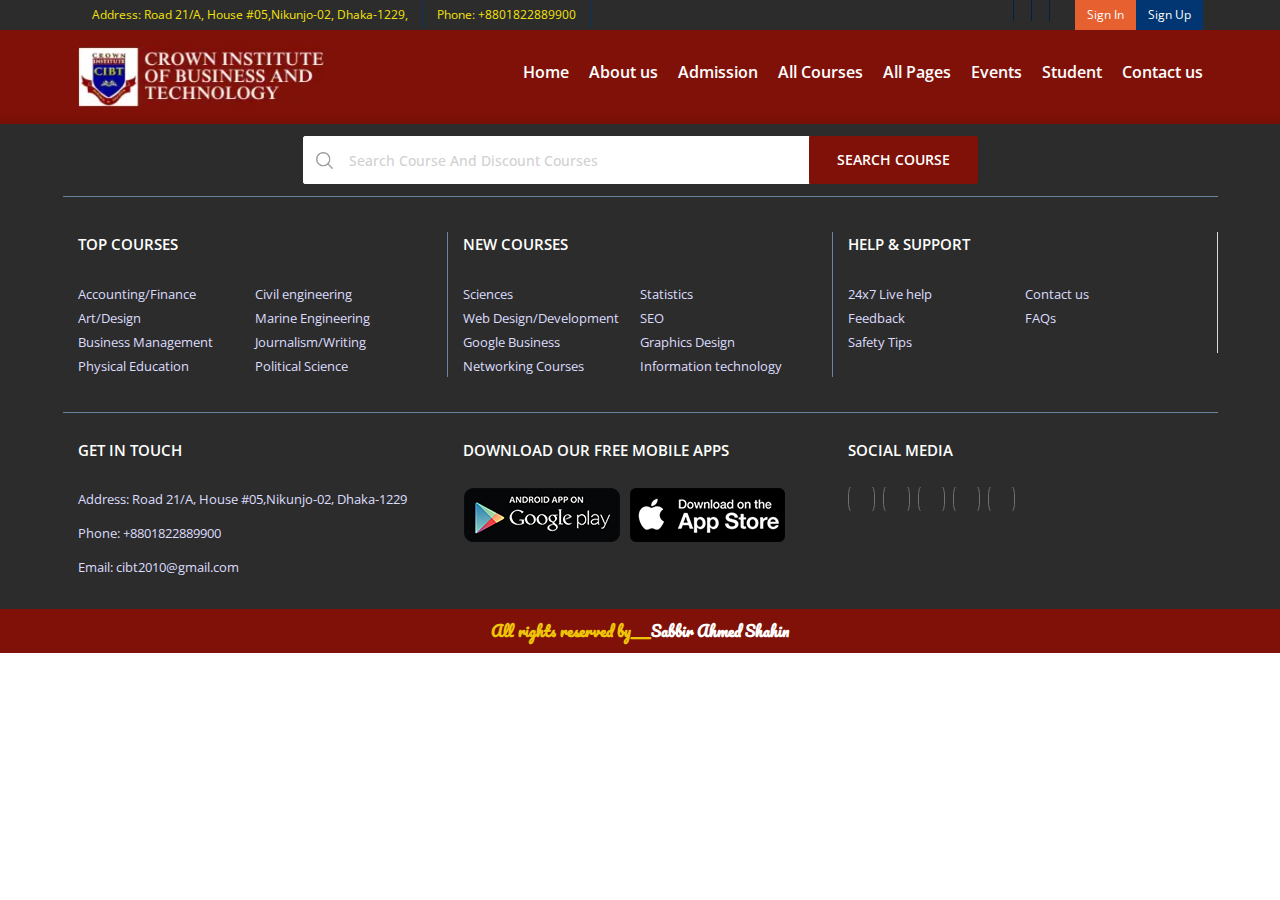
<file: db-courses.html>
<!DOCTYPE html>
<html lang="en">
<head>
    <title>CIBT</title>
    <!-- META TAGS -->
    <meta charset="utf-8">
    <meta http-equiv="X-UA-Compatible" content="IE=edge">
    <meta name="viewport" content="width=device-width, initial-scale=1">
    <meta name="description" content="Education master is one of the best educational html template, it's suitable for all education websites like university,college,school,online education,tution center,distance education,computer education">
    <meta name="keyword" content="education html template, university template, college template, school template, online education template, tution center template">
    <!-- FAV ICON(BROWSER TAB ICON) -->
    <link rel="shortcut icon" href="./images/cibt/crown college.jpg" type="image/x-icon">
    <!-- GOOGLE FONT -->
    <link href="https://fonts.googleapis.com/css?family=Open+Sans:300,400,600,700%7CJosefin+Sans:600,700" rel="stylesheet">
    <!-- FONTAWESOME ICONS -->
    <link rel="stylesheet" href="css/font-awesome.min.css">
    <!-- ALL CSS FILES -->
    <link href="css/materialize.css" rel="stylesheet">
    <link href="css/bootstrap.css" rel="stylesheet" />
    <link href="css/style.css" rel="stylesheet" />
    <!-- RESPONSIVE.CSS ONLY FOR MOBILE AND TABLET VIEWS -->
    <link href="css/style-mob.css" rel="stylesheet" />
     <!-- pacifico front cdn -->
     <link rel="preconnect" href="https://fonts.googleapis.com">
     <link rel="preconnect" href="https://fonts.gstatic.com" crossorigin>
     <link href="https://fonts.googleapis.com/css2?family=Pacifico&display=swap" rel="stylesheet">

     <!-- Brittany Signature front cdn -->
    <link href="https://fonts.cdnfonts.com/css/brittany-signature" rel="stylesheet">
</head>

<body>

    <!-- MOBILE MENU -->
    <section>
        <div class="ed-mob-menu">
            <div class="ed-mob-menu-con">
                <div class="ed-mm-left">
                    <div class="wed-logo">
                        <a href="index-2.html"><img src="./images/cibt/Crown College (1).webp" alt="" />
						</a>
                    </div>
                </div>
                <div class="ed-mm-right">
                    <div class="ed-mm-menu">
                        <a href="#!" class="ed-micon"><i class="fa fa-bars"></i></a>
                        <div class="ed-mm-inn">
                            <a href="#!" class="ed-mi-close"><i class="fa fa-times"></i></a>

                            <h4>All Pages</h4>
                            <ul>
                                <li><a href="index-2.html">Home</a></li>
                                <li><a href="about.html">About us</a></li>
                                <li><a href="admission.html">Apply Online</a></li>
                                <li><a href="#">All courses</a></li>
                                <li><a href="#">Course details</a></li>
                                <li><a href="#">Awards</a></li>
                                <li><a href="#">Seminar</a></li>
                                <li><a href="#">Events</a></li>
                                <li><a href="#">Event details</a></li>
                                <li><a href="#">Event register</a></li>
                                <li><a href="contact-us.html">Contact us</a></li>
                            </ul>


                            <h4>All Courses</h4>
                            <ul>
                                <li><a href="course-details.html">Accounting/Finance</a></li>
                                <li><a href="course-details.html">civil engineering</a></li>
                                <li><a href="course-details.html">Art/Design</a></li>
                                <li><a href="course-details.html">Marine Engineering</a></li>
                                <li><a href="course-details.html">Business Management</a></li>
                                <li><a href="course-details.html">Journalism/Writing</a></li>
                                <li><a href="course-details.html">Physical Education</a></li>
                                <li><a href="course-details.html">Political Science</a></li>
                                <li><a href="course-details.html">Sciences</a></li>
                                <li><a href="course-details.html">Statistics</a></li>
                                <li><a href="course-details.html">Web Design/Development</a></li>
                                <li><a href="course-details.html">SEO</a></li>
                                <li><a href="course-details.html">Google Business</a></li>
                                <li><a href="course-details.html">Graphics Design</a></li>
                                <li><a href="course-details.html">Networking Courses</a></li>
                                <li><a href="course-details.html">Information technology</a></li>
                            </ul>
                            <h4>User Account</h4>
                            <ul>
                                <li><a href="#!" data-toggle="modal" data-target="#modal1">Sign In</a></li>
                                <li><a href="#!" data-toggle="modal" data-target="#modal2">Register</a></li>
                            </ul>
                        
                            <h4>User Profile</h4>
                            <ul>
                                <li><a href="#">User profile</a></li>
                                <li><a href="#">Courses</a></li>
                                <li><a href="#">Exams</a></li>
                                <li><a href="#">Prfile</a></li>
                                <li><a href="#">Time line</a></li>
                            </ul>
                        </div>
                    </div>
                </div>
            </div>
        </div>
    </section>

    <!--HEADER SECTION-->
    <section>
        <!-- TOP BAR -->
        <div class="ed-top">
            <div class="container">
                <div class="row">
                    <div class="col-md-12">
                        <div class="ed-com-t1-left">
                            <ul>
                                <li><a href="#">Address: Road 21/A, House #05,Nikunjo-02, Dhaka-1229,</a>
                                </li>
                                <li><a href="#">Phone: +8801822889900</a>
                                </li>
                            </ul>
                        </div>
                        <div class="ed-com-t1-right">
                            <ul>
                                <li><a href="#!" data-toggle="modal" data-target="#modal1">Sign In</a>
                                </li>
                                <li><a href="#!" data-toggle="modal" data-target="#modal2">Sign Up</a>
                                </li>
                            </ul>
                        </div>
                        <div class="ed-com-t1-social">
                            <ul>
                                <li><a href="#"><i class="fa-brands fa-facebook" aria-hidden="true"></i></a>
                                </li>
                                <li><a href="#"><i class="fa-brands fa-google-plus" aria-hidden="true"></i></a>
                                </li>
                                <li><a href="#"><i class="fa-brands fa-twitter" aria-hidden="true"></i></a>
                                </li>
                            </ul>
                        </div>
                    </div>
                </div>
            </div>
        </div>

        <!-- LOGO AND MENU SECTION -->
        <div class="top-logo" data-spy="affix" data-offset-top="250">
            <div class="container">
                <div class="row">
                    <div class="col-md-12">
                        <div class="wed-logo">
                            <a href="index-2.html"><img src="./images/cibt/Crown College (1).webp" alt="" />
                            </a>
                        </div>
                        <div class="main-menu">
                            <ul>
                                <li><a href="index-2.html">Home</a>
                                </li>
                                <li class="about-menu">
                                    <a href="about.html" class="mm-arr">About us</a>
                                    <!-- MEGA MENU 1 -->
                                    <div class="mm-pos">
                                        <div class="about-mm m-menu">
                                            <div class="m-menu-inn">
                                                <div class="mm1-com mm1-s1">
                                                    <div class="ed-course-in">
                                                        <a class="course-overlay menu-about" href="admission.html">
                                                            <img src="images/h-about.jpg" alt="">
                                                            <span>Academics</span>
                                                        </a>
                                                    </div>
                                                </div>
                                                <div class="mm1-com mm1-s2">
                                                    <p>Want to change the world? At Berkeley we’re doing just that. When you join the Golden Bear community, you’re part of an institution that shifts the global conversation every single day.</p>
                                                    <a href="about.html" class="mm-r-m-btn">Read more</a>
                                                </div>
                                                <div class="mm1-com mm1-s3">
                                                    <ul>
                                                        <li><a href="all-courses.html">All Courses</a></li>
                                                        <li><a href="course-details.html">Course details</a></li>
                                                        <li><a href="about.html">About</a></li>
                                                        <li><a href="admission.html">Admission</a></li>
                                                        <li><a href="awards.html">Awards</a></li>
                                                    </ul>
                                                </div>
                                                <div class="mm1-com mm1-s4">
                                                    <ul>
                                                        <li><a href="dashboard.html">Student profile</a></li>
                                                        <li><a href="#-courses.html">Dashboard courses</a></li>
                                                        <li><a href="#-exams.html">Dashboard exams</a></li>
                                                        <li><a href="#-profile.html">Dashboard profile</a></li>
                                                        <li><a href="#-time-line.html">Dashboard timeline</a></li>
                                                    </ul>
                                                </div>
                                            </div>
                                        </div>
                                    </div>
                                </li>
                                <li class="admi-menu">
                                    <a href="#" class="mm-arr">Admission</a>
                                    <!-- MEGA MENU 1 -->
                                    <div class="mm-pos">
                                        <div class="admi-mm m-menu">
                                            <div class="m-menu-inn">
                                                <div class="mm2-com mm1-com mm1-s1">
                                                    <div class="ed-course-in">
                                                        <a class="course-overlay" href="about.html">
                                                            <img src="images/h-about1.jpg" alt="">
                                                            <span>Academics</span>
                                                        </a>
                                                    </div>
                                                    <p>Donec lacus libero, rutrum ac sollicitudin sed, mattis non eros. Vestibulum congue nec eros quis lacinia. Mauris non tincidunt lectus. Nulla mollis, orci vitae accumsan rhoncus.</p>
                                                    <a href="about.html" class="mm-r-m-btn">Read more</a>
                                                </div>
                                                <div class="mm2-com mm1-com mm1-s1">
                                                    <div class="ed-course-in">
                                                        <a class="course-overlay" href="admission.html">
                                                            <img src="images/h-adm1.jpg" alt="">
                                                            <span>Admission</span>
                                                        </a>
                                                    </div>
                                                    <p>Donec lacus libero, rutrum ac sollicitudin sed, mattis non eros. Vestibulum congue nec eros quis lacinia. Mauris non tincidunt lectus. Nulla mollis, orci vitae accumsan rhoncus.</p>
                                                    <a href="admission.html" class="mm-r-m-btn">Read more</a>
                                                </div>
                                                <div class="mm2-com mm1-com mm1-s1">
                                                    <div class="ed-course-in">
                                                        <a class="course-overlay" href="awards.html">
                                                            <img src="images/h-cam1.jpg" alt="">
                                                            <span>History & awards</span>
                                                        </a>
                                                    </div>
                                                    <p>Donec lacus libero, rutrum ac sollicitudin sed, mattis non eros. Vestibulum congue nec eros quis lacinia. Mauris non tincidunt lectus. Nulla mollis, orci vitae accumsan rhoncus.</p>
                                                    <a href="awards.html" class="mm-r-m-btn">Read more</a>
                                                </div>
                                                <div class="mm2-com mm1-com mm1-s4">
                                                    <div class="ed-course-in">
                                                        <a class="course-overlay" href="seminar.html">
                                                            <img src="images/h-res1.jpg" alt="">
                                                            <span>Seminar 2024</span>
                                                        </a>
                                                    </div>
                                                    <p>Donec lacus libero, rutrum ac sollicitudin sed, mattis non eros. Vestibulum congue nec eros quis lacinia. Mauris non tincidunt lectus. Nulla mollis, orci vitae accumsan rhoncus.</p>
                                                    <a href="seminar.html" class="mm-r-m-btn">Read more</a>
                                                </div>

                                            </div>
                                        </div>
                                    </div>
                                </li>
                                <li><a href="all-courses.html">All Courses</a></li>
                                <!--<li><a class='dropdown-button ed-sub-menu' href='#' data-activates='dropdown1'>Courses</a></li>-->
                                <li class="cour-menu">
                                    <a href="#!" class="mm-arr">All Pages</a>
                                    <!-- MEGA MENU 1 -->
                                    <div class="mm-pos">
                                        <div class="cour-mm m-menu">
                                            <div class="m-menu-inn">
                                                <div class="mm1-com mm1-cour-com mm1-s3">
													<h4>Frontend pages:1</h4>
                                                    <ul>
                                                        <li><a href="index-2.html">Home</a></li>
														<li><a href="index-1.html">Home - 1</a></li>
														<li><a href="#">All Courses</a></li>
														<li><a href="#">Course Details</a></li>
														<li><a href="about.html">About us</a></li>
														<li><a href="admission.html">Apply Online</a></li>
														<li><a href="#">awards</a></li>
														<li><a href="#">blog</a></li>
														<li><a href="#">blog details</a></li>
														<li><a href="contact-us.html">contact us</a></li>
														<li><a href="#">Departments</a></li>
														<li><a href="#">events</a></li>
														<li><a href="#">event details</a></li>
														<li><a href="#">event register</a></li>
                                                    </ul>
                                                </div>
                                                <div class="mm1-com mm1-cour-com mm1-s3">
													<h4>Frontend pages:2</h4>
                                                    <ul>
														<li><a href="#">facilities</a></li>
														<li><a href="#">facilities detail</a></li>
														<li><a href="#">research</a></li>
														<li><a href="#">seminar</a></li>
														<li><a href="gallery-photo.html">gallery photo</a></li>
                                                    </ul>
													<h4 class="ed-dr-men-mar-top">User Dashboard</h4>
                                                    <ul>
                                                        <li><a href="#">Student profile</a></li>
                                                        <li><a href="#">Dashboard courses</a></li>
                                                        <li><a href="#">Dashboard exams</a></li>
                                                        <li><a href="#">Dashboard profile</a></li>
                                                        <li><a href="#">Dashboard timeline</a></li>
                                                    </ul>
                                                </div>
                                                <div class="mm1-com mm1-cour-com mm1-s3">
													<h4>Admin panel:1</h4>
                                                    <ul>
														<li><a href="#">#/a></li>
														<li><a href="#">Add new course</a></li>
														<li><a href="#">All courses</a></li>
														<li><a href="#">Student details</a></li>
														<li><a href="#">Add new user</a></li>
														<li><a href="#">All users</a></li>
														<li><a href="#">Admin setting</a></li>
														<li><a href="#">event add</a></li>
														<li><a href="#">event all</a></li>
														<li><a href="#">Admin Setting</a></li>
														<li><a href="#">Slider setting</a></li>
														<li><a href="#">Slider edit</a></li>
														<li><a href="#">course details</a></li>
														<li><a href="#">#login</a></li>
                                                    </ul>
                                                </div>
                                                <div class="mm1-com mm1-cour-com mm1-s3">
													<h4>Admin panel:2</h4>
                                                    <ul>
														<li><a href="#">event edit</a></li>
														<li><a href="#">exam add</a></li>
														<li><a href="#">exam all</a></li>
														<li><a href="#">exam edit</a></li>
														<li><a href="#">export data</a></li>
														<li><a href="#">import data</a></li>
														<li><a href="#">Add new jobs</a></li>
														<li><a href="#">All jobs</a></li>
														<li><a href="#">Edit job</a></li>
														<li><a href="#">main menu</a></li>
														<li><a href="#">Add new page</a></li>
														<li><a href="#">All pages</a></li>
														<li><a href="#">Edit page</a></li>
														<li><a href="#">forgot password</a></li>
                                                    </ul>
                                                </div>
                                                <div class="mm1-com mm1-cour-com mm1-s4">
													<h4>Admin panel:3</h4>
                                                    <ul>
														<li><a href="#">quick link</a></li>
														<li><a href="#">Add new seminar</a></li>
														<li><a href="#">All seminar</a></li>
														<li><a href="#">Edit seminar</a></li>
														<li><a href="#">Semester enquiry</a></li>
														<li><a href="#">All enquiry</a></li>
														<li><a href="#">All enquiry view</a></li>
														<li><a href="#">event enquiry</a></li>
														<li><a href="#">Admission enquiry</a></li>
														<li><a href="#">common enquiry</a></li>
														<li><a href="#">course enquiry</a></li>
														<li><a href="#">menu all</a></li>
														<li><a href="#">Menu - About</a></li>
														<li><a href="#">Menu - admission</a></li>
                                                    </ul>
                                                </div>
                                            </div>
                                        </div>
                                    </div>
                                </li>
                                <li><a href="#">Events</a>
                                </li>
                                <li><a href="#">Student</a>
                                </li>
                                <li><a href="#">Contact us</a>
                                </li>
                            </ul>
                        </div>
                    </div>
                    <div class="all-drop-down-menu">

                    </div>

                </div>
            </div>
        </div>
        <div class="search-top">
            <div class="container">
                <div class="row">
                    <div class="col-md-12">
                        <div class="search-form">
                            <form>
                                <div class="sf-type">
                                    <div class="sf-input">
                                        <input type="text" id="sf-box" placeholder="Search course and discount courses">
                                    </div>
                                    <div class="sf-list">
                                        <ul>
                                            <li><a href="course-details.html">Accounting/Finance</a></li>
                                            <li><a href="course-details.html">civil engineering</a></li>
                                            <li><a href="course-details.html">Art/Design</a></li>
                                            <li><a href="course-details.html">Marine Engineering</a></li>
                                            <li><a href="course-details.html">Business Management</a></li>
                                            <li><a href="course-details.html">Journalism/Writing</a></li>
                                            <li><a href="course-details.html">Physical Education</a></li>
                                            <li><a href="course-details.html">Political Science</a></li>
                                            <li><a href="course-details.html">Sciences</a></li>
                                            <li><a href="course-details.html">Statistics</a></li>
                                            <li><a href="course-details.html">Web Design/Development</a></li>
                                            <li><a href="course-details.html">SEO</a></li>
                                            <li><a href="course-details.html">Google Business</a></li>
                                            <li><a href="course-details.html">Graphics Design</a></li>
                                            <li><a href="course-details.html">Networking Courses</a></li>
                                            <li><a href="course-details.html">Information technology</a></li>
                                        </ul>
                                    </div>
                                </div>
                                <div class="sf-submit">
                                    <input type="submit" value="Search Course">
                                </div>
                            </form>
                        </div>
                    </div>
                </div>
            </div>
        </div>
    </section>
    <!--END HEADER SECTION-->

    <!--HEADER SECTION-->
    <section class="wed-hom-footer">
        <div class="container">
            <!--<div class="row">
				<div class="col-md-12">
				<h4>About Wedding Planner</h4>
				<p>There are many variations of passages of Lorem Ipsum available, but the majority have suffered alteration in some form, by injected humour, or randomised words which don't look even slightly believable. If you are going to use a passage of Lorem Ipsum</p>
				<p>more-or-less normal distribution of letters, as opposed to using 'Content here, content here', making it look like readable English. Many desktop publishing packages and web page editors now use Lorem Ipsum as their default model text</p>
				<p>Contrary to popular belief, Lorem Ipsum is not simply random text. It has roots in a piece of classical Latin literature from 45 BC, making it over 2000 years old.</p>
				<p></p>
			  </div>
			  </div>-->
            <div class="row wed-foot-link">
                <div class="col-md-4 foot-tc-mar-t-o">
                    <h4>Top Courses</h4>
                    <ul>
                        <li><a href="course-details.html">Accounting/Finance</a></li>
                        <li><a href="course-details.html">Civil engineering</a></li>
                        <li><a href="course-details.html">Art/Design</a></li>
                        <li><a href="course-details.html">Marine Engineering</a></li>
                        <li><a href="course-details.html">Business Management</a></li>
                        <li><a href="course-details.html">Journalism/Writing</a></li>
                        <li><a href="course-details.html">Physical Education</a></li>
                        <li><a href="course-details.html">Political Science</a></li>
                    </ul>
                </div>
                <div class="col-md-4">
                    <h4>New Courses</h4>
                    <ul>
                        <li><a href="course-details.html">Sciences</a></li>
                        <li><a href="course-details.html">Statistics</a></li>
                        <li><a href="course-details.html">Web Design/Development</a></li>
                        <li><a href="course-details.html">SEO</a></li>
                        <li><a href="course-details.html">Google Business</a></li>
                        <li><a href="course-details.html">Graphics Design</a></li>
                        <li><a href="course-details.html">Networking Courses</a></li>
                        <li><a href="course-details.html">Information technology</a></li>
                    </ul>
                </div>
                <div class="col-md-4">
                    <h4>HELP & SUPPORT</h4>
                    <ul>
                        <li><a href="#">24x7 Live help</a>
                        </li>
                        <li><a href="#">Contact us</a>
                        </li>
                        <li><a href="#">Feedback</a>
                        </li>
                        <li><a href="#">FAQs</a>
                        </li>
                        <li><a href="#">Safety Tips</a>
                        </li>
                    </ul>
                </div>
            </div>
            <div class="row wed-foot-link-1">
                <div class="col-md-4 foot-tc-mar-t-o">
                    <h4>Get In Touch</h4>
                    <p>Address: Road 21/A, House #05,Nikunjo-02, Dhaka-1229</p>
                    <p>Phone: <a href="#!">+8801822889900</a></p>
                    <p>Email: <a href="#!">cibt2010@gmail.com</a></p>
                </div>
                <div class="col-md-4">
                    <h4>DOWNLOAD OUR FREE MOBILE APPS</h4>
                    <ul>
                        <li><a href="#"><span class="sprite sprite-android"></span></a>
                        </li>
                        <li><a href="#"><span class="sprite sprite-ios"></span></a>
                        </li>
                    </ul>
                </div>
                <div class="col-md-4">
                    <h4>SOCIAL MEDIA</h4>
                    <ul>
                        <li><a href="#"><i class="fa-brands fa-facebook" aria-hidden="true"></i></a>
                        </li>
                        <li><a href="#"><i class="fa-brands fa-twitter" aria-hidden="true"></i></a>
                        </li>
                        <li><a href="#"><i class="fa-brands fa-google-plus" aria-hidden="true"></i></a>
                        </li>
                        <li><a href="#"><i class="fa-brands fa-youtube" aria-hidden="true"></i></a>
                        </li>
                        <li><a href="#"><i class="fa-brands fa-whatsapp" aria-hidden="true"></i></a>
                        </li>
                    </ul>
                </div>
            </div>
        </div>
    </section>
    <!--END HEADER SECTION-->


    
  <!-- COPY RIGHTS -->
  <section class="wed-rights">
    <div class="container">
        <div class="row">
            <div class="copy-right">
               <a style="color:#eec408; font-family:'pacifico', sans-serif; font-weight: bold ;display: flex;justify-content: center;padding: 10px;" target="_blank" href="https://shahins.netlify.app">All rights reserved by____ <br> <span style="color: #fff ;font-family:'pacifico', sans-serif; font-weight: bolder;">Sabbir Ahmed Shahin</span></a>
            </div>
        </div>
    </div>
</section>


       

    <!--Import jQuery before materialize.js-->
    <script src="js/main.min.js"></script>
    <script src="js/bootstrap.min.js"></script>
    <script src="js/materialize.min.js"></script>
    <script src="js/custom.js"></script>
</body>


</html>
</file>
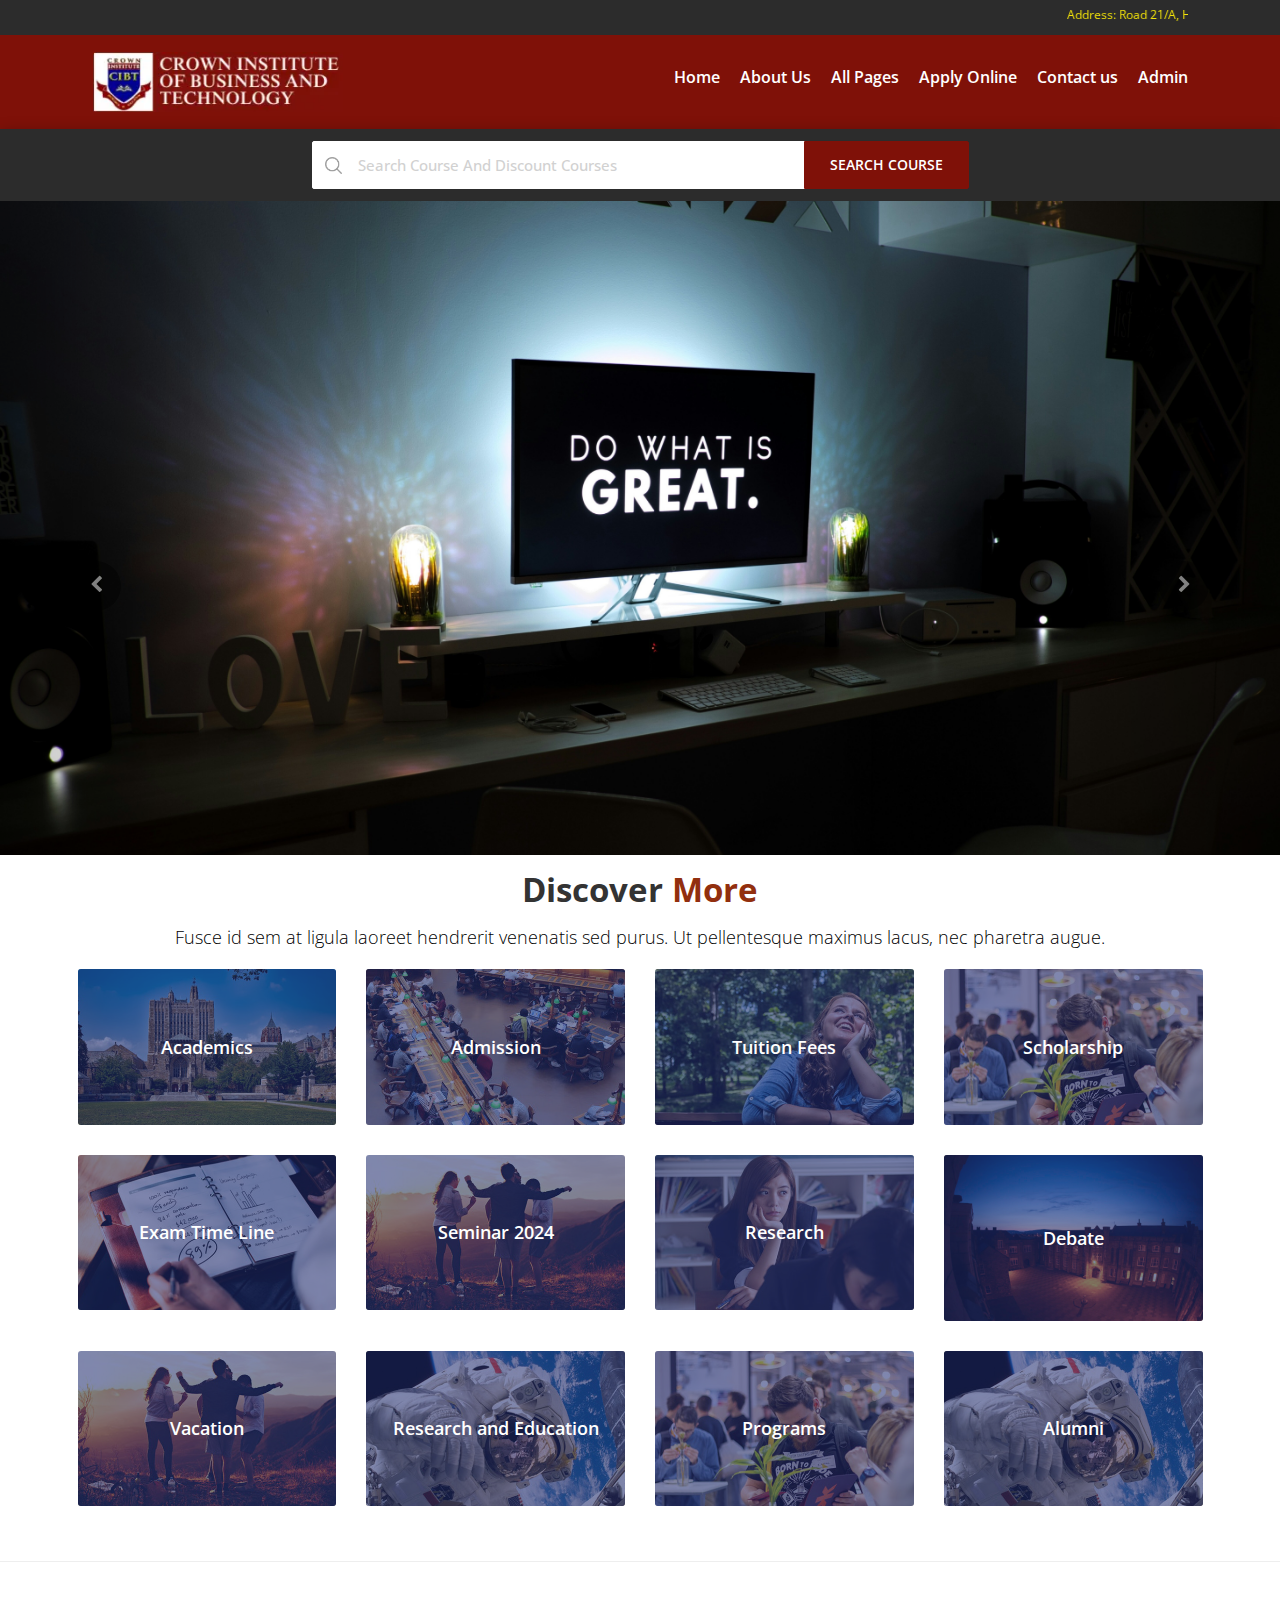
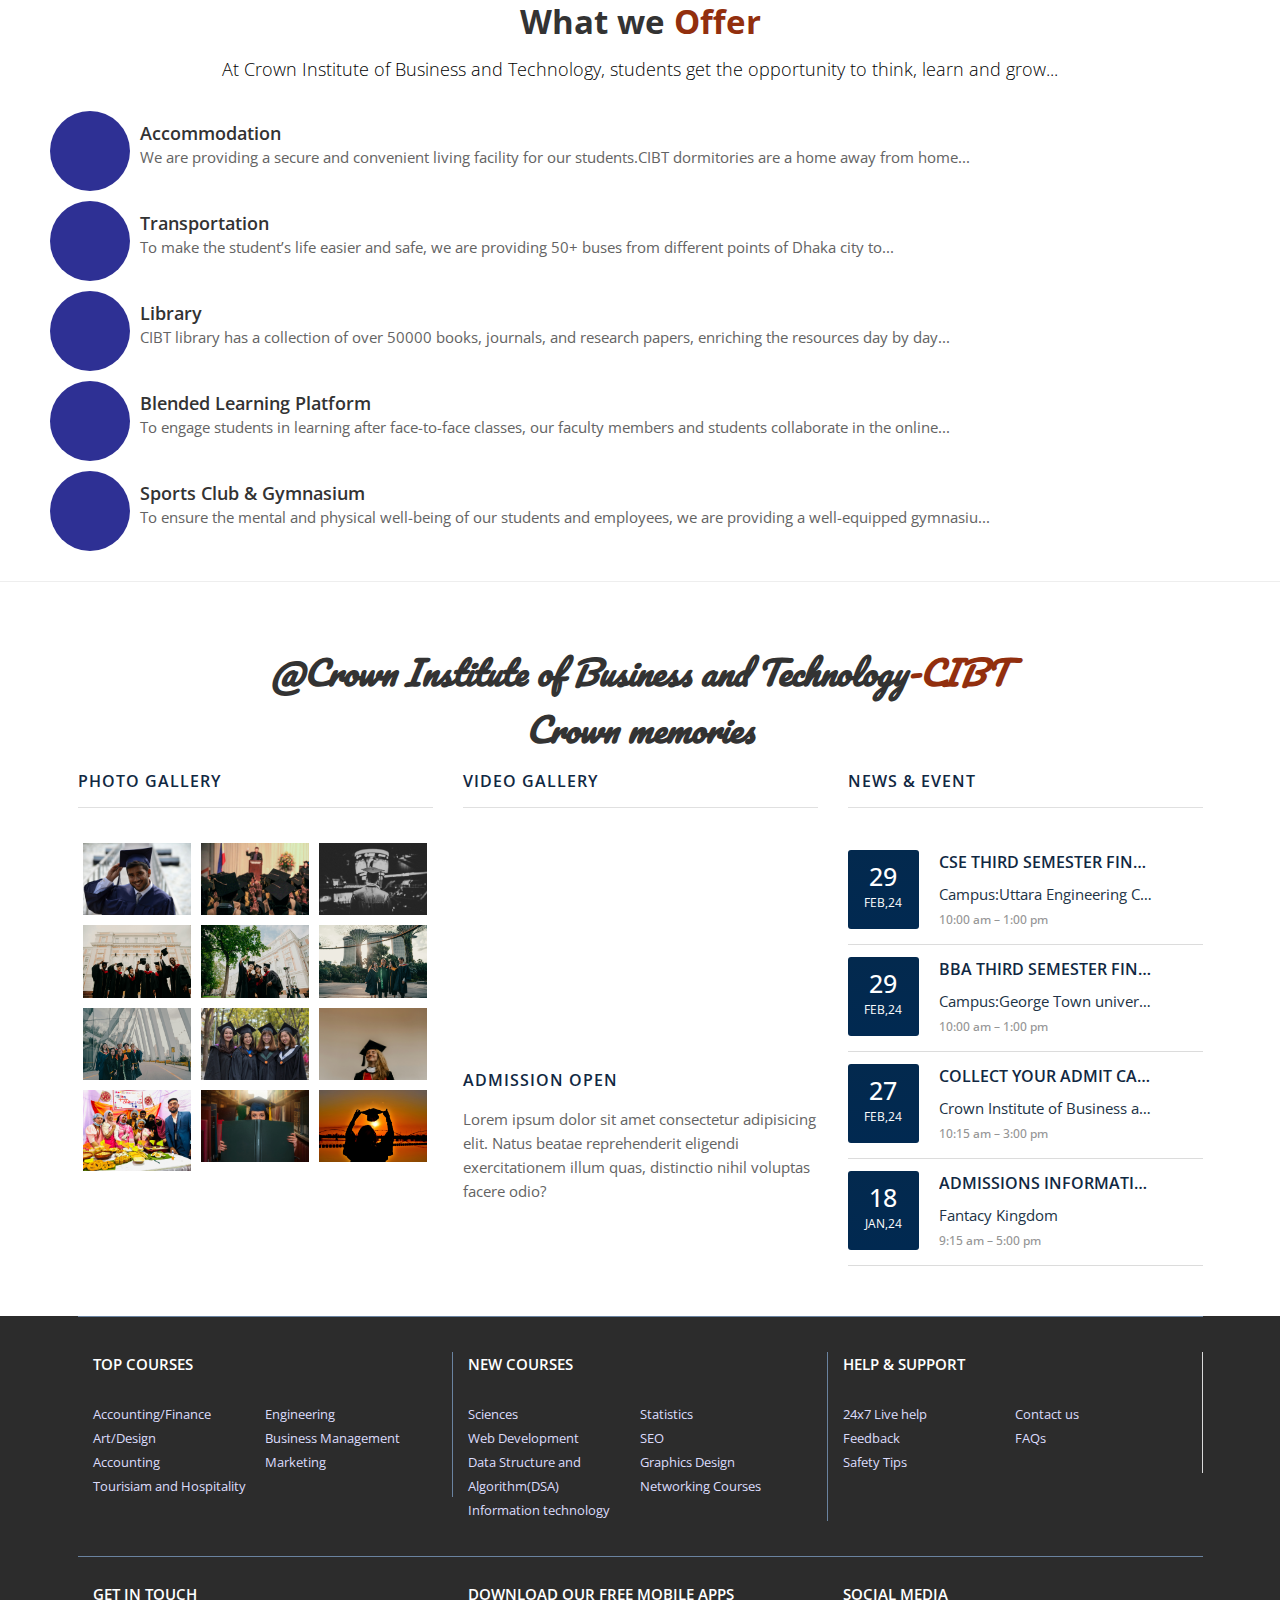
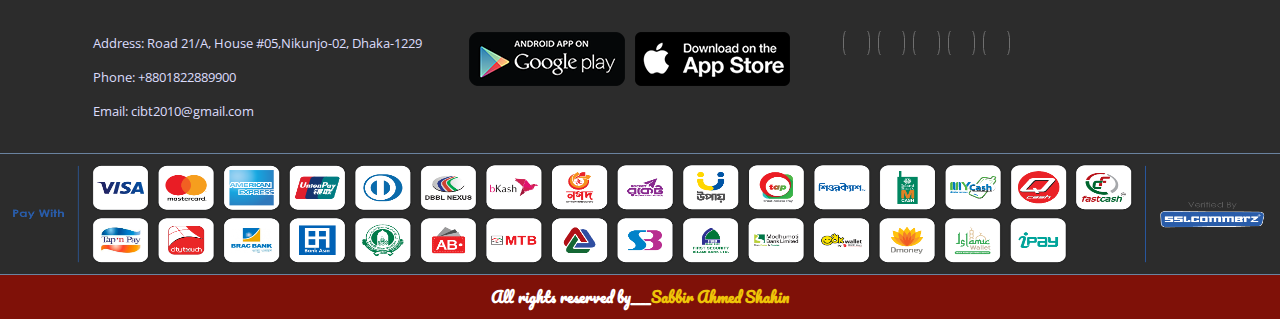
<file: index-1.html>
<!DOCTYPE html>
<html lang="en">
    <head>
        <title>CIBT-Crown Institute of Business and Technology</title>
        <!-- META TAGS -->
        <meta charset="utf-8">
        <meta http-equiv="X-UA-Compatible" content="IE=edge">
        <meta name="viewport" content="width=device-width, initial-scale=1">
        <meta name="description" content="Education">
        <meta name="keyword" content="education">
        <!-- FAV ICON(BROWSER TAB ICON) -->
        <link rel="shortcut icon" href="./images/cibt/crown college.jpg" type="image/x-icon">
        <!-- GOOGLE FONT -->
        <link href="https://fonts.googleapis.com/css?family=Open+Sans:300,400,600,700%7CJosefin+Sans:600,700"
            rel="stylesheet">
        <!-- FONTAWESOME ICONS -->
        <link rel="stylesheet" href="css/font-awesome.min.css">
        <!-- ALL CSS FILES -->
        <link href="css/materialize.css" rel="stylesheet">
        <link href="css/bootstrap.css" rel="stylesheet" />
        <link href="css/style.css" rel="stylesheet" />
        <!-- RESPONSIVE.CSS ONLY FOR MOBILE AND TABLET VIEWS -->
        <link href="css/style-mob.css" rel="stylesheet" />
        <!-- custom css link -->
        <link rel="stylesheet" href="form.css">

        <!-- pacifico front cdn -->
        <link rel="preconnect" href="https://fonts.googleapis.com">
        <link rel="preconnect" href="https://fonts.gstatic.com" crossorigin>
        <link href="https://fonts.googleapis.com/css2?family=Pacifico&display=swap" rel="stylesheet">

        <!-- Brittany Signature front cdn -->
        <link href="https://fonts.cdnfonts.com/css/brittany-signature" rel="stylesheet">

        <!-- custom css link -->
        <link rel="stylesheet" href="form.css">
        <!-- font awesome cdn -->
        <link rel="stylesheet" href="https://cdnjs.cloudflare.com/ajax/libs/font-awesome/6.6.0/css/all.min.css" integrity="sha512-Kc323vGBEqzTmouAECnVceyQqyqdsSiqLQISBL29aUW4U/M7pSPA/gEUZQqv1cwx4OnYxTxve5UMg5GT6L4JJg==" crossorigin="anonymous" referrerpolicy="no-referrer" />

    </head>

    <body>

    <!-- MOBILE MENU -->
    <section> 
        <div class="ed-mob-menu">
            <div class="ed-mob-menu-con">
                <div class="ed-mm-left">
                    <div class="wed-logo">
                        <a href="index-2.html"><img id="cibt-img" src="images/cibt/Crown College (1).webp" alt="" />
						</a>
                    </div>
                </div>
                <div class="ed-mm-right">
                    <div class="ed-mm-menu">
                        <a href="#!" class="ed-micon"><i class="fa fa-bars"></i></a>
                        <div class="ed-mm-inn">
                            <a href="#!" class="ed-mi-close"><i class="fa fa-times"></i></a>

                            <h4>All Pages</h4>
                            <ul>
                                <li><a href="index-2.html">Home</a></li>
                                <li><a href="about.html">About Us</a></li>
                                <li><a href="admission.html">Apply Online</a></li>
                                 <li><a href="#">Tution Fees</a></li>
                                <li><a href="#">Course details</a></li>
                                 <li><a href="#">Awards</a></li>
                                 <li><a href="#">Seminar</a></li>
                                 <li><a href="#">Events</a></li>
                                <li><a href="#">Event details</a></li>
                                <li><a href="#">Event register</a></li>
                                <li><a href="contact-us.html">Contact us</a></li>
                            </ul>

                       
                            <h4>All Courses</h4>
                            <ul>
                                <li><a href="course-details.html">Accounting/Finance</a></li>
                                <li><a href="course-details.html">ECE Engineering</a></li>
                                <li><a href="course-details.html">Art/Design</a></li>
                                <li><a href="course-details.html">Marine Engineering</a></li>
                                <li><a href="course-details.html">Business Management</a></li>
                                <li><a href="course-details.html">Journalism/Writing</a></li>
                                <li><a href="course-details.html">Physical Education</a></li>
                                <li><a href="course-details.html">Political Science</a></li>
                                <li><a href="course-details.html">Sciences</a></li>
                                <li><a href="course-details.html">Statistics</a></li>
                                <li><a href="course-details.html">Web Design/Development</a></li>
                                <li><a href="course-details.html">SEO</a></li>
                                <li><a href="course-details.html">Google Business</a></li>
                                <li><a href="course-details.html">Graphics Design</a></li>
                                <li><a href="course-details.html">Networking Courses</a></li>
                                <li><a href="course-details.html">Information technology</a></li>
                            </ul>

                              
                            <h4>User Account</h4>
                            <ul>
                                <li><a href="#!" data-toggle="modal" data-target="#modal1">Sign In</a></li>
                                <li><a href="#!" data-toggle="modal" data-target="#modal2">Register</a></li>
                            </ul>
                           
                        </div>
                    </div>
                </div>
            </div>
        </div>
    </section>

    <!--HEADER SECTION-->
    <section>
        <!-- TOP BAR -->
        <div class="ed-top">
            <div class="container">
                <div class="row">
                    <div class="col-md-12">
                        <div class="ed-com-t1-left">
                            <ul>
                             <marquee behavior="" direction="">
                                <li><a href="#">Address: Road 21/A, House #05,Nikunjo-02, Dhaka-1229,</a>
                                </li>
                                <li><a href="#">Phone: +8801822889900</a>
                                </li>
                             </marquee>
                            </ul>
                        </div>
                        <!-- <div class="ed-com-t1-right">
                            <ul>
                                <li><a href="#!" data-toggle="modal" data-target="#modal1">Sign In</a>
                                </li>
                                <li><a href="#!" data-toggle="modal" data-target="#modal2">Sign Up</a>
                                </li>
                            </ul>
                        </div> -->
                        <!-- <div class="ed-com-t1-social">
                            <ul>
                                <li><a href="#"><i class="fa fa-facebook" aria-hidden="true"></i></a>
                                </li>
                                <li><a href="#"><i class="fa fa-google-plus" aria-hidden="true"></i></a>
                                </li>
                                <li><a href="#"><i class="fa fa-twitter" aria-hidden="true"></i></a>
                                </li>
                            </ul>
                        </div> -->
                    </div>
                </div>
            </div>
        </div>

        <!-- LOGO AND MENU SECTION -->
        <div class="top-logo" data-spy="affix" data-offset-top="250">
            <div class="container">
                <div class="row">
                    <div class="col-md-12">
                        <div class="wed-logo">
                            <a href="index-2.html"><img src="./images/cibt/Crown College (1).webp" alt="" />
                               
                            </a>
                        </div>
                        <div class="main-menu">
                            <ul>
                                <li><a href="index-2.html">Home</a>
                                </li>
                                <li class="about-menu">
                                    <a href="about.html" class="mm-arr">About Us</a>

                                    <!-- MEGA MENU 1 -->
                               
                                    <!-- MEGA MENU 1 -->
                                   
                                <!--<li><a class='dropdown-button ed-sub-menu' href='#' data-activates='dropdown1'>Courses</a></li>-->
                                <li class="cour-menu">
                                    <a href="#!" class="mm-arr">All Pages</a>
                                    <!-- MEGA MENU 1 -->
                                    <div class="mm-pos">
                                        <div class="cour-mm m-menu">
                                            <div class="m-menu-inn">
                                                <div class="mm1-com mm1-cour-com mm1-s3">
													<h4>Frontend pages:1</h4>
                                                    <ul>
                                                        <li><a href="index-2.html">Home</a></li>
														<li><a href="#">Home - 1</a></li>
														<li><a href="#">All Courses</a></li>
														<li><a href="#">Course Details</a></li>
														<li><a href="about.html">About us</a></li>
														<li><a href="admission.html">Apply Online</a></li>
														<li><a href="#">awards</a></li>
														 <li><a href="#">blog</a></li>
														<li><a href="#">blog details</a></li>
														<li><a href="contact-us.html">contact us</a></li>
														 <li><a href="#">Departments</a></li> 
														 <li><a href="#">Online Apply</a></li>
														<li><a href="#">event details</a></li>
														<li><a href="#">event register</a></li> 
                                                    </ul>
                                                </div>

                                                <div class="mm1-com mm1-cour-com mm1-s3">
													<h4>Frontend pages:2</h4>
                                                    <ul>
														<li><a href="#">facilities</a></li>
														<li><a href="#">facilities detail</a></li>
														<li><a href="#">research</a></li>
														<li><a href="#">seminar</a></li>
														<li><a href="gallery-photo.html">gallery photo</a></li>
                                                    </ul>
													<h4 class="ed-dr-men-mar-top">User Dashboard</h4>
                                                    <ul>
                                                        <li><a href="#">Student profile</a></li>
                                                        <li><a href="#">Dashboard courses</a></li>
                                                        <li><a href="#">Dashboard exams</a></li>
                                                        <li><a href="#">Dashboard profile</a></li>
                                                      
                                                    </ul>
                                                </div>
                                                <div class="mm1-com mm1-cour-com mm1-s3">
													<h4>Admin panel:1</h4>
                                                    <ul>
														<li><a href="admin.html">Admin</a>
														<li><a href="#">Add new course</a></li>
														<li><a href="#">All courses</a></li>
														<li><a href="#">Student details</a></li>
														<li><a href="#">Add new user</a></li>
														<li><a href="#">All users</a></li>
														<li><a href="#">Admin setting</a></li>
														<li><a href="#">event add</a></li>
														<li><a href="#">event all</a></li>
														<li><a href="#">Admin Setting</a></li>
														<li><a href="#">Slider setting</a></li>
														<li><a href="#">Slider edit</a></li>
														<li><a href="#">course details</a></li>
														<li><a href="#">admin login</a></li>
                                                    </ul>
                                                </div>
                                                <div class="mm1-com mm1-cour-com mm1-s3">
													<h4>Admin panel:2</h4>
                                                    <ul>
														<li><a href="#">event edit</a></li>
														<li><a href="#">exam add</a></li>
														<li><a href="#">exam all</a></li>
														<li><a href="#">exam edit</a></li>
														<li><a href="#">export data</a></li>
														<li><a href="#">import data</a></li>
														<li><a href="#">Add new jobs</a></li>
														<li><a href="#">All jobs</a></li>
														<li><a href="#">Edit job</a></li>
														<li><a href="#">main menu</a></li>
														<li><a href="#">Add new page</a></li>
														<li><a href="#">All pages</a></li>
														<li><a href="#">Edit page</a></li>
														<li><a href="#">forgot password</a></li>
                                                    </ul>
                                                </div>
                                                <div class="mm1-com mm1-cour-com mm1-s4">
													<h4>Admin panel:3</h4>
                                                    <ul>
														<li><a href="#">quick link</a></li>
														<li><a href="#">Add new seminar</a></li>
														<li><a href="#">Edit seminar</a></li>
														<li><a href="#">Semester enquiry</a></li>
														<li><a href="#">All enquiry</a></li>
														<li><a href="#">All enquiry view</a></li>
														<li><a href="#">event enquiry</a></li>
														<li><a href="#">Admission enquiry</a></li>
														<li><a href="#">common enquiry</a></li>
														<li><a href="#">course enquiry</a></li>
														<li><a href="#">menu all</a></li>
														<li><a href="#">Menu - About</a></li>
														<li><a href="#">Menu - admission</a></li>
                                                    </ul>
                                                </div>
                                            </div>
                                        </div>
                                    </div>
                                </li>
                                <li>
                                    <a href="admission.html">Apply Online</a>
                                   
                                </li>
                                <!-- <li><a href="dashboard.html">Student</a> -->
                                </li>
                                <li><a href="contact-us.html">Contact us</a>
                                <li><a href="admin.html">Admin</a>
                                </li>
                            </ul>
                        </div>
                    </div>

                    <div class="all-drop-down-menu">

                    </div>

                </div>

            </div>

        </div>

        <div class="search-top">
            <div class="container">
                <div class="row">
                    <div class="col-md-12">
                        <div class="search-form">
                            <form>
                                <div class="sf-type">
                                    <div class="sf-input">
                                        <input type="text" id="sf-box" placeholder="Search course and discount courses">
                                    </div>
                                    <div class="sf-list">
                                        <ul>
                                            <li><a href="course-details.html">Accounting/Finance</a></li>
                                            <li><a href="course-details.html">Computer Science and Engineering(CSE)</a></li>
                                            <li><a href="course-details.html">Tourisiam and Hospitality</a></li>
                                            <li><a href="course-details.html">Engineering</a></li>
                                            <li><a href="course-details.html">Business Management</a></li>
                                            <li><a href="course-details.html">Physical Education</a></li>
                                            <li><a href="course-details.html">Data Structure and Algorithm (DSA)</a></li>
                                            <li><a href="course-details.html">Sciences</a></li>
                                            <li><a href="course-details.html">Statistics</a></li>
                                            <li><a href="course-details.html">Web Development</a></li>
                                            <li><a href="course-details.html">SEO</a></li>
                                            <li><a href="course-details.html">Business Management</a></li>
                                            <li><a href="course-details.html">Graphics Design</a></li>
                                            <li><a href="course-details.html">Networking Courses</a></li>
                                            <li><a href="course-details.html">Information technology</a></li>
                                        </ul>
                                    </div>
                                </div>
                                <div class="sf-submit">
                                    <input type="submit" value="Search Course">
                                </div>
                            </form>
                        </div>
                    </div>
                </div>
            </div>
        </div>
    </section>
    <!--END HEADER SECTION-->

        <!-- SLIDER -->
        <section>
            <div id="myCarousel" class="carousel slide" data-ride="carousel">
                <!-- Wrapper for slides -->
                <div class="carousel-inner">
                    <div class="item slider1 active">
                        <img src="./images/slider/inspire.jpg" alt="">
                       
                    </div>
                    <div class="item">
                        <img src="./images/slider/maching learning.jpg" alt="">
                       
                    </div>
                    <div class="item">
                        <img style="max-height: 600px !important;" src="./images/slider/library.jpg" alt="">
                       
                    </div>
                    <div class="item">
                        <img style="max-height: 600px !important;" src="./images/slider/lab.jpg" alt="">
                       
                    </div>
                </div>

                <!-- Left and right controls -->
                <a class="left carousel-control" href="#myCarousel" data-slide="prev">
                    <i class="fa fa-chevron-left slider-arr"></i>
                </a>
                <a class="right carousel-control" href="#myCarousel" data-slide="next">
                    <i class="fa fa-chevron-right slider-arr"></i>
                </a>
            </div>
        </section>


        <!-- DISCOVER MORE -->
        <section>
            <div class="container com-sp pad-bot-70">
                <div class="row">
                    <div class="con-title">
                        <h2>Discover <span>More</span></h2>
                        <p>Fusce id sem at ligula laoreet hendrerit venenatis sed purus. Ut pellentesque maximus lacus,
                            nec pharetra augue.</p>
                    </div>
                </div>
                <div class="row">
                    <div class="ed-course">
                        <div class="col-md-3 col-sm-4 col-xs-12">
                            <div class="ed-course-in">
                                <a class="course-overlay" href="#">
                                    <img src="images/h-about.jpg" alt="">
                                    <span>Academics</span>
                                </a>
                            </div>
                        </div>
                        <div class="col-md-3 col-sm-4 col-xs-12">
                            <div class="ed-course-in">
                                <a class="course-overlay" href="adm#">
                                    <img src="images/h-adm1.jpg" alt="">
                                    <span>Admission</span>
                                </a>
                            </div>
                        </div>
                        <div class="col-md-3 col-sm-4 col-xs-12">
                            <div class="ed-course-in">
                                <a class="course-overlay" href="#">
                                    <img src="images/h-cam.jpg" alt="">
                                    <span>Tuition Fees</span>
                                </a>
                            </div>
                        </div>
                        <div class="col-md-3 col-sm-4 col-xs-12">
                            <div class="ed-course-in">
                                <a class="course-overlay" href="#">
                                    <img src="images/h-res.jpg" alt="">
                                    <span>Scholarship</span>
                                </a>
                            </div>
                        </div>
                        <div class="col-md-3 col-sm-4 col-xs-12">
                            <div class="ed-course-in">
                                <a class="course-overlay" href="#">
                                    <img src="images/h-adm.jpg" alt="">
                                    <span>Exam Time Line</span>
                                </a>
                            </div>
                        </div>
                        <div class="col-md-3 col-sm-4 col-xs-12">
                            <div class="ed-course-in">
                                <a class="course-overlay" href="#">
                                    <img src="images/h-cam1.jpg" alt="">
                                    <span>Seminar 2024</span>
                                </a>
                            </div>
                        </div>
                       
                        <div class="col-md-3 col-sm-4 col-xl-12">
                            <div class="ed-course-in">
                                <a class="course-overlay" href="#">
                                    <img src="images/ev-bg2.jpg" alt="">
                                    <span>Research</span>
                                </a>
                            </div>
                        </div>
                        <div class="col-md-3 col-sm-4 col-xl-12">
                            <div class="ed-course-in">
                                <a class="course-overlay" href="#">
                                    <img src="images/seminar-bg.jpg" alt="">
                                    <span>Debate</span>
                                </a>
                            </div>
                        </div>
                        <div class="col-md-3 col-sm-4 col-xl-12">
                            <div class="ed-course-in">
                                <a class="course-overlay" href="#">
                                    <img src="images/h-cam1.jpg" alt="">
                                    <span>Vacation</span>
                                </a>
                            </div>
                        </div>
                        <div class="col-md-3 col-sm-4 col-xs-12">
                            <div class="ed-course-in">
                                <a class="course-overlay" href="#">
                                    <img src="images/h-res1.jpg" alt="">
                                    <span>Research and Education</span>
                                </a>
                            </div>
                        </div>
                        <div class="col-md-3 col-sm-4 col-xs-12">
                            <div class="ed-course-in">
                                <a class="course-overlay" href="#">
                                    <img src="images/h-res.jpg" alt="">
                                    <span>Programs</span>
                                </a>
                            </div>
                        </div>
                        <div class="col-md-3 col-sm-4 col-xs-12">
                            <div class="ed-course-in">
                                <a class="course-overlay" href="#">
                                    <img src="images/h-res1.jpg" alt="">
                                    <span>Alumni</span>
                                </a>
                            </div>
                        </div>
                    </div>
                </div>
            </div>
        </section>
        <hr><br>

        <!-- new section -->
        <section id="custom-section">
            <div class="con-title">
                <h2>What we <span>Offer</span></h2>
                <p>At Crown Institute of Business and Technology, students get the opportunity to think, learn and
                    grow...</p>
            </div>
           

            <div class="items">

                <div class="circle-div">
                    <i class="fa-regular fa-circle-check cmn-style"></i>
                </div>

                <div class="custom-elements">
                    <h4>Accommodation</h4>
                    <p>We are providing a secure and convenient living facility for our students.CIBT dormitories are a
                        home away from home...</p>

                </div>
            </div>

            <div class="items">
                <div class="circle-div">
                    <i class="fa-solid fa-bus-simple cmn-style"></i>
                </div>

                <div class="custom-elements">
                    <h4>Transportation</h4>
                    <p>To make the student’s life easier and safe, we are providing 50+ buses from different points of
                        Dhaka city to...</p>
                </div>
            </div>

            <div class="items">
                <div class="circle-div">
                    <i class="fa-solid fa-book cmn-style"></i>
                </div>

                <div class="custom-elements">
                    <h4>Library</h4>
                    <p>CIBT library has a collection of over 50000 books, journals, and research papers, enriching the
                        resources day by day...</p>
                </div>
            </div>

            <div class="items">
                <div class="circle-div">
                    
                    <i class="fa-solid fa-book-open-reader cmn-style"></i>
                </div>

                <div class="custom-elements">
                    <h4>Blended Learning Platform</h4>
                    <p>To engage students in learning after face-to-face classes, our faculty members and students
                        collaborate in the online...</p>
                </div>
            </div>

            <div class="items">
                <div class="circle-div">
                
                    <i class="fa-solid fa-medal cmn-style"></i>
                </div>

                <div class="custom-elements">
                    <h4>Sports Club & Gymnasium</h4>
                    <p>To ensure the mental and physical well-being of our students and employees, we are providing a
                        well-equipped gymnasiu...</p>
                </div>
            </div>
        </section>
        <hr>

        <!-- NEWS AND EVENTS -->
        <section>
            <div class="container com-sp">
                <div class="row">
                    <div class="con-title">
                        <h2> <i style="font-family: pacifico;">@Crown Institute of Business and
                                Technology<span>-CIBT</span></i> </h2>
                        <p><i>
                                <h2 style="font-family: pacifico;">Crown memories</h2>
                            </i></p>
                    </div>
                </div>
                <div class="row">
                    <div class="col-md-4">
                        <div class="bot-gal h-gal ho-event-mob-bot-sp">
                            <h4>Photo Gallery</h4>
                            <ul>
                                <li><img class="materialboxed" data-caption="Education master image captions"
                                        src="./images/photo gallary/1.jpg" alt="">
                                </li>
                                <li><img class="materialboxed" data-caption="Education master image captions"
                                        src="./images/photo gallary/2.jpg" alt="">
                                </li>
                                <li><img class="materialboxed" data-caption="Education master image captions"
                                        src="./images/photo gallary/3.jpg" alt="">
                                </li>
                                <li><img class="materialboxed" data-caption="Education master image captions"
                                        src="./images/photo gallary/4.jpg" alt="">
                                </li>
                                <li><img class="materialboxed" data-caption="Education master image captions"
                                        src="./images/photo gallary/5.jpg" alt="">
                                </li>
                                <li><img class="materialboxed" data-caption="Education master image captions"
                                        src="./images/photo gallary/6.jpg" alt="">
                                </li>
                                <li><img class="materialboxed" data-caption="Education master image captions"
                                        src="./images/photo gallary/7.jpg" alt="">
                                </li>
                                <li><img class="materialboxed" data-caption="Education master image captions"
                                        src="./images/photo gallary/8.jpg" alt="">
                                </li>
                                <li><img class="materialboxed" data-caption="Education master image captions"
                                        src="./images/photo gallary/9.jpg" alt="">
                                </li>
                                <li><img class="materialboxed" data-caption="Education master image captions"
                                        src="./images/photo gallary/10.jpg" alt="">
                                </li>
                                <li><img class="materialboxed" data-caption="Education master image captions"
                                        src="./images/photo gallary/11.jpg" alt="">
                                </li>
                                <li><img class="materialboxed" data-caption="Education master image captions"
                                        src="./images/photo gallary/12.jpg" alt="">
                                </li>
                            </ul>
                        </div>
                    </div>
                    <div class="col-md-4">
                        <div class="bot-gal h-vid ho-event-mob-bot-sp">
                            <h4>Video Gallery</h4>
                            <iframe width="560" height="315"
                                src="https://www.youtube.com/embed/HAdRG0s7Qj0?si=H5ENeFP6vhzI9Yos"
                                title="YouTube video player" frameborder="0"
                                allow="accelerometer; autoplay; clipboard-write; encrypted-media; gyroscope; picture-in-picture; web-share"
                                referrerpolicy="strict-origin-when-cross-origin" allowfullscreen></iframe>
                            <h5>Admission open</h5>
                            <p>Lorem ipsum dolor sit amet consectetur adipisicing elit. Natus beatae reprehenderit
                                eligendi exercitationem illum quas, distinctio nihil voluptas facere odio?</p>
                            <p></p>
                        </div>
                    </div>
                    <div class="col-md-4">
                        <div class="bot-gal h-blog ho-event">
                            <h4>News & Event</h4>
                            <div class="ho-event">
                                <ul>
                                    <li>
                                        <div class="ho-ev-date"><span>29</span><span>Feb,24</span>
                                        </div>
                                        <div class="ho-ev-link">
                                            <a href="#">
                                                <h4>CSE third Semester Final Exam</h4>
                                            </a>
                                            <p>Campus:Uttara Engineering College</p>
                                            <span>10:00 am – 1:00 pm</span>
                                        </div>
                                    </li>
                                    <li>
                                        <div class="ho-ev-date"><span>29</span><span>Feb,24</span>
                                        </div>
                                        <div class="ho-ev-link">
                                            <a href="#">
                                                <h4>BBA third Semester Final Exam</h4>
                                            </a>
                                            <p>Campus:George Town university College</p>
                                            <span>10:00 am – 1:00 pm</span>
                                        </div>
                                    </li>
                                    <li>
                                        <div class="ho-ev-date"><span>27</span><span>Feb,24</span>
                                        </div>
                                        <div class="ho-ev-link">
                                            <a href="#">
                                                <h4>Collect your Admit Card</h4>
                                            </a>
                                            <p>Crown Institute of Business and Technology</p>
                                            <span>10:15 am – 3:00 pm</span>
                                        </div>
                                    </li>
                                    <li>
                                        <div class="ho-ev-date"><span>18</span><span>jan,24</span>
                                        </div>
                                        <div class="ho-ev-link">
                                            <a href="#">
                                                <h4>Admissions Information Session and Tour</h4>
                                            </a>
                                            <p>Fantacy Kingdom</p>
                                            <span>9:15 am – 5:00 pm</span>
                                        </div>
                                    </li>
                                </ul>
                            </div>
                        </div>
                    </div>
                </div>
            </div>
        </section>

        <!-- FOOTER COURSE BOOKING -->


        <!-- FOOTER -->
        <section class="wed-hom-footer">
            <div class="container">

                <div class="row wed-foot-link">
                    <div class="col-md-4 foot-tc-mar-t-o">
                        <h4>Top Courses</h4>
                        <ul>
                            <li><a href="course-d#">Accounting/Finance</a></li>
                            <li><a href="course-d#">Engineering</a></li>
                            <li><a href="course-d#">Art/Design</a></li>
                            <!-- <li><a href="course-d#">Marine Engineering</a></li> -->
                            <li><a href="course-d#">Business Management</a></li>
                            <li><a href="course-d#">Accounting</a></li>
                            <li><a href="course-d#">Marketing</a></li>
                            <li><a href="course-d#">Tourisiam and Hospitality</a></li>
                        </ul>
                    </div>
                    <div class="col-md-4">
                        <h4>New Courses</h4>
                        <ul>
                            <li><a href="course-d#">Sciences</a></li>
                            <li><a href="course-d#">Statistics</a></li>
                            <li><a href="course-d#">Web Development</a></li>
                            <li><a href="course-d#">SEO</a></li>
                            <li><a href="course-d#">Data Structure and Algorithm(DSA)</a></li>
                            <li><a href="course-d#">Graphics Design</a></li>
                            <li><a href="course-d#">Networking Courses</a></li>
                            <li><a href="course-d#">Information technology</a></li>
                        </ul>
                    </div>
                    <div class="col-md-4">
                        <h4>HELP & SUPPORT</h4>
                        <ul>
                            <li><a href="#">24x7 Live help</a>
                            </li>
                            <li><a href="#">Contact us</a>
                            </li>
                            <li><a href="#">Feedback</a>
                            </li>
                            <li><a href="#">FAQs</a>
                            </li>
                            <li><a href="#">Safety Tips</a>
                            </li>
                        </ul>
                    </div>
                </div>
                <div class="row wed-foot-link-1">
                    <div class="col-md-4 foot-tc-mar-t-o">
                        <h4>Get In Touch</h4>
                        <p>Address: Road 21/A, House #05,Nikunjo-02, Dhaka-1229</p>
                        <p>Phone: <a href="#!">+8801822889900</a></p>
                        <p>Email: <a href="#!">cibt2010@gmail.com</a></p>
                    </div>
                    <div class="col-md-4">
                        <h4>DOWNLOAD OUR FREE MOBILE APPS</h4>
                        <ul>
                            <li><a href="#"><span class="sprite sprite-android"></span></a>
                            </li>
                            <li><a href="#"><span class="sprite sprite-ios"></span></a>
                            </li>
                        </ul>
                    </div>
                    <div class="col-md-4">
                        <h4>SOCIAL MEDIA</h4>
                        <ul>
                            <li><a href="#"> <i class="fa-brands fa-facebook" aria-hidden="true"></i> </a>
                            </li>
                            <li><a href="#"><i class="fa-brands fa-twitter" aria-hidden="true"></i></a>
                            </li>
                            <li><a href="#"><i class="fa-brands fa-google-plus" aria-hidden="true"></i></a>
                            </li>
                            <li><a href="#"><i class="fa-brands fa-youtube" aria-hidden="true"></i></a>
                            </li>
                            <li><a href="#"><i class="fa-brands fa-whatsapp" aria-hidden="true"></i></a>
                            </li>
                        </ul>
                    </div>
                </div>
            </div>
        </section>

        <section id="payment-method">
            <img height="120px" width="100%" src="./images/payment/payment.png" alt="">
        </section>

        <!-- COPY RIGHTS -->
        <section class="wed-rights">
            <div class="container">
                <div class="row">
                    <div class="copy-right">
                        <a style="color:#fff;font-family: pacifico; font-weight: bold ;display: flex;justify-content: center;padding: 10px;"
                            target="_blank" href="https://shahins.netlify.app">All rights reserved by____ <br> <span
                                style="color: #eec408 ;font-family: pacifico; font-weight: bolder;">Sabbir Ahmed
                                Shahin</span></a>
                    </div>
                </div>
            </div>
        </section>


        <!--Import jQuery before materialize.js-->
        <script src="js/main.min.js"></script>
        <script src="js/bootstrap.min.js"></script>
        <script src="js/materialize.min.js"></script>
        <script src="js/custom.js"></script>
    </body>

</html>
</file>
<file: css/style.css>
/* =  1.All Pages Common CSS Styles
/*-------------------------------------------------*/
 body{
     font-family: 'Open Sans', sans-serif;
     padding-right: 0px !important;
}

.pacifico-regular {
    font-family: "Pacifico", cursive;
    font-weight: 400;
    font-style: normal;
  }
  
 a{
     -webkit-transition: all 0.5s ease;
     -moz-transition: all 0.5s ease;
     -o-transition: all 0.5s ease;
     transition:all 0.5s ease;
     outline:none;
}
 a:hover{
     -webkit-transition: all 0.5s ease;
     -moz-transition: all 0.5s ease;
     -o-transition: all 0.5s ease;
     transition:all 0.5s ease;
   
}
 h1, h2 {
     font-weight:700;
     line-height:28px;
}
 h3, h4, h5, h6 {
     font-weight:600;
     line-height:24px;
}
 p, li, a, span, table, tr, td, th, label{
     font-size: 15px;
     color: #636363;
     font-weight: 400;
     line-height: 24px;
}
/* 
custom css */
#color{
    color: black;
}
/* end */
 .com-sp{
     padding:50px 0px;
}
 .pad-top-0{
     padding-top:0px;
}
 .pad-bot-0{
     padding-bottom:0px;
}
 .pad-bot-70{
     padding-bottom:5px;
     padding-top: 15px !important;
}
 .con-title{
     text-align: center;
     margin-bottom: 20px;

}
 .con-title h2{
     font-size: 33px;
     margin-top: 0px;
     margin-bottom: 15px;
     line-height: 40px;
}
 .con-title h2 span{
     font-size: 33px;
     font-weight:700;
     color: #922f0e;
     line-height: 40px;
}
 .con-title p{
     font-size: 18px;
     color: black !important;
     font-weight: 300;
}
 .pad-all-20{
     padding:20px;
}
 .mar-bot-0{
     margin-bottom:0px;
     margin-top: 10px;
}
 .pad-top-173{
     padding-top:50px;
}
 .wed-top{
     color: black;
     margin: 0 auto;
     padding: 10px 0px;
     max-width: 100%;
     border: 0;
     height: fit-content !important;
    /* background: #fff;
     */
     box-shadow: 0px 4px 7px hsla(0, 0%, 1%, 0.47);
     width: 100%;
     top: 0;
     transition: transform .2s ease-in;
     position: fixed;
     z-index: 6;
     border: 2px solid yellowgreen;
   
}
 .wed-logo{
     float: left;
     width: 20%;
}
 .wed-logo a{
}

 .wed-logo a img{
     width: 250px;
     padding: 5px 0px;
}
 .wed-menu{
     float: right;
     padding-top: 14px;
}
 .wed-menu ul{
     margin-bottom: 0px;
    /* padding-top: 23px;
     */
}
 .wed-menu ul li{
     float: left;
     display: inline-block;
}
 .wed-menu ul li:nth-child(2){
     padding-right:10px;
}
 .wed-menu ul li a{
     color: #363a3c;
     padding: 8px 10px 5px 10px;
}
 .menu-drop-menu{
}
 .menu-drop-menu li{
}
 .menu-drop-menu li a{
}
 .wed-search{
     background: url(../images/banner.html) no-repeat;
     position: relative;
     background-size: cover;
}
 .wed-search{
}
 .web-search-form{
}

#application-info{
    color:#fff !important;
    position: relative;
     left: 15px;
}
 .web-search-form input{
     background: #fff !important;
     border: 0px !important;
     height: 45px !important;
     border-radius: 2px !important;
     padding: 0px 10px !important;
     box-sizing: border-box !important;
     font-size: 14px !important;
}
 .web-search-form input[type="submit"]{
     background: none !important;
}
 .wed-search-1{
     padding: 250px 0px 100px 0px;
     width: 70%;
     margin: 0 auto;
     text-align: center;
     position: relative;
}
 .wed-search-1 h1{
     color: #fff;
     font-size: 40px;
}
 .wed-search-1 p{
     font-size: 18px;
     color: #fff;
     padding-bottom: 15px;
}
 .wed-search-1 form{
}
 .web-search-form label{
     top: 16px;
     left: 18px;
     font-size: 12px;
     font-family: 'Open Sans', sans-serif;
}
 .wed-search:before{
     content: '';
     background: #141E30;
     background: linear-gradient(to right, rgba(36, 59, 85, 0.55), rgba(20, 30, 48, 0.82));
     background: linear-gradient(to right, rgba(36, 59, 85, 0.55), rgba(20, 30, 48, 0.82));
     position: absolute;
     bottom: 0px;
     top: 0px;
     left: 0px;
     right: 0px;
}
 .web-search-form div{
     padding-left: 5px;
     padding-right: 5px;
}
 .wed-sear-btn{
     height: 45px;
     line-height: 45px;
     background-color: #994b97;
     background: linear-gradient(to bottom, #9a4c98, #6a3179);
     outline:none;
}
 .wed-pop-ser-btn{
}
 .wed-pop-ser-btn img{
}
 .wed-top-phone{
     border: 1px solid #6b6a6a;
     border-radius: 50px;
}
/*--================= BOX ===================--*/
 .wed-hom-title{
     text-align: center;
     padding-bottom: 15px;
     padding-top: 24px;
}
 .wed-hom-title h2{
    /* padding: 15px;
     */
     font-size: 34px;
     font-family: 'Pacifico', cursive;
}
 .wed-hom-title h2:after {
     display: block;
     content: '';
     width: 230px;
     height: 26px;
     margin: 0 auto;
     background: url('../images/sprite.png') no-repeat -20px -79px;
     -webkit-transition: width 2s;
     -o-transition: width 2s;
     transition: width 2s;
     margin-top: 20px;
}
 .wed-hom-title h2 span{
    /* padding: 15px;
     */
     font-size: 34px;
     font-family: 'Pacifico', cursive;
     color: #6e337c;
}
 .wed-hom-title p{
     font-size: 16px;
     color: #828282;
}
 .web-hom-grid{
     position: relative;
     overflow: hidden;
     border: 1px solid #dcdcdc;
     margin-bottom: 30px;
}
 .web-hom-grid a{
}
 .web-hom-grid a img{
}
 .web-hom-grid a h4{
}
 .web-hom-grid a img{
     width: 100%;
     background: #993410;
     -webkit-transition: all 0.5s ease;
     -moz-transition: all 0.5s ease;
     -o-transition: all 0.5s ease;
     transition:all 0.5s ease;
}
 .web-hom-grid:hover img {
     opacity: 0.5;
     -webkit-transition: all 0.5s ease;
     -moz-transition: all 0.5s ease;
     -o-transition: all 0.5s ease;
     transition:all 0.5s ease;
}
 .wed-grid-img{
     background: #993410;
}
 .wed-grid-img img{
     width:100%;
}
 .wed-grid-text{
     position: absolute;
     bottom: 0px;
     width: 100%;
     padding: 25px;
}
 .wed-grid-text h4{
     color: #fff;
     font-size: 24px;
}
 .wed-grid-text p{
     color: #fff;
     font-size: 16px;
     margin-bottom: 0px;
}
 .web-hom-grid:before{
     content: '';
     position: absolute;
     background: linear-gradient(to top, rgba(23, 19, 53, 0.74) 25%, rgba(255, 255, 255, 0) 100%);
     top: 0px;
     bottom: 0px;
     left: 0px;
     width: 100%;
}
 .wed-ser-bg{
     padding-top: 45px;
     background: url(../images/home-ser-bg1.html) no-repeat center top,url(../images/home-ser-bg.html) repeat-x center top;
    /* background-position: top, top center;
     */
     background-repeat: inherit no-repeat;
     background-repeat-y: repeat no-repeat;
     background-size: 158px 50px, 23px 20px;
}
 .wed-grid-img-2{
}
 .wed-grid-img-2 img{
     width:100%;
}
 .wed-grid-img-2:before{
}
 .wed-hom-pop{
     border: 1px solid #dedede;
}
 .wed-grid-2-text{
     padding: 5px 15px 0px 15px;
}
 .wed-grid-2-text h4{
     color: #fff;
     text-overflow: ellipsis;
     white-space: pre;
     overflow: hidden;
}
 .wed-grid-2-text p{
     color: #ffffff;
     padding-top: 8px;
     font-size: 15px;
}
 .fix-rati{
}
 .fix-rati span{
     color: #fff;
     font-weight: 500;
     font-size: 16px;
}
 .fix-rati i{
     color: #FF9800;
     font-size: 18px;
}
 .fix-rat-1{
}
 .fix-rat-1 i{
     font-size: 12px;
}
 .fix-rat-1 span{
     font-size: 12px;
     color: #c6bfc6;
}
 .wed-pop-bon{
}
 .wed-pop-bon h4{
     font-size: 16px;
}
 .wed-pop-bon p{
     font-size: 14px;
}
 .wed-grid-text-2{
     padding:12px;
}
 .wed-hom-tes{
     position: relative;
     overflow: hidden;
     height: 365px;
     border: 1px solid #dadada;
     padding: 15px;
}
 .wed-hom-tes:hover{
     overflow-y: auto;
}
 .wed-hom-tes ul{
     margin-bottom: 0px;
}
 .wed-hom-tes ul li{
     display: block;
     width: 100%;
     padding-bottom: 18px;
     padding-top: 18px;
     border-bottom: 1px solid #dadada;
}
 .wed-hom-tes ul li img{
     float: left;
     width: 92px;
     height: 92px;
     border-radius: 50px;
     display: inline-block;
}
 .wed-user-test{
    /* float: left;
     */
     margin-left: 115px;
}
 .wed-user-test h5{
     font-size: 20px;
     font-family: 'Pacifico', cursive;
}
 .wed-user-test p{
     font-size: 15px;
}
 .wed-user-test span{
    /* font-family: 'Pacifico', cursive;
     */
     font-size: 14px;
     font-style: italic;
}
 .wed-hom-happy{
     background: #6e3f77;
    /* text-align: right;
     */
     padding: 150px 30px;
     margin-top: 45px;
     border-radius: 5px;
     background: url(../images/bg.html) no-repeat;
     position: relative;
     background-size: cover;
}
 .wed-hom-happy:before {
     content: '';
     background: #73716f;
     background: linear-gradient(to right, rgba(0, 0, 0, 0.55), rgba(20, 30, 48, 0));
     background: linear-gradient(to right, rgba(0, 0, 0, 0.55), rgba(20, 30, 48, 0));
     position: absolute;
     bottom: 0px;
     top: 0px;
     left: 0px;
     right: 0px;
}
 .wed-hom-happy h2{
     color: #fff;
     font-family: 'Pacifico', cursive;
     font-size: 55px;
     padding-bottom: 15px;
}
 .wed-hom-happy p{
     color: #fff;
     font-size: 18px;
     padding-bottom: 20px;
     padding-top: 15px;
}
 .wed-hom-happy img{
}
 .wed-hom-happy a{
     background: #E91E63;
     font-size: 14px;
}
 .wed-hom-happy a:hover{
     color: #fff;
     background-color: #823f89;
}
 .wed-hom-happy a:focus{
     color: #fff;
}
 .wed-video{
}
 .wed-video iframe{
     width: 100%;
     height: 365px;
}
 .wed-hom-title-tes{
     padding-bottom: 25px;
     text-align: center;
}
 .wed-hom-title-tes h2{
     font-size: 22px;
}
 .wed-hom-title-tes p{
}
 .wed-hom-app{
     background: #49446f;
     padding: 40px 25px;
    /* margin-top: 50px;
     */
    /* margin-bottom: 50px;
     */
}

#payment-method{
    background-color: #2C2C2C !important;
    border-bottom: 1px solid  #6a83a0;
    border-top: 1px solid  #6a83a0;

}
 .foot-align div{
     display:inline-block;
     font-size: 18px;
     color: #fff;
     vertical-align: middle;
     margin-bottom: 0px;
     padding: 0px 35px;
}
 .wed-hom-app span{
    /* width: 80px;
     */
    /* height: 95px;
     */
     margin: -5px 0px 0;
}
 .wed-hom-app a{
     margin-top: 20px;
     margin-bottom: 20px;
     text-transform: uppercase;
    /* background: #eb4a8f;
     */
     font-size: 34px;
     color: #fff;
}
 .wed-hom-app a:hover{
     color:#fff;
}
 .foot-align{
     margin: 0 auto;
     display: table;
}
 .wed-hom-footer{
     /* margin-top: 60px; */
     padding: 0px 0px 20px 0px;
     background: #2C2C2C;
}
 .wed-hom-footer h4{
     font-size: 15px;
     color: #fff;
     padding-bottom: 25px;
     text-transform: uppercase;
}
 .wed-hom-footer p{
     font-size:13px;
     color: #dcdcfc;
 
}
 .wed-hom-footer p a{
     font-size:13px;
     color: #dcdcfc;
     line-height: 1.1;
   

}
 .wed-foot-link{
     border-top: 1px groove #6a83a0;
     border-bottom: 1px groove #6a83a0;
     padding: 35px 0px;
    /* margin-top: 35px;
     */
}
 .wed-foot-link ul{
}
 .wed-foot-link ul li{
     width: 50%;
     float: left;
}
 .wed-foot-link ul li a{
     color: #dcdcfc;
     font-size: 13px;
     line-height: 0%;
   
}
 .wed-foot-link div{
     border-right: 1px groove #6a83a0;
}
 .wed-foot-link div:last-child{
     border-right:1px solid #dadada;
}
 .wed-video2{
     padding: 50px 0px;
     background: #f1f1f1;
}
 .wed-foot-link-1{
     padding-top: 25px;
}
 .wed-foot-link-1 ul{
     position: relative;
     overflow: hidden;
}
 .wed-foot-link-1 ul li{
     float: left;
     padding-right: 8px;
}
 .wed-foot-link-1 ul li a{
   
}
 .wed-foot-link-1 ul li a i{
     width: 32px;
     height: 32px;
     text-align: center;
     border: 1px solid #6f6f6f;
     border-radius: 20px;
     padding: 8px;
     color: #c5c5c5;
     transition: transform all .5s ease-in-out;
}
.wed-foot-link-1 ul li a i:hover{
    /* transform: scale(1.1); */
    border: 1.7px solid red;
}

 .wed-foot-link-1 ul li a img{
     width: 140px;
    
}
 .wed-rights{
 background-color: #7F1108!important;
  
}
 .wed-rights p{
     text-align: center;
     margin-bottom: 0px;
     padding: 8px;
     color: #fff;
     font-size: 13px;
   
}
 .sprite-android{
     background: url(../images/sprite.png) no-repeat -12px -15px;
}
 .sprite-ios{
     background: url(../images/sprite.png) no-repeat -170px -15px;
}
 .sprite{
     width: 157px;
     height: 55px;
     display: inline-block;
}
 .sprite-call{
     width: 110px;
     height: 120px;
     display: inline-block;
     background: url(../images/sprite.png) no-repeat -22px -116px;
    /* margin-top: 51px;
     */
     float: left;
}
 .man-drop{
     position: relative;
     background: #fff;
     padding: 18px;
     border-radius: 2px;
     position: absolute;
     width: 80%;
     margin-left: -35%;
     margin-top: 20px;
     box-shadow: 0px 6px 20px -1px hsla(0, 0%, 1%, 0.22);
     display:none;
}
 .man-drop ul{
}
 .man-drop ul li{
     width: 29%;
     padding-bottom: 10px;
     border-bottom: 1px solid #dfdfdf;
     margin: 5px;
}
 .man-drop ul li a{
     color: #333;
     vertical-align: middle;
     font-size: 15px;
     font-weight: 500;
     display: block;
     padding: 5px;
     text-overflow: ellipsis;
     white-space: nowrap;
     overflow: hidden;
}
 .man-drop ul li a img{
     width: 32px;
}
 .man-drop{
}
 .man-drop:after {
     border-color: #333;
     border-top-color: #1f4363;
     border-width: 9px;
     margin-left: -9px;
}
 .man-drop:before{
     top: -12px;
     left: 48%;
    /* border: solid rgb(0, 0, 0);
     */
     content: " ";
     height: 15px;
     width: 28px;
     position: absolute;
     pointer-events: none;
     background: url(../images/sprite.png) no-repeat -335px -15px;
}
 .desk-hide{
     display:none;
}
 .mob-close{
     display:none;
}
 .mob-close{
     position: fixed;
     top: 9px;
     font-size: 17px;
     border: 1px solid #fff;
     padding: 3px 7px 0px 7px;
     border-radius: 2px;
     background: #fff;
     color: #803e88;
     right: 15px;
     cursor: pointer;
}
 .wed-sel-filter{
}
 .wed-filter{
     position: relative;
     overflow: hidden;
     padding-top: 130px;
     width: 70%;
     margin: 0 auto;
     text-align: center;
}
 .wed-filter h1{
     color: #fff;
}
 .wed-filter p{
     color: #fff;
}
 .cen-filter{
}
 .cen-filter ul{
     position: relative;
     overflow: hidden;
     margin-bottom: 0px;
}
 .cen-filter ul li{
     width: 31.555%;
     border: 1px solid #dfdfdf;
     margin: 5px;
     float: left;
}
 .cen-filter ul li a{
     color: #333;
     vertical-align: middle;
     font-size: 15px;
     font-weight: 500;
     display: block;
     padding: 10px;
     text-overflow: ellipsis;
     white-space: nowrap;
     overflow: hidden;
     text-align: left;
}
 .cen-filter ul li a:hover{
     background:#dfdfdf;
}
 .cen-filter ul li a:focus{
     background:#dfdfdf;
}
 .cen-filter ul li a img{
     width: 32px;
}
 .cen-filter{
}
 .wed-filt-change{
     position: relative;
     background: #fff;
     padding: 3% 27px 41% 27px;
     border-radius: 2px;
     margin-top: 20px;
     box-shadow: 0px 6px 20px -1px hsla(0, 0%, 1%, 0.22);
     margin-bottom: 100px;
}
 .wed-filt-nav{
     width: 100%;
     border-top: 1px solid #dfdfdf;
     margin-top: 20px;
     padding-top: 20px;
     display:none;
}
 .wed-filt-nav ul{
}
 .wed-filt-nav ul li{
     float: left;
     width: 50%;
}
 .wed-filt-nav ul li a{
     background: #2e2b44;
}
 .wed-filt-nav ul li a:hover{
     background: #342e65;
     color:#fff;
}
 .wed-filt-nav ul li a:focus{
     color:#fff;
}
 .wed-filt-nav ul li:nth-child(1) a{
}
 .wed-filt-nav ul li:nth-child(2) a{
}
 .cen-filter{
     -webkit-transition: all 0.5s ease;
     -moz-transition: all 0.5s ease;
     -o-transition: all 0.5s ease;
     transition:all 0.5s ease;
}
 .fil-2{
     transform: scale(0);
}
 .fil-3{
     transform: scale(0);
}
 .fil-4{
     transform: scale(0);
}
 .fil-5{
     transform: scale(0);
}
 .filt-eff{
     transform: scale(0);
}
 .filt-eff-1{
     transform: scale(1);
}
 .wed-sel-filter{
     position:absolute;
    /* min-height: 250px;
     */
     width: 94%;
}
 .wed-sel-filter h4{
     text-align: left;
     color: #607D8B;
     padding-left: 6px;
}
 .wed-sel-filter form input[type="submit"]{
     background: #342e65;
     color: #fff;
     font-size: 16px;
     padding: 10px 42px;
     border-radius: 2px;
     border: 0px;
}
/*-------------------------------------------------*/
/* =  2.COLLEGE
/*-------------------------------------------------*/
 .ed-home{
}
 .com-fir-sp-top{
}
 .ed-top{
     background: #2C2C2C;
     color: #fff;
}
 .ed-com-t1-left{
}
 .ed-com-t1-left ul{
}
 .ed-com-t1-left ul li{
     float: left;
     display: inline-block;
}
 .ed-com-t1-left ul li a{
     color: #f3e30a;
     padding: 5px 14px;
     line-height: 30px;
     border-right: 1px solid #043267;
     font-size: 12px;
}
 .ed-com-t1-right{
     float: right;
}
 .ed-com-t1-right ul{
}
 .ed-com-t1-right ul li{
     float: left;
     display: inline-block;
}
 .ed-com-t1-right ul li a{
     color: #ffffff;
     padding: 7px 12px;
     line-height: 30px;
     font-size: 12px;
}
 .ed-com-t1-right ul li:nth-child(1) a{
     background: #e66030;
}
 .ed-com-t1-right ul li:nth-child(2) a{
     background: #013673;
}
/*-------------------------------------------------*/
/* =  2.MAIN MENU
/*-------------------------------------------------*/
 .main-menu{
     float: right;
     width: 80%;
}
 .main-menu ul{
     float: right;
}
 .main-menu ul li{
     float: left;
     display: inline-block;
}
 .main-menu ul li a{
     color: #fff;
     padding: 20px 10px;
     line-height: 60px;
     font-size: 16px;
     font-weight: 600;
    /* text-transform: uppercase;
     */
     position:relative;
}
 .main-menu ul li a:hover{
     color: rgb(10, 2, 29);
}
 .main-menu ul li a:after{
     content: "";
     position: absolute;
     width: 100%;
     height: 3px;
     bottom: 12px;
     left: 0;
     color: black;
     background-color: #1b0808;
     visibility: hidden;
     -webkit-transform: scaleX(0);
     transform: scaleX(0);
     transition: all .15s ease-in;
     z-index: 1;
}
 .main-menu ul li a:hover:after{
     visibility: visible;
     transform: scaleX(1);
     transition: all .25s ease-out;
}
 .main-menu ul li:last-child a{
     padding-right:0px;
}
 .ed-sub-menu:after{
     content: "\f107";
     font-family: FontAwesome;
     padding: 5px 5px;
     position: relative;
     top: 0px;
     font-size: 14px;
     font-weight: 900;
}
 .ed-sub-drop-menu:after{
     content: "\f105";
     font-family: FontAwesome;
     padding: 5px 5px;
     position: relative;
     top: -5px;
     font-size: 14px;
     font-weight: 900;
     float:right;
}
 .menu-about:after{
     display:none;
}
 .mm1-s2 a:after{
     display:none;
}
 .mm2-com a:after{
     display:none;
}
 .slider{
     height:500px !important;
}
 .slider:after{
     position:absolute;
     content:'';
     background:#333;
     bottom:0px;
     top:0px;
     left:0px;
     right:0px;
}
 .caption h3{
     font-size: 60px;
}
 .caption h5{
     font-size: 32px;
}
 .caption p{
}
 .caption a{
}

/*-------------------------------------------------*/
/* =  3.HOME PAGE: PART ONE 
/*-------------------------------------------------*/
 .hom-p1{
     position: relative;
     overflow: hidden;
}
 .hom-p1-img{
     float: left;
     width: 25%;
}
 .hom-p1-img img{
     width: 100%;
}
 .hom-p1-con{
     float: left;
     width: 75%;
     padding-left: 15px;
}
 .hom-p1-con h4{
     margin-bottom: 18px;
     font-size: 24px;
}
 .hom-p1-com{
     background: #ffffff;
     position: relative;
     overflow: hidden;
     padding: 18px;
     border-radius: 2px;
     border: 1px solid #e0e0e0;
}
 .hom-p1-con p{
}
 .hom-p1-con a{
}
 .btn-read{
     color:#fff;
     background: #22bff1;
    /* fallback for old browsers */
     background: -webkit-linear-gradient(to top, #1ab4e6, #2bcbfd);
    /* Chrome 10-25, Safari 5.1-6 */
     background: linear-gradient(to top, #1ab4e6, #2bcbfd);
    /* W3C, IE 10+/ Edge, Firefox 16+, Chrome 26+, Opera 12+, Safari 7+ */
     padding: 7px 10px;
     line-height: 40px;
     border-radius: 3px;
     text-transform: uppercase;
     font-weight: 500;
     font-size: 12px;
}
/*-------------------------------------------------*/
/* =  4.HOME PAGE: COURSE 
/*-------------------------------------------------*/
 .pop-cour{
     background: #f5f5f5;
}
 .pop-co::before {
     content: '';
     position: absolute;
     background: linear-gradient(to top, rgb(29, 36, 42) 15%, rgba(0, 0, 0, 0) 100%);
     top: 0px;
     bottom: 0px;
     left: 0px;
     width: 100%;
}
 .home-top-cour {
     position: relative;
     overflow: hidden;
     background: #ffffff;
     padding: 15px 0px;
     margin-bottom: 30px;
     -webkit-transition: all 0.5s ease;
     -moz-transition: all 0.5s ease;
     -o-transition: all 0.5s ease;
     transition: all 0.5s ease;
     border: 1px solid #e4e4e4;
}
 .home-top-cour:hover {
     -moz-transform: scale(1.02);
     -webkit-transform: scale(1.02);
     -o-transform: scale(1.02);
     transform: scale(1.02);
     box-shadow: 0px 11px 9px -10px rgba(0, 0, 0, 0.52);
     -webkit-transition: all 0.5s ease;
     -moz-transition: all 0.5s ease;
     -o-transition: all 0.5s ease;
     transition: all 0.5s ease;
}
 .home-top-cour img {
     width: 100%;
}
 .home-top-cour-desc {
}
 .home-top-cour-desc span {
     text-transform: uppercase;
     font-size: 12px;
}
 .home-top-cour-desc h3 {
     font-size: 20px;
     padding-bottom: 8px;
     color: #000000;
     margin: 0px;
}
 .home-top-cour-desc h4 {
     font-size: 15px;
     padding-bottom: 8px;
}
 .home-top-cour-desc p {
     margin-bottom: 0px;
     font-size: 13px;
}
 .home-top-cour-rat {
     position: absolute;
     background: #607D8B;
     padding: 0px 5px;
     font-weight: 600;
     color: #fff;
     right: 15px;
     top: 0px;
     font-size: 14px;
     border-radius: 2px;
}
 .home-top-cour-rat span {
}
 .home-top-cour-rat i {
}
 .list-inn-rat {
}
 .list-inn-rev {
}
 .list-inn-links {
}
 .list-number {
     position: relative;
     overflow: hidden;
     width: 100%;
     padding-top: 10px;
}
 .hom-list-share {
     position: relative;
     overflow: hidden;
     width: 100%;
     padding-top: 12px;
}
 .hom-list-share ul {
     margin-bottom: 0px;
     padding: 0px;
}
 .hom-list-share ul li {
     float: left;
     list-style-type: none;
     display: inline-block;
     width: 33.333%;
}
 .hom-list-share ul li:nth-child(1) a{
     color: #fff;
     border: 1px solid #149acc;
     background: #1aa5d8;
     background: linear-gradient(to bottom, #1aa5d8, #1386b1);
     text-transform: uppercase;
     font-weight: 700;
}
 .hom-list-share ul li a {
     display: block;
     border: 1px solid #ececec;
     margin: 2px;
     padding: 4px 5px;
     font-size: 12px;
     color: #8a8a8a;
     text-align: center;
     font-weight: 600;
}
 .hom-list-share ul li a i {
     padding-right: 5px;
}

/*-------------------------------------------------*/
/* =  5.HOME PAGE: EVENT
/*-------------------------------------------------*/
 .ho-ex-title{
     margin-bottom: 35px;
}
 .ho-ex-title h4{
     padding-left: 15px;
     font-size: 26px;
}
 .ho-ex-title h4:before{
     position: absolute;
     content: "";
     width: 4px;
     height: 20px;
     margin-top: 3px;
     background: #03294f;
     top: 2px;
     left: 15px;
}
 .ho-event{
}
 .ho-event ul{
}
 .ho-event ul li{
     border-bottom: 1px solid #e0e0e0;
     padding: 15px 0px;
     position: relative;
     overflow: hidden;
}
 .ho-ev-img{
     border-radius: 3px;
     display: inline-block;
     float: left;
     color: #fff;
     text-align: center;
     padding: 0px;
     margin-right: 20px;
     text-transform: uppercase;
     width: 20%;
}
 .ho-ev-img img{
     width:100%;
}
 .ho-ev-date{
     border-radius: 3px;
     display: inline-block;
     float: left;
     color: #fff;
     text-align: center;
     padding: 14px 0;
     margin-right: 20px;
     text-transform: uppercase;
     width: 20%;
     background: #02294e;
     background: -webkit-linear-gradient(to top, #012951, #03294e);
     background: linear-gradient(to top, #012951, #03294e);
}
 .ho-ev-date span:first-child{
     display: block;
     font-size: 25px;
     font-weight: 500;
     margin-top: 0px;
     line-height: 25px;
     color: #fff;
}
 .ho-ev-date span:last-child{
     font-size: 12px;
     color: #fff;
}
 .ho-ev-link{
     float: left;
     width: 60%;
}
 .ho-ev-link a{
}
 .ho-ev-link a h4{
     color: #112842;
     padding-bottom: 5px;
     margin-bottom: 3px;
     border-bottom: 0px;
     text-overflow: ellipsis;
     white-space: pre;
     overflow: hidden;
	    letter-spacing: 0px; 
}
 .ho-ev-link p{
     color: #203245;
     margin-bottom: 0px;
     text-overflow: ellipsis;
     white-space: pre;
     overflow: hidden;
}
 .ho-ev-link span{
     color: #959595;
     font-size: 12px;
     font-weight: 500;
}
 .ho-ev-link-full{
     width:100%;
}
 .ho-ev-latest{
     position: relative;
     overflow: hidden;
     width: 100%;
     padding: 35px;
     margin-bottom: 30px;
     border-radius: 4px;
}
 .ho-ev-latest:before{
     content: '';
     position: absolute;
     top: 0;
     left: 0;
     right: 0;
     bottom: 0;
    /* background: rgba(2, 41, 78, 0.73);
     */
     background: linear-gradient(to top, rgba(3, 41, 79, 0.82), rgba(6, 53, 98, 0.62));
}
 .ho-ev-latest-bg-1{
     background: url(../images/ev-bg1.jpg) no-repeat;
     background-size: cover;
}
 .ho-ev-latest-bg-2{
     background: url(../images/ev-bg2.jpg) no-repeat;
     background-size: cover;
}
 .ho-ev-latest-bg-3{
     background: url(../images/ev-bg.jpg) no-repeat;
     background-size: cover;
     margin-bottom: 0px;
     border-bottom-left-radius: 0px;
     border-bottom-right-radius: 0px;
}
 .in-ev-latest-bg-1{
     background: url(../images/ev-in-bg1.jpg) no-repeat;
     background-size: cover;
}
 .ho-lat-ev{
     position: relative;
}
 .ho-lat-ev a{
     color: #fff;
}
 .ho-lat-ev h4{
     color:#fff;
     font-size: 22px;
     padding-bottom: 14px;
}
 .ho-lat-ev p{
     color: #e2e2e2;
     margin-bottom: 0px;
     font-size: 14px;
}
 .ho-lat-ev span{
}
 .ho-st-login{
     position: relative;
     overflow: hidden;
     background: #ececec;
     padding: 10px 5px 18px 5px;
     border-bottom-left-radius: 4px;
     border-bottom-right-radius: 4px;
}
 .ho-st-login form{
}
 .ho-st-login form input{
     background: #fff;
     border-radius: 2px;
     margin-bottom: 4px;
     padding: 0px 15px;
     box-sizing: border-box;
     font-size: 16px;
     border: 1px solid #cecece;
     height: 45px;
}
 .ho-st-login form input[type="submit"]{
     margin-bottom: 0px;
     width: 100%;
}
 .ho-st-login form label{
     left: 20px !important;
     top: 15px;
     font-size: 13px;
}
 .cor-apply{
     background: #03294e;
     padding: 10px 0px 18px 0px;
     border: 4px dotted #333;
     border-radius: 4px;
}
 .cor-apply form input{
     border: 1px solid #cecece;
     height: 45px;
}
 .light-btn{
     color: #fff;
     background: #f36b3b;
     background: -webkit-linear-gradient(to top, #ef612f, #f36b3b);
     background: linear-gradient(to top, #ef612f, #f36b3b);
     padding: 0px 10px;
     line-height: 40px;
     border-radius: 3px;
     text-transform: uppercase;
     font-weight: 800;
     font-size: 16px;
     display: block;
     text-align: center;
}
 .tabs-hom-reg{
     background:none;
}
 .tabs-hom-reg a{
}
 .tabs-content{
     position: relative;
     overflow: hidden;
     height: 360px !important;
}
 .field-com{
}
 .field-com input{
}
 .field-com.select-dropdown{
     border: 1px solid #cecece;
     height: 45px;
}
 .cor-left-app-tit{
     padding-top: 8px;
     padding-bottom: 8px;
}
 .cor-left-app-tit h4{
     font-size: 24px;
     padding-bottom: 4px;
     color: #fff;
}
 .cor-left-app-tit p{
     font-size: 14px;
     color: #9c9c9c;
}

/*-------------------------------------------------*/
/* =  6.HOME PAGE: TAB AND ENQUIRY
/*-------------------------------------------------*/
 .hom-enq{
     background: #fff;
     border: 1px solid #cacaca;
     padding: 25px;
    /* border-top: 1px solid #303c44;
     */
}
 .hom-enq h3{
     color: #333;
}
 .hom-enq p{
     color: #929292;
}
 .hom-enq label{
     left: 15px;
     font-size: 12px;
     top: 13px;
}
 .hom-enq form input{
     border: 1px solid #c5c5c5;
     height: 45px;
     margin-bottom: 5px;
     padding: 8px;
     box-sizing: border-box;
     border-radius: 2px;
     background: #fff;
}
 .hom-enq form textarea{
     border: 1px solid #c5c5c5;
     height: 50px;
     border-radius: 2px;
     background: #fff;
}
 .btn-submit{
     color: #fff;
     background: #e74715;
     background: -webkit-linear-gradient(to top, #d83d0c, #FF5722);
     background: linear-gradient(to top, #d83d0c, #FF5722);
     padding: 4px 34px;
     line-height: 32px;
     border-radius: 3px;
     text-transform: uppercase;
     font-weight: 500;
     font-size: 14px;
}
 .ed-com-t1-social{
     position: relative;
     overflow: hidden;
     margin-top: -5px;
     float: right;
     margin-right: 25px;
}
 .ed-com-t1-social ul li{
     float: left;
}
 .ed-com-t1-social ul li a{
     line-height: 26px;
}
 .ed-com-t1-social ul li a i{
     width: 30px;
     height: 30px;
    /* background: #013673;
     */
     color: #92a5bb;
     padding: 12px 4px;
     text-align: center;
     border-right: 1px solid #002147;
}

/*-------------------------------------------------*/
/* =  7.SEARCH BOX
/*-------------------------------------------------*/
 .search-top{
     background: #2C2C2C;
     padding: 12px 0px;
     /* padding-top: 28px !important; */
     box-shadow:0 4px 15px 0 rgba(0, 0, 0, 0.32);
    /* z-index: 99;
     */
    /* position: absolute;
     */
     width: 100%;
}
 .search-form{
     width: 60%;
     margin: 0 auto;
}
 .search-form form{
}
 .sf-type{
     float: left;
     width: 75%;
}
 .sf-input{
}
 .sf-input input{
     width: 100%;
     border: 0px;
     background: url(../images/search.png) no-repeat left center #ffffff;
     background-size: 17px;
     background-position-x: 12px;
     color: #464646;
     font-weight: 500;
     text-transform: capitalize;
     padding: 8px;
     border: 1px solid #ffffff;
     padding: 8px 45px;
     margin: 0px;
     border-top-left-radius: 2px;
     border-bottom-left-radius: 2px;
     font-size: 14px;
}
 .sf-list{
     display:none;
     position: absolute;
     width: 43.8%;
     background: #fff;
     z-index: 99;
     box-shadow: 0 26px 64px 0 rgba(0,0,0,.6);
     border-bottom-left-radius: 8px;
     border-bottom-right-radius: 8px;
     height: 300px;
     overflow-y: hidden;
}
 .sf-list:hover{
     overflow-y: auto;
}
 .sf-list ul{
}
 .sf-list ul li{
}
 .sf-list ul li a{
     display: block;
     color: #2b333a;
     padding: 10px;
     border-bottom: 1px solid #efefef;
     font-size: 14px;
     font-weight: 600;
}
 .sf-list ul li a:hover{
     background: #eee;
}
 .sf-list ul li:last-child a{
     border-bottom: 0px solid #efefef;
}
 .sf-submit{
     float: left;
     width: 25%;
}
 .sf-submit input{
     width: 100%;
     border: 0px;
     color: #fff;
     font-weight: 600;
     text-transform: uppercase;
     padding: 13px;
     border: 1px solid #7F1108;
     border-top-right-radius: 2px;
     border-bottom-right-radius: 2px;
     background: #7F1108;
     background: -webkit-linear-gradient(to top,  #7F1108,  #7F1108);
     background: linear-gradient(to top,  #7F1108,  #7F1108);
}

/*-------------------------------------------------*/
/* =  8.SLIDER
/*-------------------------------------------------*/
 .slider-arr{
     color: #fff;
     /* position: absolute; */
     position: relative;
     font-size: 18px;
     top: 55%; 
     width: 50px;
     height: 50px;
     background: #000000;
     padding: 15px;
     border-radius: 50px;
   
}

 .slider-con h2{
     font-size: 50px;
     text-transform: uppercase;
     line-height: 50px;
   
}
 .slider-con h2 span{
     font-size: 50px;
     text-transform: uppercase;
     font-weight: 700;
     line-height: 28px;
     color: #993410;
     
}
 .slider-con p{
     font-size: 20px;
     color: #fff;
     margin-bottom: 40px;
     margin-top: 30px;
     line-height: 30px;
     font-weight: 300;
   
}
 .slider-con a{
    /* color: #fff;
     */
     padding: 14px 45px;
     line-height: 45px;
     border-radius: 3px;
     text-transform: uppercase;
     font-weight: 600;
     font-size: 14px;
     height: 45px;
     text-align: center;
     margin:0px 10px;
   
}
 .bann-btn-1{
     background: #993410;
     background: -webkit-linear-gradient(to top, #993410, #993410);
     background: linear-gradient(to top, #993410, #993410);
     color: #fff;
     /* border: 1px solid #993410; */
}
 .bann-btn-1:hover{
     border: 1px solid #fff;
     background: #993410 !important;
     color:#333;
}
 .bann-btn-2{
     border: 1px solid #e0e0e0;
     color: #e0e0e0;
}
 .bann-btn-2:hover{
     border: 1px solid #fff;
     background:#fff;
     color:#333;
}
 .item{
}
 .item img{
     width:100%;
}
 .top-revi{
     float: left;
     position: relative;
     overflow: hidden;
     padding: 5px 5px 5px 5px;
     width: 20%;
 
}
 .top-revi img{
     width: 50px;
     height: 50px;
     float: left;
     margin-right: 10px;
     border-radius: 5px;
}
 .top-revi h4{
     float: left;
     display: block;
}
 .top-revi p{
    /* line-height: 5px;
     */
     text-overflow: ellipsis;
     overflow: hidden;
     white-space: nowrap;
     float: left;
     margin-bottom: 0px;
     font-size: 12px;
     width: 70%;
}
 .top-star-rat{
     margin-bottom: 0px;
     line-height: 10px;
     float: left;
     display: block;
}
 .top-star-rat i{
     font-size: 10px;
}
 .top-logo{
    background-color: #7F1108 !important;
    padding: 12px;
     -webkit-transition: all 0.4s ease-in-out;
    -moz-transition: all 0.4s ease-in-out;
    -o-transition: all 0.4s ease-in-out;
    transition:all 1s ease-in-out;
    height: fit-content !important;
    z-index: 9999999999;
    display: flex;
   
}
 .pop-form{
}
 .pop-form input{
     font-size: 16px;
}
 .ff3{
     border: 1px solid #c3c3c3;
     padding: 25px;
     border-top: 0px;
}
 .ff3 h3{
}
 .ff3 p{
}
 .pop-close{
}

/*-------------------------------------------------*/
/* =  9.HOME PAGE: QUICK LINK 
/*-------------------------------------------------*/
 .wed-hom-ser{
    /* position: absolute;
     */
    /* overflow: hidden;
     */
    /* width: 100%;
     */
    /* padding-top: 14px;
     */
     margin-top: -140px;
}
 .wed-hom-ser ul{
     margin-bottom: 0px;
     margin: 0 auto;
     display: table;
    /* background: #002147;
     */
     position: relative;
    /* padding: 5px 5px 0px 5px;
     */
    /* border-radius: 5px;
     */
    /* box-shadow: 0 0 5px 0 #002147;
     */
}
 .wed-hom-ser ul li{
     float: left;
     display: inline;
     text-align: center;
     margin: 5px;
}
 .wed-hom-ser ul li a{
     background: #202f40;
     width: 90px;
     height: 90px;
     display: block;
     padding: 18px 2px 10px 2px;
     text-align: center;
     color: #fff;
     border-radius: 70px;
     font-family: 'Arimo', sans-serif;
     position: relative;
     overflow: hidden;
     line-height: 24px;
     font-size: 11px;
}
 .wed-hom-ser ul li a:hover{
     -webkit-transform: scale(1.1);
     transform: scale(1.1);
     background: #993410;
     color: #fff;
}
 .wed-hom-ser ul li a img{
     display: table;
     text-align: center;
     margin: 0 auto;
     padding-bottom: 5px;
}
 .wed-hom-ser ul li a h4{
     font-size: 32px;
     color: #002147;
     font-weight: 600;
     margin-bottom: 5px;
}
 .wed-hom-ser ul li a span{
     color: #898d92;
     font-size: 12px;
     letter-spacing: 2px;
}

/*-------------------------------------------------*/
/* =  10.TOP COURSES 
/*-------------------------------------------------*/
 .ed-course{
}
 .ed-course-in{
     margin-bottom: 30px;
     border-radius: 3px;
     position: relative;
     overflow: hidden;
}
 .course-overlay{
}
 .course-overlay img{
     height: auto;
     width: 100%;
}
 .course-overlay span{
     position: absolute;
     top: 50%;
     left: 0;
     right: 0;
     text-align: center;
     transform: translateY(-50%);
     font-size: 18px;
     font-weight: 600;
     color: #fff;
     z-index: 1;
}
 .ed-course-in a.course-overlay img {
     -webkit-transform: scale(1);
     transform: scale(1);
     -webkit-transition: .3s ease-in-out;
     transition: .3s ease-in-out;
}
 .ed-course-in a:after {
     content: '';
     position: absolute;
     top: 0;
     left: 0;
     right: 0;
     bottom: 0;
     background: rgba(31, 44, 115, 0.57);
}
 .ed-course-in:hover a.course-overlay img {
     -webkit-transform: scale(1.1);
     transform: scale(1.1);
}

/*-------------------------------------------------*/
/* =  11.BOTTOM BOOKING 
/*-------------------------------------------------*/
 .full-bot-book{
     background: #64a1f0;
     padding: 40px 0px;
     position: relative;
     overflow: hidden;
}
 .bot-book{
     position: relative;
     overflow: hidden;
     width: 100%;
     display: block;
}
 .bb-img{
}
 .bb-img img{
     width: 90px;
}
 .bb-text{
}
 .bb-text h4{
     color: #fff;
     font-size: 26px;
     text-transform: uppercase;
     padding-bottom: 15px;
}
 .bb-text p{
     color: #fff5f3;
     margin-bottom: 0px;
}
 .bb-link{
     position: relative;
     overflow: hidden;
}
 .bb-link a{
     border: 1px solid #fff;
     color: #fff;
     border-radius: 50px;
     padding: 15px 20px;
     line-height: 60px;
}

/*-------------------------------------------------*/
/* =  12.BREADCRUM
/*-------------------------------------------------*/
 .com-breadcrumb{
}
 .com-breadcrumb ol{
}
 .com-breadcrumb ol li{
}
 .com-breadcrumb ol li a{
     font-size: 13px;
     color: #767676;
     line-height: 15px;
}
 .com-breadcrumb > ol .active {
     color: #575757;
     font-size: 13px;
}

/*-------------------------------------------------*/
/* =  13.COURSE DETAILS
/*-------------------------------------------------*/
 .cor{
}
 .cor-img{
}
 .cor-img img{
     width: 100%;
}
 .cor-con-mid{
}
 .cor-con-mid div{
}
 .cor-con-mid p,li{
     color: #203245;
     line-height: 24px;
}
 .cor-p1{
     border-bottom: 1px solid #d2d2d2;
     padding-bottom: 20px;
     margin-bottom: 40px;
     margin-top: 40px;
}
 .cor-p1 h2{
     margin-top: 0px;
     color: #203245;
     font-size: 30px;
}
 .cor-p1 span{
     color: #959595;
     font-size: 14px;
     font-weight: 400;
}
 .cor-p2{
     margin-bottom: 40px;
     position: relative;
     overflow: hidden;
}
 .cor-p2 ul{
}
 .cor-p2 ul li{
     float: left;
     width: 33.333%;
     text-align: center;
     font-weight: 500;
     color: #012951;
     font-size: 18px;
}
 .cor-p2 ul li img{
     display: block;
     margin: 0 auto;
     margin-bottom: 18px;
}
 .cor-p2-inn{
     border: 1px solid #dbdbdb;
     padding: 15px;
     margin: 5px;
     border-radius: 2px;
}
 .cor-p3{
     border: 1px solid #d2d2d2;
     padding-bottom: 20px;
     padding: 30px;
     margin-bottom: 40px;
}
 .cor-p3 p{
}
 .cor-p3 h3{
     margin-top: 0px;
     color: #012951;
     font-size: 18px;
}
 .cor-p3 h4{
     margin-bottom: 30px;
     display: inline-block;
     color: #359639;
     border-radius: 2px;
     border-bottom: 2px solid #359639;
     font-weight: 500;
     font-size: 24px;
}
 .cor-p3 span{
     display: inline-block;
     background: #4CAF50;
     color: #fff;
     padding: 6px 10px;
     border-radius: 2px;
     border-bottom: 2px solid #359639;
     font-weight: 500;
     font-size: 16px;
}
 .cor-p4{
     margin-bottom: 40px;
}
 .cor-p4 h3{
     color: #203245;
     font-size: 24px;
     margin-bottom: 25px;
     margin-top: 50px;
}
 .cor-p4 p{
}
 .cor-p5{
     border-top: 1px solid #d2d2d2;
     margin-top: 30px;
     border-bottom: 1px solid #d2d2d2;
     padding-bottom: 10px;
}
 .cor-p5 h3{
     margin-bottom: 25px;
     margin-top: 50px;
}
 .cor-p5 h4{
     padding: 25px 0px 18px 0px;
}
 .cor-p5 ul li{
}
 .cor-p5 ul li a{
     font-weight: 500;
     background-color: #eee;
     padding:10px;
}
 .cor-p5 ul li a img{
     width:18px;
     margin-right:5px;
}
 .cor-p6{
     margin-top: 50px;
}
 .cor-p6 h3{
     color: #203245;
     font-size: 24px;
     margin-top: 0px;
     margin-bottom: 30px;
}
 .cor-p6-revi{
     position: relative;
     overflow: hidden;
     border-bottom: 1px solid #e7e7e7;
     margin-bottom: 30px;
     padding-bottom: 15px;
}
 .cor-p6-revi-left{
     float: left;
     width: 15%;
}
 .cor-p6-revi-left img{
     width: 100%;
     padding: 0px 30px 15px 0px;
     border-radius: 5px;
}
 .cor-p6-revi-right{
     float: left;
     width: 85%;
}
 .cor-p6-revi-right h4{
     margin-bottom: 12px;
     color: #203245;
}
 .cor-p6-revi-right span{
     color: #959595;
     font-size: 12px;
     font-weight: 500;
}
 .cor-p6-revi-right p{
}
 .cor-p7-revi{
}
 .cor-p7-revi input{
     height: 45px;
     position: relative;
     padding: 15px 24px;
     box-sizing: border-box;
     box-shadow: none;
     border: 1px solid #e8e8e8;
     text-indent: 0;
     line-height: 12px;
     -webkit-transition: border-color .4s, color .4s;
     transition: border-color .4s, color .4s;
    /* -webkit-appearance: none;
     */
     width: 100%;
     font-size: 14px;
     background: #fff;
}
 .cor-p7-revi textarea{
     height: 100px;
     position: relative;
     padding: 15px 24px;
     box-sizing: border-box;
     box-shadow: none;
     border: 1px solid #e8e8e8;
     text-indent: 0;
     line-height: 12px;
     -webkit-transition: border-color .4s, color .4s;
     transition: border-color .4s, color .4s;
    /* -webkit-appearance: none;
     */
     width: 100%;
     font-size: 14px;
     background: #fff;
}
 .cor-p7-revi input[type="submit"]{
     margin-bottom: 0px;
     padding: 0px 45px;
     line-height: 45px;
     border-radius: 3px;
     text-transform: uppercase;
     font-weight: 600;
     font-size: 14px;
     height: 45px;
     text-align: center;
     background: #993410;
     background: -webkit-linear-gradient(to top, #993410, #993410);
     background: linear-gradient(to top, #993410, #993410);
     color: #fff;
     border: 1px solid #993410;
     width: 100%;
}
 .cor-p7-revi label{
     font-size: 14px;
     left: 20px !important;
     top: 12px;
}
 .my-acc-form{
}
 .my-acc-form input{
}
 .my-acc-form label{
     font-size: 15px;
     font-weight: 500;
     color: #000;
}
 .db-course{
}
 .db-course td{
}
 .ads{
     position:relative;
     overflow:hidden;
    /* margin-bottom:20px;
     */
}
 .ads img{
     width:100%;
     padding: 35px 35px 0px 35px;
}
 .cor-mid-img{
}
 .cor-mid-img img{
     width:100%;
}
 .pg-inn{
     background: #fff;
    /* border: 1px solid #333;
     */
     box-shadow: 0px 4px 20px 4px rgba(0, 0, 0, 0.08);
     padding: 70px 15px;
}
 .cor-side-com{
     position:relative;
     overflow:hidden;
     margin-bottom:35px;
}
 .cor-tim-tab{
}
 .cor-tim-tab h4{
     padding: 15px 0px 25px 0px;
}
 .cor-tim-tab ul li{
     background: url('../images/book.png') no-repeat left center;
     padding-left:50px;
     margin-bottom:20px;
     font-size:13px;
}
 .cor-tim-tab p{
     font-size:13px;
}
 .de-left-tit{
     background: #03294e;
     padding: 10px;
     border-radius: 2px;
}
 .de-left-tit h4{
     color: #fff;
}

/*-------------------------------------------------*/
/* =  14.USER DASHBOARD 
/*-------------------------------------------------*/
 .pro-cover{
     background: url('../images/pro-bg.jpg') no-repeat center center;
     width:100%;
     height:250px;
     display: block;
     background-size: cover;
}
 .pro-menu{
     background: #2f4f73;
     box-shadow: 0px 4px 10px hsla(0, 0%, 0%, 0.08);
     position: relative;
     z-index: 2;
}
 .pro-menu ul{
     margin-bottom: 0px;
    /* margin: 0 auto;
     */
     display: table;
     margin-left: 25px;
}
 .pro-menu ul li{
     display: inline-block;
}
 .pro-act{
     background: #4b6c90;
     color: #fff !important;
}
 .pro-menu ul li a{
     padding: 17px 14px;
     line-height: 53px;
     color: #fff;
     font-weight: 500;
     border-right: 1px solid #405d7d;
}
 .pro-menu ul li a:hover{
     background: #4b6c90;
     color: #fff;
}
 .pro-user{
     position:relative;
     margin-top:-160px;
     box-shadow: 0px 5px 18px -11px rgba(150,150,150,0.8);
     border: 1px solid #f3f2f2;
     border-bottom: 0px;
     z-index: 9;
}
 .pro-user img{
     width:100%;
     border:4px solid #fff;
}
 .pro-user-bio{
     background: #fff;
     padding: 25px;
     box-shadow: 0px 5px 18px -11px rgba(150,150,150,0.8);
     border: 1px solid #f3f2f2;
}
 .pro-user-bio ul{
}
 .pro-user-bio ul li{
     padding-bottom: 10px;
}
 .pro-user-bio ul li a{
     color: #333;
    /* font-weight: 500;
     */
}
 .pro-user-bio ul li a i{
     margin-right: 5px;
     width: 20px;
}
 .pro-user-bio ul li:last-child{
     padding-bottom: 0px;
}
 .pro-user-bio ul li:nth-child(2){
     border-bottom: 1px solid #e9edf1;
     margin-bottom: 15px;
     padding-bottom: 15px;
}
 .pro-con{
     padding: 35px 50px;
}
 .pro-con-table{
     border: 1px solid #f7f8f9;
     padding: 5px 15px;
     margin-top: 25px;
}
 .pro-con-table tr{
     line-height: 50px;
}
 .pro-con-table tr:hover{
     background:#f3f3f3;
}
 .pro-con-table th{
     font-weight: 600;
     padding: 10px;
}
 .pro-con-table td{
     padding: 10px;
     font-size: 13px;
}
 .pro-edit{
     background: #203245;
     color: #ffffff !important;
     padding: 1px 4px;
     border-radius: 2px;
     font-size: 13px;
}
 .pro-act{
}
 .pro-user-act{
     background: #469c49;
     color: #fff;
     padding: 1px 4px;
     border-radius: 2px;
     font-size: 13px;
}
 .pro-user-de-act{
     background: #8794a0;
}
 .pro-user-page{
     border: 1px solid #d8d8d8;
     padding: 5px 20px 30px 20px;
     position: relative;
     overflow: hidden;
}
 .pro-user-page h5{
     font-size: 16px;
     margin-top: 22px;
}
 .pro-user-page label{
     margin-right: 20px;
     font-size: 15px !important;
}
 .pro-user-page input{
}
 .btn-pro-submit{
     margin-top: 24px;
     background: #993410;
     background: linear-gradient(to bottom, #993410, #993410);
     color: #fff;
     padding: 14px;
     font-weight: 600;
     font-size: 15px;
     text-transform: uppercase;
}
 .btn-upload{
     height: 46px !important;
}
 .pro-ad-img{
     width:100px;
     padding: 12px;
}
 .pro-ad-table{
}
 .pro-ad-table tr{
}
 .pro-ad-table td{
}
 .pro-con{
}
 .pro-con form{
}
 .pro-con form label,select{
}

/*-------------------------------------------------*/
/* =  15.FOOTER GALLERY AND BLOG 
/*-------------------------------------------------*/
 .bot-gal {
}
 .h-gal {
     position: relative;
     overflow: hidden;
}
 .h-gal ul {
     margin-bottom: 0px;
}
 .h-gal ul li {
     float: left;
     display: inline-block;
    /* margin: 0px 15px 14px 0px;
     */
     width: 33.333%;
}
 .h-gal ul li img {
     width: 100%;
     padding: 5px;
}
 .h-vid {
}
 .h-vid iframe {
     width: 100%;
     border: 0px;
     height: 200px;
}
 .h-blog {
}
 .h-blog ul {
     margin-bottom: 0px;
}
 .h-blog ul li {
     border-bottom: 1px solid #dcdcdc;
     padding: 12px 0px;
     position: relative;
     overflow: hidden;
}
 .h-blog ul li a {
}
 .h-blog ul li a span {
     font-family: 'Quicksand', sans-serif;
     font-size: 13px;
     display: block;
     margin-bottom: 10px;
     color: #a5a0a1;
}
 .h-blog ul li a img {
     float: left;
     width: 35px;
     height: 35px;
     border-radius: 50px;
     margin-right: 15px;
}
 .h-blog ul li a h5 {
     color: #333;
     font-size: 15px;
     margin-top: 0px;
     text-overflow: ellipsis;
     white-space: pre;
     overflow: hidden;
     text-transform: capitalize;
     margin-bottom: 5px;
     letter-spacing: 0px;
}
 .h-blog ul li a p {
     padding-left: 50px;
     margin-bottom: 0px;
     color: #969595;
     font-size: 12px;
     line-height: 18px;
}
 .bot-gal {
}
 .bot-gal h4 {
     margin-top: 0px;
     border-bottom: 1px solid #e0e0e0;
     padding-bottom: 14px;
     font-size: 16px;
     text-transform: uppercase;
     letter-spacing: 1px;
     margin-bottom: 30px;
     color: #112842;
}
 .bot-gal h5 {
     font-size: 16px;
     text-transform: uppercase;
     margin-bottom: 15px;
     letter-spacing: 1px;
     margin-top: 25px;
     color: #112842;
}
 .bot-gal p {
     margin-bottom: 0px;
}
/*-------------------------------------------------*/
/* card-img-size */
.card-img-size {
    max-width: 100%;
    height: fit-content;
}




/* = 16.REGISTER LOGIN POPUPS 
/*-------------------------------------------------*/
 .log-in-pop {
     position: relative;
     overflow: hidden;
    /* height: 100%;
     */
    /* bottom: 0px;
     */
     background: #fff;
     width: 60%;
     margin: 0 auto;
     margin-top: 5%;
}
 .log-in-pop-left {
     float: left;
     width: 40%;
     background: url('../images/login.html') #002147 no-repeat center center;
     padding: 12.5% 6%;
     color: #fff;
     height: 100%;
     bottom: 0px;
    /* min-height: 115%;
     */
}
 .log-in-pop-left::before {
}
 .log-in-pop-left h1 {
     color: #fff;
     font-size: 32px;
}
 .log-in-pop-left h1 span {
     display: block;
     text-overflow: ellipsis;
     overflow: hidden;
     white-space: nowrap;
     text-transform: capitalize;
     color: #fff;
     font-size: 24px;
}
 .log-in-pop-left p {
     color: #fff;
}
 .log-in-pop-left h4 {
     color: #fff;
     margin-bottom: 15px;
     margin-top: 15px;
     border-top: 1px solid #002e63;
     padding-top: 15px;
}
 .log-in-pop-left ul {
     margin-bottom: 0px;
}
 .log-in-pop-left ul li {
     margin-bottom: 5px;
}
 .log-in-pop-left ul li a {
     display: block;
     background: #3F51B5;
     color: #fff;
     padding: 12px;
     border-radius: 2px;
     font-weight: 600;
     font-size: 14px;
}
 .log-in-pop-left ul li:nth-child(1) a {
     background: #39579A;
}
 .log-in-pop-left ul li:nth-child(2) a {
     background: #F24033;
}
 .log-in-pop-left ul li:nth-child(3) a {
     background: #24A9E6;
}
 .log-in-pop-left ul li a i {
     padding-right: 7px;
}
 .log-in-pop-right {
     float: left;
     width: 60%;
     padding: 50px;
}
 .log-in-pop-right h4 {
     font-size: 24px;
     margin-bottom: 20px;
}
 .log-in-pop-right p {
}
 .log-in-pop-right a {
     color: #333;
}
 .log-in-pop-right form {
}
 .log-in-pop-right form label {
     font-size: 14px !important;
     font-weight: 200;
     left: 15px;
     top: 14px;
}
 .log-in-pop-right form input {
     border: 1px solid #dfdfdf;
     padding: 8px;
     box-sizing: border-box;
     height: 45px;
     border-radius: 2px;
     font-size: 14px;
     color: #000;
     margin-bottom: 5px;
}
 .log-in-pop-right form textarea {
     border: 1px solid #dfdfdf;
     padding: 8px;
     box-sizing: border-box;
     height: 70px;
     border-radius: 2px;
}
 .log-in-pop-right form input[type="submit"] {
     color: #fff;
     height: 32px;
}
 .padd-top {
     margin-top: 15px;
}
 .log-in-btn {
     background: #f4364f;
     color: #fff;
     padding: 2px 10px;
     font-weight: 600;
}
 .pop-close {
     color: #333;
     width: 24px;
     height: 24px;
     display: inline-block;
     position: absolute;
     top: 15px;
     right: 15px;
}
 .pop-close:hover {
     transform: rotate(180deg);
}
 .pop-close img {
     width: 24px;
}
 .modal-open {
     overflow: inherit !important;
}
 .log-ch-bx {
}
 .log-ch-bx p {
}
 .log-ch-bx p label {
     left: 1px;
     top: 10px;
     color: #727070;
}
 .log-ch-bx p input {
}
/*-------------------------------------------------*/
/* = 17.REGISTER LOGIN POPUPS 
/*-------------------------------------------------*/
 .in2-top-logo{
     background: #002147;
}
 .in2-search-top{
     background: #013673;
     border-top: 1px solid #002147;
}
 .in2-main-menu{
}
 .in2-main-menu ul li a{
     color:#fff;
}
 .in2-dropdown-content{
     background-color: #002147;
     box-shadow: 0px 4px 5px rgba(0, 0, 0, 0.37);
}
 .in2-dropdown-content li{
}
 .in2-dropdown-content li a{
     border-bottom: 1px solid #032954;
}
 .in2-dropdown-content li a:hover{
     background:#013673;
}
 .in2-ban{
     margin-top: 72px;
     background: url(../images/pro-bg.jpg) no-repeat center center #333;
     padding: 80px 0px;
     background-size: cover;
     position: relative;
}
 .in2-ban:before {
     content: '';
     position: absolute;
     background: linear-gradient(to top, rgba(2, 35, 74, 0.95) 14%, rgba(0, 33, 71, 0.87) 66%);
     top: 0px;
     bottom: 0px;
     left: 0px;
     width: 100%;
}
 .in2-bi{
     position: relative;
     overflow: hidden;
     width: 90%;
     margin: 0 auto;
}
 .in2-bi-left{
    /* color: #fff;
     */
     width: 70%;
     padding-top: 35px;
}
 .in2-bi-left h1{
     color: #fff;
     text-transform: capitalize;
     font-size: 52px;
}
 .in2-bi-left p{
     color: #949494;
     font-size: 18px;
}
 .in2-bi-form{
     position: relative;
     overflow: hidden;
     background: #fff;
     box-sizing: border-box;
     padding: 25px;
     border-radius: 4px;
     box-shadow: 0px 16px 40px -10px rgb(0, 0, 0);
     border-bottom: 5px solid #f06433;
}
 .in2-bi-form h4{
     text-align: center;
}
 .in2-bi-form input{
     border: 1px solid #e8e8e8;
     height: 45px;
     margin-bottom: 4px;
}
 .in2-bi-form label{
     color: #0e0e0e;
     left: 20px;
     top: 15px;
     font-size: 16px;
     font-family: 'Open Sans', sans-serif;
}
/*-------------------------------------------------*/
/* = 18.STUDENT DASHBOARD 
/*-------------------------------------------------*/
 .stu-db{
     position: relative;
    /* overflow: hidden;
     */
     background: #f7f8f9;
}
 .udb{
     padding: 50px 25px;
     position: relative;
     overflow: hidden;
}
 .udb-sec{
     position: relative;
     overflow: hidden;
     margin-bottom: 35px;
     background: #fff;
     padding: 25px;
     border-radius: 2px;
     box-shadow: 0px 5px 18px -11px rgba(150,150,150,0.8);
     border: 1px solid #f3f2f2;
}
 .udb-sec h4{
     padding-bottom: 10px;
     border-bottom: 1px solid #eeeeef;
     margin-bottom: 15px;
     text-transform: uppercase;
     color: #203245;
}
 .udb-sec h4 img{
     margin-right: 10px;
     vertical-align: bottom;
     width:24px;
}
 .udb-sec p{
}
 .udb-cour{
}
 .sdb-cours{
     position: relative;
     overflow: hidden;
     padding-top: 25px;
}
 .sdb-cours ul{
}
 .sdb-cours ul li{
     width: 50%;
     float: left;
     padding-right: 15px;
     margin-bottom: 15px;
}
/*-------------------------------------------------*/
/* = 19.STUDENT DASHBOARD - COURSES 
/*-------------------------------------------------*/
 .list-mig-like-com {
     position: relative;
     border-radius: 5px;
    /* margin-bottom: 20px;
     */
     background: #14addb;
     -webkit-transition: all 0.5s ease;
     -moz-transition: all 0.5s ease;
     -o-transition: all 0.5s ease;
     transition: all 0.5s ease;
}
 .list-mig-like-com:before {
     content: '';
     position: absolute;
     background: linear-gradient(to top, rgba(0, 0, 0, 0.82) 10%, rgba(84, 84, 84, 0.35) 80%);
     top: 0px;
     bottom: 0px;
     left: 0px;
     width: 100%;
     border-radius: 5px;
}
 .list-mig-lc-img img {
     width: 100%;
     border-radius: 5px;
}
 .list-mi-pr {
     top: 15px;
}
 .list-mig-lc-con {
     position: absolute;
     width: 100%;
     margin-top: -92px;
     padding: 20px 20px 0px 20px;
     display: block;
}
 .list-mig-lc-con h5 {
     font-size: 18px;
     color: #fff;
     padding-top: 10px;
     padding-bottom: 5px;
     white-space: nowrap;
     text-overflow: ellipsis;
     overflow: hidden;
}
 .list-mig-lc-con h6 {
     font-size: 14px;
     color: #fff;
     position: absolute;
     top: -20px;
    /* right: 0px;
     */
     border: 1px solid #fff;
     padding: 8px 10px 3px 10px;
     border-radius: 18px;
     margin-bottom: 5px;
     padding-bottom: 10px;
}
 .list-mig-lc-con p {
     color: #c1c1c1;
}
 .sdb-cours ul li:nth-child(3) {
     margin-bottom: 0px;
}
 .sdb-cours ul li:nth-child(4) {
     margin-bottom: 0px;
}
 .udb-time-line ul {
     padding: 0px;
     padding-top: 25px;
}
 .udb-time-line ul li {
     position: relative;
     overflow: hidden;
     padding-left: 70px;
     padding-bottom: 20px;
}
 .udb-time-line ul li:hover .fa-clock-o{
     background: #e66030;
     -webkit-transition: all 0.5s ease;
     -moz-transition: all 0.5s ease;
     -o-transition: all 0.5s ease;
     transition:all 0.5s ease;
}
 .udb-time-line ul li i {
     width: 35px;
     height: 35px;
     background: #517ce6;
     border-radius: 50%;
     text-align: center;
     padding: 8px 10px;
     margin-left: -68px;
     position: absolute;
     z-index: 99;
     color: #fff;
     font-size: 17px;
     -webkit-transition: all 0.5s ease;
     -moz-transition: all 0.5s ease;
     -o-transition: all 0.5s ease;
     transition:all 0.5s ease;
}
 .days h4 {
     margin: 25px 0px 15px 0px;
     font-size: 16px;
     font-weight: 600;
     font-family: 'Open Sans', sans-serif;
     color: #213d44;
}
 .udb-time-line ul li h4 {
     margin-top: 7px;
}
 .udb-time-line ul li p {
     padding-top: 0px;
}
 .l-info-pack-plac::after {
     content: '';
     background: #eeeeef;
     position: absolute;
     width: 1px;
     top: 0;
     bottom: 0;
     height: 100%;
     left: 19px;
}
 .days h4 span {
     color: #929596;
     font-weight: 600;
}
/*-------------------------------------------------*/
/* = 20.STUDENT DASHBOARD - TIME LINE 
/*-------------------------------------------------*/
 .sdb-cl-tim{
     position: relative;
     overflow: hidden;
     width: 100%;
}
 .sdb-cl-day{
     float: left;
     width: 25%;
}
 .sdb-cl-day h5{
     text-transform: uppercase;
}
 .sdb-cl-day span{
     font-size: 12px;
     color: #9ba3ab;
}
 .sdb-cl-class{
     float: left;
     width: 75%;
}
 .sdb-cl-class ul{
     padding-top: 0px;
}
 .sdb-cl-class ul li{
     padding-left: 0px;
}
 .sdb-cl-class-tim{
     float: left;
     width: 25%;
     border-right: 1px solid #dcdcdc;
}
 .sdb-cl-class-tim span{
     display: block;
     color: #203245;
     font-weight: 600;
     font-size: 14px;
}
 .sdb-cl-class-name{
     float: left;
     width: 75%;
     padding-left: 25px;
     position: relative;
}
 .sdb-cl-class-name h5{
}
 .sdb-cl-class-name h5 span{
     float: right;
     font-size: 12px;
     color: #9ba3ab;
     border: 1px solid #cccdce;
     border-radius: 20px;
     padding: 0px 7px;
}
 .sdn-hall-na{
     font-size: 12px;
     color: #9ba3ab;
}
 .sdb-cl-class-name::after {
     content: '';
     background: #2ebf33;
     position: absolute;
     width: 7px;
     top: 3px;
     bottom: 0;
     height: 7px;
     left: 9px;
     border-radius: 25px;
}
 .sdb-cl-class-name-lev::after {
     background: #bfa12e;
}
 .sdb-tabl-com{
}
 .sdb-tabl-com tr{
     color: #969595;
     border-bottom: 1px solid #d0d0d0;
}
 .sdb-tabl-com tr td{
     font-size: 15px;
     color: #333;
     padding: 14px 14px 14px 0px;
}
 .sdb-pro-table{
}
 .sdb-pro-table tr{
}
 .sdb-pro-table tr td{
}
 .sdb-bot-edit{
     margin-top: 25px;
}
 .sdb-bot-edit p{
     padding-bottom:10px;
}
 .sdb-bot-edit a{
}
 .sdb-btn{
     background: #2f4f73;
     font-size: 12px;
     font-weight: 600;
}
 .sdb-btn i{
     margin-right: 10px;
     font-size: 14px;
     vertical-align: initial;
}
 .sdb-btn:hover{
     background: #476990;
     color: #fff;
}
 .sdb-btn:active{
     background: #476990;
     color: #fff;
}
 .sdb-btn:focus{
     background: #476990;
     color: #fff;
}
 .backdrop{
     background-color: #ededed;
}
/*-------------------------------------------------*/
/* = 21.MEGA MENU 
/*-------------------------------------------------*/
 .mm-pos{
     position: absolute;
     width: 100%;
     right: 0px;
     left: 0px;
}
 .about-mm, .admi-mm, .cour-mm{
     display:none;
}
 .m-menu{
     position: absolute;
     overflow: hidden;
     width: 100%;
     box-shadow: 0px 7px 12px -4px rgba(0, 0, 0, 0.45);
     background: url('../images/mm-col-bg.png') no-repeat right bottom, #fff;
     z-index: 999;
     margin-top: -7px;
     padding: 20px 10px;
}
 .m-menu-inn{
}
 .mm1-com{
     width: 25%;
     float: left;
     box-sizing: border-box;
     padding: 20px;
     border-right: 1px solid #eaeaea;
}
.mm1-com h4{
	border-bottom: 1px solid #eaeaea;
	padding-bottom:10px;
	margin-bottom:10px;
	text-transform:uppercase;
	font-size:14px;
}
 .mm1-com ul{
}
 .mm1-com ul li{
     display: block;
     width: 100%;
	 position: relative;
     padding-left: 15px;		
}
 .mm1-com ul li a{
     font-size: 14px;
     color: #203245;
     line-height: 31px;
     padding: 5px;
	text-transform: capitalize; 
}
 .mm1-com ul li a:hover{
}
 .mm1-com ul li a:after {
     bottom: 0px;
}
 .mm1-cour-com{
     width: 20%;
}
.ed-dr-men-mar-top{
    padding-top: 30px;
    display: inline-block;
}
 .mm1-s1{
}
 .mm1-s1 img{
     width: 100%;
}
 .mm1-s2{
}
 .mm1-s2 p{
     font-size: 12px;
     color: #203245;
}
 .mm1-s2 a{
}
 .mm1-s3{
}
 .mm1-s3 ul{
}
 .mm1-s4{
     border-right: 0px solid #eaeaea;
}
 .mm-arr:after {
}
 .m-menu-inn > .mm1-s2 > .mm-r-m-btn{
     background: #002147;
     padding: 4px 10px;
     color: #fff;
     font-size: 11px;
     border-radius: 3px;
     height: 30px;
     line-height: 24px;
}
 .mm1-com > .ed-course-in > a{
     padding:0px;
}
 .mm2-com{
}
 .mm2-com p{
     font-size: 12px;
     color: #203245;
}
 .mm2-com > .ed-course-in{
     margin-bottom:15px;
}
 .m-menu-inn > .mm2-com > a{
     background: #002147;
     padding: 4px 10px;
     color: #fff;
     font-size: 11px;
     border-radius: 3px;
     height: 30px;
     line-height: 24px;
}
.m-menu-inn ul li:before {
content: "\f105";
font-family: FontAwesome;
font-style: normal;
font-weight: normal;
text-decoration: inherit;
/*--adjust as necessary--*/
color: #000;
font-size: 16px;
padding-right: 0.5em;
position: absolute;
top: 5px;
left: 0;
}
/*-------------------------------------------------*/
/* = 22.SOCIAL MEDIA SHARE 
/*-------------------------------------------------*/
 .share-btn {
     margin-top: 10px;
     position: relative;
     overflow: hidden;
}
 .share-btn ul {
     padding: 0px;
     margin-bottom: 0px;
}
 .share-btn ul li {
     display: inline-block;
     margin-right: 4px;
     line-height: 40px;
}
 .share-btn ul li a {
     text-transform: uppercase;
     color: #fff;
     font-weight: 600;
     font-size: 10px;
     padding: 8px 12px;
     border-radius: 3px;
   
}
 .share-btn ul li:nth-child(1) a {
     background: #3b5998;
}
 .share-btn ul li:nth-child(2) a {
     background: #00aced;
}
 .share-btn ul li:nth-child(3) a {
     background: #d34836;
}
 .share-btn ul li i {
     padding-right: 5px;
}
/*-------------------------------------------------*/
/*=  23.SOCIAL MEDIA SHARE 
/*-------------------------------------------------*/
 .icon-float {
     position: fixed;
    /* left: 0px;
     */
     top: 35%;
     z-index: 999;
     right: 0px;
}
 .icon-float ul {
     padding: 0px;
}
 .icon-float ul li {
     list-style-type: none;
}
 .icon-float ul li a {
     display: block;
     -webkit-transition: all 0.5s ease;
     -moz-transition: all 0.5s ease;
     -o-transition: all 0.5s ease;
     transition: all 0.5s ease;
     padding: 0px;
}
 .icon-float ul li a i {
     padding: 8px;
     width: 40px;
     height: 32px;
     text-align: center;
     color: #fff;
}
 .icon-float ul li a:hover {
     transform: rotateY(-180deg);
}
 .icon-float ul li a:hover i {
     transform: rotateY(180deg);
}
 .fb1 {
     background: #3b5998;
}
 .gp1 {
     background: #dd4b39;
}
 .tw1 {
     background: #1da1f2;
}
 .li1 {
     background: #0077b5;
}
 .yt1 {
     background: #cd201f;
}
 .wa1 {
     background: #34af23;
}
 .sh {
     background: #fff;
     padding: 10px 0px;
     font-size: 11px;
     text-align: center;
     color: #333;
     border-top-left-radius: 5px;
}
 .sh1 {
     background: #333;
     border-bottom-left-radius: 5px;
}
/*-------------------------------------------------*/
/*= 24.ABOUT US 
/*-------------------------------------------------*/

/*-------------------------------------------------*/
 /* 26.ADMISSIONN  */
 .quote-title {
     text-align: center;
     padding: 0px 10px;
}
 .quote-title h2 {
     text-transform: uppercase;
     font-size: 30px;
     color: #ffffff;
     font-weight: 600;
     letter-spacing: -1px;
    /* color: #ffbaa5;
     */
     margin-top: 0px;
     margin-bottom: 25px;
     text-shadow: 0px 1px #fff, 0px -1px #262F33;
     line-height:60px;
}
 .quote-title h2 span {
     color: #ffffff;
    /* background: #FFC107;
     */
    /* padding: 0px 10px;
     */
    /* font-size: 70px;
     */
    /* line-height: 82px;
     */
    /* border-radius: 3px;
     */
     font-weight: 700;
     font-family: 'Poppins', sans-serif;
}
 .quote-title p {
     color: #56aef7;
}
 .quote-title {
}
 .qu-new {
    /* border: 1px solid red; */
}
 .qu-new h2 {
     display: inline-block;
     padding: 5px 11px 2px 10px;
     background: #d8a611;
     font-size: 20px;
     margin-bottom: 20px;
     color: #fff;
     border-radius: 3px;
     text-shadow: 0px 1px #fff, 0px -1px #262F33;
}
 .help-line {
    font-size: 35px !important;
    color: #e01507 !important;
    line-height:0% !important;
}
 .help-line span {
     display: block;
     font-size: 30px;
     color: red;
     padding-top: 20px;
     line-height: 50px;
}
 .h-quote {
     position: relative;
     overflow: hidden;
      padding: 20px 0px 20px 0px;
}
 .h-quote:before {
     content: '';
     position: absolute;
     background: #fff;
     top: 0px;
     bottom: 0px;
     left: 0px;
     width: 50%;
   
}
 .help-line {
     margin-bottom: 0px;
     font-size: 35px;
     color: #ffffff;
     font-weight: 500;
     line-height: 46px;
     font-style: normal;
     padding-top: 30px;
     font-family: 'Josefin Sans', sans-serif;
}
 .help-line p {
}
 .home-requ {
}
 .home-requ input, select, textarea {
     padding: 15px;
     height: auto;
     border: 1px solid #afafaf;
     border-radius: 2px;
     resize: none;
}
 .home-requ select {
     padding: 12px 10px;
}
 .home-requ textarea {
     height: 110px !important;
}
 .home-requ input[type="submit"] {
     color: #000;
     background-color: #da600f;
     border-color: #c24810;
     font-weight: 600;
     text-transform: uppercase;
     padding-bottom: 7px;
}
 .help-arrow {
     position: absolute;
     top: 53%;
     left: 95.5%;
     box-shadow: 0px 2px 5px rgba(0, 0, 0, 0.62);
     border-radius: 50%;
}
 .help-arrow i {
     background: #ffffff;
     padding: 9px 10px;
     width: 50px;
     height: 50px;
     text-align: center;
     font-size: 30px;
     border-radius: 50%;
     color: #184350;
     transition: all 0.5s ease;
}
 .pulse {
     animation-name: pulse_animation;
     animation-duration: 5000ms;
     transform-origin: 70% 70%;
     animation-iteration-count: infinite;
     animation-timing-function: linear;
}
 @keyframes pulse_animation {
}
 .h-quote:hover .help-arrow i {
     transition: all 0.5s ease;
     -webkit-transform: rotate(360deg);
     transform: rotate(360deg);
     background: #8d2905 !important;
     color: #ffffff;
}
 .box-item .icon {
     text-align: center;
     margin-top: 12px;
     -webkit-transition: background 0.2s, color 0.2s;
     -moz-transition: background 0.2s, color 0.2s;
     -ms-transition: background 0.2s, color 0.2s;
     -o-transition: background 0.2s, color 0.2s;
     transition: background 0.2s, color 0.2s;
}
 .content-left span {
     float: right;
     margin-left: 25px;
}
 .icon {
     display: inline-block;
     width: 60px;
     height: 60px;
     border-radius: 4px;
     text-align: center;
     position: relative;
     z-index: 1;
     color: #767676;
     font-size: 24px;
}
 .box-item {
     padding-bottom: 40px;
}
 .box-item .text h4 {
     color: #30383d;
     text-transform: capitalize;
     font-size: 24px;
     font-weight: 600;
     letter-spacing: 0px;
}
 .n-form-com{
}
 .n-form-com form input, select, textarea{
     border: 1px solid #cecece;
     height: 45px;
     background: #fff;
     border-radius: 2px;
     margin-bottom: 4px;
     padding: 0px 15px;
     box-sizing: border-box;
     font-size: 14px;
     color: #000;
}
 .n-form-com form input::placeholder{
     color:#000 
}
 .n-form-com form label{
     font-size: 14px;
     color: #333333;
     font-weight: 600;
}
 .n-form-com form input[type="submit"]{
     color:#fff;
     display: block;
     width: 100%;
}
/* 
container */

 .admiss-form{
     padding: 0px 10px !important;
     background-color: #DDDDDD;
}

#customText{
    color: #000;
}
 .admiss-form h4{
     font-size: 24px;
     font-weight: 800;
}
 .admiss-form p{
    margin-top: 20px;
    
}
 .admiss-form-tit{
}
 .admiss-form-tit h4{
}
 .admiss-form-tit p{
}
 .select-wrapper {
     position: relative;
     border: 1px solid #cecece;
     height: 45px;
     background: #fff;
     border-radius: 2px;
     margin-bottom: 4px;
     padding: 0px 15px;
     box-sizing: border-box;
     font-size: 16px;
}
 .select-dropdown{
     font-size: 14px;
     margin-top: 7px;
}


/* = 27.SEMINAR 

/*-------------------------------------------------*/
/* = 28.EVENTS 
/*-------------------------------------------------*/

/*-------------------------------------------------*/
/* = 29.CONTACT US 
/*-------------------------------------------------*/
 .pg-contact{
}
 .new-con {
     text-align: center;
}
 .new-con h2 {
     color: #f26838;
     text-transform: uppercase;
     margin-top: 8px;
     font-size: 24px;
     font-weight: 700;
}
 .new-con h2 span {
     color: #13293D;
}
 .new-con h4 {
     text-transform: uppercase;
     padding-bottom: 12px;
     color: #13293D;
     font-weight: 700;
}
 .new-con p {
}
 .new-con p a {
     color: #848080;
}
 .new-con img {
     margin: 0 auto;
     display: block;
     width: 32px;
}
 .new-con h2 span {
     color: #13293D;
     text-transform: uppercase;
     margin-top: 8px;
     font-size: 24px;
     font-weight: 700;
}
 .contact-map {
     margin: 0px;
}
 .contact-map iframe {
     width: 100%;
     height: 550px;
     border: 0px;
     margin-bottom: -5px;
     display: block;
     pointer-events: none;
     position: relative;
    /* IE needs a position other than static */
}
 .contact-map iframe.clicked {
     pointer-events: auto;
}
 .overlay-contact {
     position: relative;
     background-color: white;
     width: 40%;
     border-radius: 5px;
     box-shadow: 0px 0px 25px rgba(0, 0, 0, 0.29);
     margin-top: -590px;
     border: 5px #1f4363;
     border-style: dashed;
     overflow: hidden;
     padding-bottom: 15px;
}
 .map-head {
     text-align: center;
     text-transform: uppercase;
     padding: 0px 0px 15px 0px;
}
 .map-head p {
     margin-bottom: 0px;
     display: inline-block;
     font-size: 18px;
     color: #13293D;
     font-weight: 700;
}
 .map-head p:before {
     content: '';
     position: absolute;
     width: 50px;
     height: 1px;
    /* background: #13293D;
     */
     margin-left: 4%;
     margin-top: 27px;
}
 .map-head p:after {
     content: '';
     position: absolute;
     width: 50px;
     height: 1px;
    /* background: #13293D;
     */
     margin-left: 0px;
     margin-top: 11px;
     left: 50%;
     margin-top: 27px;
}
 .map-head h2 {
     margin-top: 0px;
     text-transform: uppercase;
     margin-bottom: 0px;
     font-size: 48px;
     padding: 8px 0px;
     color: #f26838;
     line-height: 42px;
}
 .footer-part-form {
}
 .footer-part-form ul {
     padding: 25px 25px 5px 25px;
}
 .footer-part-form ul li {
     list-style-type: none;
     margin-bottom: 8px;
}
 .footer-part-form ul li input {
     width: 95%;
     padding: 6px 10px;
    /* padding-left: 15px;
     */
     border: 1px solid #eae8e8;
     margin-bottom: 10px;
     font-size: 14px;
     box-sizing: border-box;
}
 .footer-part-form ul li textarea {
     width: 97.5%;
     padding: 6px;
     border: 1px solid #eae8e8;
     resize: none;
     height: 90px;
}
 .footer-part-form ul li input[type="submit"] {
     background: #7F1108;
     border: 0px solid #c4c4c4;
     color: #fff;
     width: 100%;
     letter-spacing: 1px;
     font-weight: 700;
}
/*-------------------------------------------------*/
/* = 30.MOBILE MANU 
/*-------------------------------------------------*/
 .ed-mob-menu{
     position:fixed;
     top:0px;
     width:100%;
     height:fit-content;
     background:#7F1108!important;
     box-shadow: 0 4px 15px 0 rgba(0, 0, 0, 0.32);
     z-index: 999;
     display:none; 
}


 .ed-mob-menu-con{
     width: 90%;
     margin: 0 auto;
     
}
 .ed-mm-left{
     float: left;
     width: 50%;
     box-sizing: border-box;
}
 .wed-logo{
}
 .wed-logo a{
}
 .wed-logo a img{
}
 .ed-mm-right{
     float: left;
     width: 50%;
     box-sizing: border-box;
}
 .ed-mm-menu{
}
 .ed-micon{
     float: right;
}
 .ed-micon i{
     width: 32px;
     height: 32px;
     border: 1px solid #fff;
     text-align: center;
     font-size: 20px;
     padding: 5px;
     border-radius: 2px;
     margin-top: 10px;
     color: #fff;
     cursor: pointer;
}
 .ed-mm-inn{
     position: fixed;
     width: 50%;
     background: #fff;
     padding: 50px;
     box-shadow: 0 4px 15px 0 rgba(0, 0, 0, 0.32);
     overflow-y: auto;
     right: -80%;
     height: 100%;
     -webkit-transition: all 0.5s ease;
     -moz-transition: all 0.5s ease;
     -o-transition: all 0.5s ease;
     transition:all 0.5s ease;
}
 .ed-mm-act{
     right: 0%;
     -webkit-transition: all 0.5s ease;
     -moz-transition: all 0.5s ease;
     -o-transition: all 0.5s ease;
     transition:all 0.5s ease;
}
 .ed-mi-close{
     position: absolute;
     z-index: 99;
     margin:-50px 8px 8px -30px;
}
 .ed-mi-close i{
     width: 32px;
     height: 32px;
     border: 1px solid #0a2444;
     text-align: center;
     font-size: 20px;
     padding: 5px;
     border-radius: 2px;
     margin-top: 10px;
     color: #0a2444;
     cursor: pointer;
}
 .ed-mm-inn h4{
  font-size: large;
}

 .ed-mm-inn ul{
     margin-bottom: 30px;
     margin-top: 10px;
     
}

 .ed-mm-inn ul li a{
     display: block;
     border-bottom: 1px solid #fff;
     padding: 6px 0px 6px 25px;
     font-size: 14px;
}
 .ed-mm-inn ul li a:before {
     content: "\f105";
     font-family: FontAwesome;
     font-style: normal;
     font-weight: normal;
     text-decoration: inherit;
     position: absolute;
     font-size: 14px;
     color: black;
     margin-left:-25px;
}
 .affix {
     position: fixed;
     top: 0px;
     width: 100%;
     height: 55px;
     background: #fff;
     box-shadow: 0 4px 15px 0 rgba(0, 0, 0, 0.32);
     z-index: 999;
     padding: 1px;
     -webkit-transition: all 0.5s ease;
     -moz-transition: all 0.5s ease;
     -o-transition: all 0.5s ease;
     transition:all 0.5s ease;
  
}
.sb1 {
    background: #002147;
    position: fixed;
    width: 100%;
    top: 0px;
    z-index: 9999;
    box-shadow: 0px 2px 5px rgba(0, 0, 0, 0.48);
}
.sb1 h3 {
    color: #fff;
    font-weight: 700;
    font-size: 16px;
    text-transform: uppercase;
}
.sb1-1 {} .sb1-2 {
    float: right;
}
.sb1-2 button {
    background: #2d3a40;
    border: 0px;
    color: #fff !important;
    font-weight: 600;
    text-transform: uppercase;
    font-size: 12px;
    padding: 20px;
    border-radius: 0px;
}
.sb2 {
    background: #002147;
    margin-top: 59px;
}
.sb2-1 {
    float: left;
    width: 20%;
    background: #263238;
    color: #fff;
    height: 100%;
    position: absolute;
    -webkit-transition: all 0.5s ease;
    -moz-transition: all 0.5s ease;
    -o-transition: all 0.5s ease;
    transition: all 0.5s ease;
}
.sb2-1 a {
    color: #cecece;
    -webkit-transition: all 0.5s ease;
    -moz-transition: all 0.5s ease;
    -o-transition: all 0.5s ease;
    transition: all 0.5s ease;
}
.sb2-1 a:hover {
    color: #fff;
    /* padding-left: 30px; */
    -webkit-transition: all 0.5s ease;
    -moz-transition: all 0.5s ease;
    -o-transition: all 0.5s ease;
    transition: all 0.5s ease;
    text-decoration: none;
}
.sb2-12 {
    position: relative;
    overflow: hidden;
    padding: 15px;
    background: #a5411c;
}
.sb2-12 ul {
    padding: 0px;
}
.sb2-12 ul li {
    float: left;
    display: inline-block;
}
.sb2-12 ul li:nth-child(1) {
    width: 15%;
}
.sb2-12 ul li:nth-child(2) {
    width: 70%;
    padding: 0px 7px;
}
.sb2-12 ul li:nth-child(3) {
    width: 10%;
}
.sb2-12 ul li img {
    width: 30px;
    border-radius: 50%;
}
.sb2-12 ul li h5 {
    margin-bottom: 0px;
    margin-top: 0px;
    font-size: 14px;
    color: #fff;
}
.sb2-12 ul li h5 span {
    display: block;
    font-size: 12px;
    color: #ffcfbe;
	margin-top: -4px;	
}
.sb2-13 {
	background: #002147;
} 
.sb2-13 ul {
    /* padding: 20px; */
    
    margin-left: 0px;
    padding-left: 0px;
    margin-bottom: 0px;
}
.sb2-13 ul li {
    list-style-type: none;
    /* border-bottom: 1px solid #303b40; */
    /* padding: 3px 20px; */
}
.sb2-13 ul li a {
    display: block;
    font-size: 13.5px;
    padding: 10px 0px;
    border-bottom: 1px solid #002958;
    padding: 12px 20px;
    background: #002147;
}
.sb2-13 ul li a:after {
    font-family: FontAwesome;
    content: "\f105";
    font-size: 16px;
    display: block;
    position: absolute;
    margin-top: -15px;
    right: 20px;
    font-size: 12px;
    line-height: 1;
    -webkit-font-smoothing: antialiased;
    -moz-osx-font-smoothing: grayscale;
    -webkit-transform: rotate(0deg);
    -ms-transform: rotate(0deg);
    -o-transform: rotate(0deg);
    transform: rotate(0deg);
    -webkit-transition: -webkit-transform .2s ease-in-out;
    -o-transition: -webkit-transform .2s ease-in-out;
    transition: -webkit-transform .2s ease-in-out;
}
.sb2-13 ul li a:hover:after {
    -webkit-transform: rotate(90deg);
    -ms-transform: rotate(90deg);
    -o-transform: rotate(90deg);
    transform: rotate(90deg);
}
.sb2-13 ul li a:focus:after {
    -webkit-transform: rotate(90deg);
    -ms-transform: rotate(90deg);
    -o-transform: rotate(90deg);
    transform: rotate(90deg);
}
.sb2-13 ul li a:hover {
    background: #022c5d;
}
.sb2-13 ul li a:focus {
    background: #022c5d;
}
.menu-act {
    background: #57666d;
   
}
.sb2-13 ul li a i {
    margin-right: 8px;
    width: 16px;
}
.sb2-2 {
    float: left;
    width: 80%;
    padding: 40px;
    margin-left: 20%;
    background: #e3e8ea;
}
.sb2-2-1 {
    background: #fff;
    padding: 25px;
}
.sb2-2-1 h2 {
    margin-top: 0px;
}
.sb2-2-1 p {} .sb2-2-1 table {
    width: 100%;
}
.sb2-2-1 table tr {} .sb2-2-1 table tr th {} .sb2-2-1 table tr td {} .sb2-2-1 table tr td a {} .sb2-2-1-edit {} .sb2-2-1-edit i {
    color: #bb401b;
}
.sb2-2-add-blog textarea {
    width: 100%;
    display: block;
    border: 1px solid #ccc;
    border-radius: 4px;
    height: 200px;
}
.sa-blog {} .sa-blog-post {
    position: relative;
    overflow: hidden;
    border-bottom: 1px solid #d2d2d2;
    padding: 25px 0px;
}
.sa-blog-post h2 {
    color: #000;
    font-weight: 700;
}
.sa-blog-post span {
    font-style: italic;
    color: #888;
}
.sa-blog-post span b {
    font-weight: 500;
    color: #000;
}
.sa-blog-post img {
    width: 100%;
    padding-bottom: 25px;
    padding-top: 20px;
}
.sa-blog-post p {
    color: #888;
    font-size: 15px;
    line-height: 24px;
    padding-bottom: 15px;
}
.sa-blog-post-btn {
    background: #f7941e;
    color: #fff;
    padding: 5px;
}
.sa-blog-com-1 {
    padding: 50px 0px;
}
.sa-blog-com {} .sa-blog-ads {} .sa-blog-ads img {} .sa-blog-rece {} .sa-blog-rece h3 {
    text-transform: uppercase;
    font-size: 18px;
}
.sa-blog-rece ul {
    padding: 0px;
}
.sa-blog-rece ul li {
    list-style-type: none;
}
.sa-blog-rece ul li a {
    border-bottom: 1px solid #e1e6ec;
    color: #a2a2a2 !important;
    font-weight: 200 !important;
    line-height: 40px;
    padding-bottom: 7px;
    font-size: 14px;
    -webkit-transition: all 0.5s ease;
    -moz-transition: all 0.5s ease;
    -o-transition: all 0.5s ease;
    transition: all 0.5s ease;
}
.sa-blog-rece ul li a:hover {
    padding-left: 8px;
    -webkit-transition: all 0.5s ease;
    -moz-transition: all 0.5s ease;
    -o-transition: all 0.5s ease;
    transition: all 0.5s ease;
}
.sa-blog-rece ul li a i {
    padding-right: 8px;
}
.sa-blog-g {
    padding-top: 50px;
}
.sa-blog-g img {} .n-blog-top {
    background: #000000;
    padding: 10px 0px;
    box-shadow: 0px 1px 5px rgba(0, 0, 0, 0.8);
}
.blog-logo {} .blog-logo a {} .blog-logo a img {
    width: 175px;
}
.blog-soc {} .blog-soc ul {
    padding: 0px;
    float: right;
    margin-bottom: 0px;
    padding-top: 25px;
}
.blog-soc ul li {
    float: left;
    display: inline-block;
    padding-right: 6px;
}
.blog-soc ul li a {} .blog-soc ul li a i {
    color: #ffffff;
    width: 24px;
    height: 24px;
    /* border: 1px solid #6d6d6d; */
    
    padding: 5px;
    text-align: center;
    border-radius: 20px;
    background: #f7941e;
}
.blog-copy {
    padding: 50px;
    background: #000;
    color: #fff;
}
.blog-copy p {
    text-align: center;
    margin-bottom: 0px;
}
.blog-copy p a {
    color: #fff;
}
.blog-login {
    background: url(../images/bg-2.html) no-repeat;
    background-size: cover;
    width: 100%;
    height: 100%;
    position: absolute;
}
.blog-login:before {} .blog-login-in {
    position: relative;
    width: 30%;
    margin: 0 auto;
    margin-top: 7%;
    background: #fff;
    padding: 40px;
    border-radius: 3px;
    box-shadow: 0px 0px 50px 2px rgba(0, 0, 0, 0.51);
}
.blog-login-in form {
    position: relative;
}
.blog-login-in form img {
    margin: 0 auto;
    display: table;
    padding-bottom: 25px;
}
.blog-login-in input {} .blog-login-in button {
    color: #fff;
    background-color: #fff;
    border-color: #428433;
    background: #4e923f;
    font-weight: 700;
}
.blog-login-in a {
    display: block;
}
/*-------------------------------------------------------*/
/* 2.LEFT MENU
/*-------------------------------------------------------*/

.left-sub-menu {
    padding: 0px;
} .left-sub-menu ul {
    /* padding: 0px 0px 10px 40px; */
}
.left-sub-menu ul li {
    list-style-type: none;
    border-bottom: 1px solid #002856;
}
.left-sub-menu ul li:last-child {
    border-bottom: 0px solid #303b40;
}
.left-sub-menu ul li a {
    display: block;
    font-size: 13.5px;
    padding: 10px 24px 10px 45px;
}
.left-sub-menu ul li a:hover {
    background: none;
    padding-left: 55px;
}
.left-sub-menu ul li a:focus {
    background: none;
}
.left-sub-menu ul li a:after {
    display: none;
}
.sb2-2-2 {
    position: relative;
    overflow: hidden;
    margin-bottom: 15px;
}
.sb2-2-2 ul {
    padding: 0px;
    margin-bottom: 0px;
}
.sb2-2-2 ul li {
    list-style-type: none;
    float: left;
    padding-right: 5px;
}
.sb2-2-2 ul li a {
    color: #495d65;
    vertical-align: middle;
}
.sb2-2-2 ul li a i {
    padding-right: 2px;
}
.active-bre:before {
    content: "/";
    padding: 0 5px;
    color: #333;
}
.my-acc {} .my-acc:hover {
    background: #4b5a61 !important;
}
.my-acc:focus {
    background: #4b5a61 !important;
}
/*-------------------------------------------------------*/
/* 3. HOME PAGE COUNTING
/*-------------------------------------------------------*/

.db-1 {
    position: relative;
    overflow: hidden;
    margin-top: 25px;
    display: none;
}
.db-1 ul {
    padding: 0px;
    margin-bottom: 0px;
}
.db-1 ul li {
    width: 23%;
    float: left;
    list-style-type: none;
    background: #00BCD4;
    /* padding: 5px; */
    
    margin-right: 10px;
}
.db-1 ul li:nth-child(1) {
    background: #00BCD4;
}
.db-1 ul li:nth-child(2) {
    background: #00d4ca;
}
.db-1 ul li:nth-child(3) {
    background: #00d499;
}
.db-1 ul li:nth-child(4) {
    background: #FFC107;
}
.db-icon-le {
    width: 30%;
    float: left;
}
.db-icon-le i {
    text-align: center;
    font-size: 28px;
    padding: 18px 20px;
    color: #fff;
}
.db-icon-ri {
    width: 70%;
    float: left;
    background: #e3e8ea;
    padding: 0px 10px;
}
.db-icon-ri h5 {
    font-weight: 700;
    margin-top: 12px;
    margin-bottom: 7px;
}
.db-icon-ri p {} .bor {
    border: 1px solid #cccccc;
    padding: 25px;
    margin-bottom: 25px;
    margin-top: 25px;
}
.bor h3 {
    margin-top: 10px;
}
/*-------------------------------------------------------*/
/* 3.1 HOME PAGE COUNTING TWO
/*-------------------------------------------------------*/

.db-2 {
    /* background: #e3e8ea; */
    /* padding: 25px; */
    
    margin-top: 30px;
    position: relative;
    overflow: hidden;
}
.db-2 h3 {} .db-2 p {} .db-2 ul {
    margin-bottom: 0px;
    padding: 0px;
}
.db-2 ul li {
    width: 25%;
    float: left;
    list-style-type: none;
}
/*-------------------------------------------------------*/
/* 4.DASHBOARD
/*-------------------------------------------------------*/

.dash-book {
    background: #e3e8ea;
    padding: 30px 25px 35px 25px;
    text-align: center;
    margin: 2px;
    position: relative;
    overflow: hidden;
}
.dash-book i {
    font-size: 72px;
    color: #b4babd;
}
.dash-book h5 {
    font-size: 28px;
    color: #fff;
    padding-bottom: 25px;
}
.dash-book h4 {
    font-size: 74px;
    margin-bottom: 40px;
    margin-top: 8px;
}
.dash-book a {
    border: 1px solid #021f40;
    padding: 5px 10px;
    color: #ffffff;
    border-radius: 2px;
    background: #002147;
    font-weight: 700;
    font-size: 13px;
    line-height: 26px;
}
.dash-book a:hover {
    color: #fff;
    background: #0e76a8;
    border: 1px solid #0d638c;
}
.dash-book a:focus {
    color: #fff;
}
.dash-b-1 h4 {
    color: #00BCD4;
}
.dash-b-2 h4 {
    color: #00d4ca;
}
.dash-b-3 h4 {
    color: #00d499;
}
.dash-b-4 h4 {
    color: #FFC107;
}
.sb2-2-3 {
    /* background:#fff; */
    
    margin-top: 30px;
}
.list-img {} .list-img img {
    width: 30px;
    height: 30px;
    border-radius: 50px;
}
.list-enq-name {
    display: block;
    font-weight: 700;
    color: #263238;
}
.list-enq-city {} .dash-b-1 {
    background: url('../images/bg/1.jpg') no-repeat center;
    background-size: cover;
}
.dash-b-2 {
    background: url('../images/bg/2.jpg') no-repeat center;
    background-size: cover;
}
.dash-b-3 {
    background: url('../images/bg/3.jpg') no-repeat center;
    background-size: cover;
}
.dash-b-4 {
    background: url('../images/bg/4.jpg') no-repeat center;
    background-size: cover;
}
/*-------------------------------------------------------*/
/* 5. INNER PAGE TITLE
/*-------------------------------------------------------*/

.inn-title {
    padding: 15px 25px;
    background: #002147;
}
.inn-title h4 {
    font-weight: 700;
    padding-bottom: 0px;
    color: #fff;
}
.txt-danger {
    color: #ea6c41;
}
.inn-title p {
    /* padding-bottom: 10px; */
    color: #929292;
    margin-bottom: 0px;
    display: none;
}
/*-------------------------------------------------------*/
/* 6. SUCCESS MESSAGE AND TABLE
/*-------------------------------------------------------*/

.txt-success {} .txt-success i {
    color: #469408;
    margin-right: 10px;
}
.table-desi {overflow-x: hidden;} 
.table-desi thead {} .table-desi thead tr {} .table-desi thead tr th {
    text-transform: uppercase;
    font-size: 12px;
    font-weight: 700;
}
.table-desi tbody {} 
.table-desi tbody tr {
    -webkit-transform: scale(1);
    transform: scale(1);
    -webkit-transition: .3s ease-in-out;
    transition: .3s ease-in-out;	
} 
.table-desi tbody tr:hover{
    -webkit-transform: scale(1.01);
    transform: scale(1.01);	
} 
.table-desi tbody tr td {
    color: #929292;
    padding: 15px 8px 12px 8px !important;
}
.table-desi i {
    background: #58b392;
    color: #ffffff;
    padding: 5px 6px;
    border-radius: 2px;
    font-size: 13px;
    text-align: center;
    margin-right: 10px;
}
.tab-inn input[type="submit"] {} .table-desi tbody tr td a {
    color: #929292;
}
/*-------------------------------------------------------*/
/* 7.DROPDOWN
/*-------------------------------------------------------*/

.drop-down-meta {
    position: absolute;
    right: 30px;
    padding: 3px;
    color: black;
    z-index: 999;
    top: 15px;
    background: #e3e8ea;
    width: 30px;
    height: 30px;
    border-radius: 25px;
}
.drop-down-meta:hover {
    background: #29a0da;
    color: #fff;
}
.box-inn-sp {
    background: #fff;
    /* padding: 25px; */
}
/*-------------------------------------------------------*/
/* 8. TAB AND SEARCH
/*-------------------------------------------------------*/

.tab-inn {
    padding: 25px;
}
.tab-posi {
    position: relative;
    overflow: hidden;
}
.top-menu-sty {
    width: 250px !important;
}
.my-btn {
    color: #ffffff;
    background: #57666d;
    padding: 21px;
    line-height: 18px;
    font-weight: 700;
}
.app-search {
    position: relative;
    margin: 12px 15px 8px 5px;
    font-size: 13px;
    color: #626773;
    padding-left: 20px;
    padding-right: 40px;
    background: transparent;
    border: 1px solid  #626773 ;
    box-shadow: none;
    border-radius: 30px;
    height: 36px;
    font-weight: 600;
    width: 100%;
}
.app-search input {
    border-bottom: 0px !important;
    /* line-height: 7px !important; */
    
    height: 35px !important;
    color: #cecece;
}
.app-search a {
    position: absolute;
    top: 8px;
    right: 16px;
    color: #7a7d84;
}
.box-second-inn {
    margin-top: 30px;
}
.mar-bot-20 {
    margin-bottom: 20px;
}
.icon-container .icon-preview {
    height: 90px;
    text-align: center;
}
.icon-container span {
    display: block;
}
.icon-container i {
    font-size: 3em;
    margin-bottom: 10px;
}
.tab-pad {
    padding-top: 20px !important;
}
.tab-col {
    padding: 20px !important;
    color: #000;
}
/*-------------------------------------------------------*/
/* 9. LIST ACTION
/*-------------------------------------------------------*/

.list-act-hom ul {
    padding: 0px;
    padding-top: 5px;
}
.list-act-hom ul li {
    position: relative;
    overflow: hidden;
    padding-left: 70px;
}
.list-act-hom ul li i {
    width: 35px;
    height: 35px;
    background: #0e76a8;
    border-radius: 50%;
    text-align: center;
    padding: 9px 10px;
    margin-left: -68px;
    position: absolute;
    z-index: 99;
    color: #fff;
    font-size: 18px;
}
.list-act-hom ul li h4 {
    margin-top: 7px;
    font-weight: 700;
    color: #263238;
    font-size: 16px;
    padding-bottom: 14px;
}
.list-act-hom ul li h4 span {
    color: #929292;
}
.list-act-hom ul li p {
    padding-top: 2.2px;
    color: #929292;
    padding-bottom: 2.2px;
}
.list-act-hom-con::after {
    content: '';
    background: #cecece;
    position: absolute;
    width: 1px;
    top: 0;
    bottom: 0;
    height: 100%;
    left: 19px;
}
.list-act-hom-con h4 {} .list-act-hom-con h4 p {} .list-act-hom-con h4 p {} .btn-noti {
    width: 35px;
    height: 23px;
    top: 18px;
    display: initial !important;
    color: #fff;
    font-size: 20px;
    margin-right: 20px;
}
/*-------------------------------------------------------*/
/* 10. TOP BAR
/*-------------------------------------------------------*/

.btn-noti span {
    position: absolute;
    -webkit-transform: translateX(-50%);
    -ms-transform: translateX(-50%);
    transform: translateX(-50%);
    top: -8px;
    height: 14px;
    border-radius: 10px;
    min-width: 15px;
    background: #4CAF50;
    color: #fff;
    line-height: 14px;
    padding: 0px 2px;
    font-size: 11px;
    white-space: nowrap;
    -webkit-transform-origin: -10% center;
    -ms-transform-origin: -10% center;
    transform-origin: -10% center;
    font-family: tahoma;
    box-shadow: 0 0 0 1px #3d793f;
    text-align: center;
}
.top-user-pro {
    padding: 18px 20px;
    color: #fff;
    float: right;
}
.top-user-pro img {
    width: 25px;
    margin-right: 10px;
    border-radius: 35px;
    border: 2px solid #a1adb3;
}
.top-user-pro i {
    margin-left: 5px;
}
.top-not-cen {
    margin: 0 auto;
    display: table;
    padding-top: 5px;
}
.tab-menu {
    display: none;
}
.logo {} .logo img {
    width: 100%;
}
.atab-menu {
    display: inline-block;
    cursor: pointer;
}
.btn-close-menu {
    display: none;
    z-index: 999;
    background: #0e76a8;
    color: #fff;
    position: absolute;
    left: 240px;
    padding: 5px 8px;
    border-radius: 2px;
    top: 0px;
}
.page-back {
    float: right !important;
}
.page-back a {
    background: #FA332F;
    color: #fff !important;
    font-size: 12px;
    padding: 3px 8px;
    border-radius: 25px;
    font-weight: 600;
}
.page-back a i {} .nav-tabs > li > a {
    color: #0e76a8;
    font-weight: 700;
    font-size: 14px;
}
.nav-tabs > li > a i {
    width: 16px;
    color: #0e76a8;
    margin-right: 5px;
}
.coll-head {
    display: block;
    cursor: pointer;
    min-height: 3rem;
    line-height: 3rem;
    padding: 0 1rem;
    background-color: #fff;
    border-bottom: 1px solid #ddd;
}
.coll-head i {
    width: 2rem;
    font-size: 1.6rem;
    line-height: 3rem;
    display: block;
    float: left;
    text-align: center;
    margin-right: 1rem;
}
.coll-body {
    border-bottom: 1px solid #ddd;
    box-sizing: border-box;
    padding: 2rem;
}
.btn-log-in {
    text-align: center;
}
.for-pass {
    text-align: right;
    padding-top: 15px;
    font-size: 15px;
    font-weight: 700;
    color: #0e76a8;
}
.select-pos {
    position: relative;
    /* overflow: hidden; */
    
    display: initial;
}
.menu-active{
    background: #ffffff !important;
    color: #000 !important;
}
.tab-map{}
.tab-map iframe{
    width: 100%;
    height: 350px;
    border: 0px;
    display: block;
    pointer-events: none;
    position: relative;	
}
.ad-st-view{
    background: #FA332F;
    color: #fff !important;
    font-size: 12px;
    font-weight: 700;
    padding: 1px 5px;
    border-radius: 3px;	
}
.admin-form{}
.admin-form form{}
.admin-form form input{
    border: 1px solid #e2e2e2;
    height: 40px;
    border-radius: 2px;
    font-size: 14px;
    padding-left: 16px;
    box-sizing: border-box;
    margin-bottom: 8px;
}
.admin-form form textarea{
    border: 1px solid #e2e2e2;
    height: 100px;
    border-radius: 2px;
    font-size: 14px;
    padding-left: 16px;
    box-sizing: border-box;
    margin-bottom: 8px;
    padding-top: 15px;	
}
.admin-form form label{
    left: 20px;
    font-size: 14px;
    top: 8px;	
}
.admin-form form i{
    text-align: center;
    padding: 0px;	
}
.admin-form form [type="submit"]{
    width: 100%;
    display: block;
    padding: 1px 30px;
    font-size: 14px;
    font-weight: 700;	
}
.ad-cou-deta-h4 h4{margin-top:15px;padding-bottom:10px;}
.admin-upload-btn{height: 40px !important;}
.admin-upload-btn span{color:#fff;}
.ad-page-pre-btn{background: #03A9F4 !important;}
.ad-page-pre-btn a{color:#fff; padding:0px 10px; font-weight:700; font-style: initial;}
.ad-p-lr{padding:0px 12px;}
.ad-mar-bot-20{margin-bottom:20px;}

/*-------------------------------------------------------*/
/* HOME PAGE 2
/*-------------------------------------------------------*/
.h2-hero{
    background: url('../images/ban-bg.png'), url('../images/seminar-bg.jpg');
    background-repeat: repeat-x,no-repeat;
    background-size: 40%, cover;
    background-position: bottom, center;
    padding: 50px 0px;
    position: relative;
    overflow: hidden;
}
.h2-hero:before {
    content: '';
    position: absolute;
    top: 0px;
    bottom: 0px;
    left: 0px;
    width: 100%;
    background: #005C97;  /* fallback for old browsers */
    background: -webkit-linear-gradient(to right, #363795, #005C97);  /* Chrome 10-25, Safari 5.1-6 */
    background: linear-gradient(to right, rgba(54, 55, 149, 0.8901960784313725), #005c9794); /* W3C, IE 10+/ Edge, Firefox 16+, Chrome 26+, Opera 12+, Safari 7+ */
}
.h2-hero-inn{
    position: relative;
    overflow: hidden;	
}
.ed-ban{
    padding: 30px 0px 50px 0px;
}
.ed-ban-tit{
    float: left;
    width: 55%;
    box-sizing: border-box;
    padding: 26px 50px 25px 0px;
}
.ed-ban-tit-1{}
.ed-ban-tit-1 h1{
    font-size: 42px;
    font-weight: 700;
    line-height: 42px;
    color: #fff;
}
.ed-ban-tit-1 h1 span{
    font-size: 32px;
    font-weight: 300;
    font-family: 'Open Sans', sans-serif;
    color: #fff;
}
.ed-ban-tit-2{
    margin: 30px 0px 30px 0px;
    position: relative;
    overflow: hidden;
}
.ed-ban-tit-2 h4{
    float: left;
    font-size: 24px;
    text-transform: uppercase;
    color: #fff;
}
.ed-ban-tit-2 h4 span{
    left: 125px;
}
.ed-bann-line{
    width: 55%;
    height: 1px;
    background: #2659ab;
    display: inline-block;
    position: absolute;
    top: 12px;
}
.ed-bann-line1{
    width: 100%;
    height: 1px;
    background: #2659ab;
    display: inline-block;
    position: absolute;
    top: 22px;
}
.ed-ban-tit-3{}
.ed-ban-tit-3-com{
    margin-bottom: 30px;	
}
.ed-ban-tit-31{
    width: 50%;
    float: left;
    box-sizing: border-box;
}
.ed-ban-cal-le{
    width: 75px;
    height: 70px;
    background: #FA332F;
    border-radius: 2px;
    text-align: center;
    float: left;
    margin-right: 20px;
}
.ed-ban-cal-le span{
    display: block;
    color: #fff;
}
.ed-ban-cal-le span:nth-child(1){
    font-size: 30px;
    font-weight: 700;
    padding: 12px 0px 6px 0px;
}
.ed-ban-cal-le span:nth-child(2){
    background: #002147;
    margin-top: 3px;
    text-transform: uppercase;
    padding-top: 1px;
}
.ed-ban-cal-ri{
    float: left;
}
.ed-ban-cal-ri span{
    display: block;
}
.ed-ban-cal-ri span:nth-child(1){
    font-size: 22px;
    font-weight: 600;
    margin-top: 10px;
    padding-bottom: 5px;
    color: #fff;
}
.ed-ban-cal-ri span:nth-child(2){
    font-weight: 300;
    font-size: 16px;
    color: #fff;
}
.ed-ban-tit-32{
    width: 50%;
    float: left;
    box-sizing: border-box;
}
.ed-ref-form{
    float: left;
    width: 45%;
    box-sizing: border-box;
    padding-left: 60px;
}
.ed-ref-form-inn{
    background: #f8f8f8;
    padding: 30px;
    border-radius: 4px;
    box-shadow: 0 3px 15px -5px rgba(0, 0, 0, 0.7);
    border-radius: 5px;
    /* box-shadow: 0px 0px 25px rgba(0, 0, 0, 0.29); */
    border: 3px #002147;
    border-style: dashed;
}
.ed-ref-form-inn h4{
    font-size: 22px;
    text-align: center;
    line-height: 32px;
}
.ed-ref-form-inn form{}
.ed-ref-form-inn form ul li{
    margin-bottom: 18px;
    position: relative;
    display: inline-block;
    width: 49%;
}
.ed-ref-form-inn form ul li:last-child{
	width:100%;
}
.ed-ref-form-inn form ul li label{
	
font-size: 14px !important;
}
.ed-ref-form-inn form ul li input{
    width: 100%;
    display: block;
    border: 0px;
    border-bottom: 1px solid #d4d4d4;
    line-height: 24px;
    font-size: 16px;
    outline: none;
    height: 40px;
    background: #f8f8f8;
    padding-left: 41px;
    box-sizing: border-box;
}
.ed-ref-form-inn form ul li:nth-child(1) input{
    background: url(../images/icon/form-1.png) no-repeat;
    background-size: 24px;
    background-position: 0px 8px;
}
.ed-ref-form-inn form ul li:nth-child(2) input{
    background: url(../images/icon/form-2.png) no-repeat;
    background-size: 21px;
    background-position: 0px 10px;
}
.ed-ref-form-inn form ul li:nth-child(3) input{
    background: url(../images/icon/form-3.png) no-repeat;
    background-size: 22px;
    background-position: 0px 8px;
}
.ed-ref-form-inn form ul li:nth-child(4) input{
    background: url(../images/icon/form-4.png) no-repeat;
    background-size: 24px;
    background-position: 0px 6px;
}
.ed-ref-form-inn form ul li input:focus ~ .floating-label,
input:not(:focus):valid ~ .floating-label{
  top: -5px;
  bottom: 10px;
  left: 40px;
  font-size: 11px;
  opacity: 0;
}
.floating-label {
  position: absolute;
  pointer-events: none;
  left: 40px;
  top: 7px;
  transition: 0.2s ease all;
  color: #8c8c8c;
}
.ed-ref-form-inn form ul li input[type="submit"]{
    background: #FA332F;
    color: #fff;
    height: 50px;
    line-height: 50px;
    text-transform: uppercase;
    font-weight: 600;
    font-size: 16px;
    text-align: center;
    border-radius: 3px;
    cursor: pointer;
    padding-left: 0px;
}
.fi-com{
    width: 24px;
    height: 24px;
    display: inline-block;
    position: absolute;
    top: 6px;
}
.fi-name{
    background-position: -1px -72px;
}
.fi-email{
    background-position: -43px -72px;
}
.fi-phone{
    background-position: -84px -73px;
    height: 26px;
}
.fi-company{
    background-position: -128px -74px;
}

.ed-css{
	padding: 70px 0px;
}
.ed-high{}
.ed-high-inn{
    text-align: center;
}
.ed-high-inn h2{
    font-size: 36px;
}
.ed-high-bene{
    margin-top: 25px;
}
.ed-high-bene ul{
    margin-top: 0px;
}
.ed-high-bene ul li{
    width: 20%;
    float: left;
    padding: 20px;
    padding-bottom: 0px;
    box-sizing: border-box;
}
.ed-high-bene ul li p{
    margin-bottom: 0px;
}
.ed-be-com{
    width: 90px;
    height: 90px;
    background: url(../images/sprite.png), #e5e5e5;
    border-radius: 50px;
    margin: 0 auto;
    margin-bottom: 20px;
}
.ed-be-1{
    background-position: -174px 14px;
}
.ed-be-2{
    background-position: -250px 15px;
}
.ed-be-3{
    background-position: -341px 15px;
}
.ed-be-4{
    background-position: -425px 12px;
}
.ed-be-5{
    background-position: -507px 15px;
}

/*-------------------------------------------------*/
/* =  BLOG PAGE CSS Styles
/*-------------------------------------------------*/
.pg-blog{
    width: 70%;
    margin: 0 auto;	
}
.pg-blog ul li{
    margin-bottom: 25px;
    padding-bottom: 40px;	
}
.pg-blog h4{
    margin-bottom: 20px;
}
.pg-blog img{
    width: 100%;
    margin-bottom: 20px;
}
.pg-blog p{}
.pg-blog-reg{
    float: left;
    margin-left: 92px;
}
.pg-blog-reg a{}
.pg-blog-desc{
    margin-left: 100px;
}
.blog-share-btn{}
.blog-share-btn ul li{
    margin-bottom: 0px;
    padding-bottom: 15px;
    border-bottom: 0px;
    padding-top: 0px;
    line-height: 26px;	
}
/*-------------------------------------------------*/
/* =  RESARCH PAGE CSS Styles
/*-------------------------------------------------*/
.ed-res-bg{
	background: url(../images/map.png) no-repeat center center #f1f1f1;
}
.ed-rese-grid{
    box-sizing: border-box;
    background: #fff;
    border: 1px solid #ececec;
    position: relative;
    /* display: inline-block; */
    overflow: hidden;
    margin: 0px 8px;
    box-shadow: 0px 7px 12px -9px rgba(14, 14, 14, 0.8);
}
.ed-rsear{}
.ed-rese-grid{
    -webkit-transform: scale(1);
    transform: scale(1);
    -webkit-transition: .3s ease-in-out;
    transition: .3s ease-in-out;	
}
.ed-rese-grid:hover{
    -webkit-transform: scale(1.02);
    transform: scale(1.02);	
}
.ed-rsear-in{
    margin: 0 auto;
    display: table;
    position: relative;
    overflow: hidden;
    width: 80%;
}
.ed-rsear-in ul{}
.ed-rsear-in ul li{
    float: left;
    width: 50%;
    box-sizing: border-box;
    padding: 10px;
}
.ed-rsear-img{
    float: left;
}
.ed-rsear-img img{
    width: 90px;
}
.ed-rsear-dec{
    float: left;
    padding: 20px;
}
.ed-rsear-dec h4{
}
.ed-rsear-dec h4 a{
    text-transform: uppercase;
    font-size: 14px;
    color: #000;
    font-weight: 700;
}
.ed-rsear-dec a{
    font-size: 14px;
    font-weight: 600;
    color: #8f98a9;
}
.ed-rsear-dec a span{
    font-size: 14px;
    color: #33a923;
    font-weight: 600;
}
.ed-flag{
    position: absolute;
    right: 20px;
    top: 20px;
}
.ed-flag img{
    border-radius: 10px;	
}
.ed-flag a{}
.ed-faci-full-top{}
.ed-faci-full-top img{
	width:100%;
}
.ed-faci-full-bot{}
.ed-faci-full-bot h4{
	margin-bottom:15px;
}
.ed-faci-full-bot h4 a{}
.ed-faci-full-bot p{
	font-size:12px;
}
.read-line-btn{
padding: 6px 25px;
    border-radius: 3px;
    text-transform: uppercase;
    font-weight: 600;
    font-size: 14px;
    height: 35px;
    text-align: center;
    /* margin: 0px 10px; */
    /* background: linear-gradient(to top, #ef612f, #f36b3b); */
    color: #02294e !important;
    border: 1px solid #02294e;
    margin-top: 10px;
    display: inline-block;
}
.ed-rese-grid-mar-bot-30{
	margin-bottom:30px;
}
.s17-eve-time {
    width: 100%;
    border-bottom: 1px solid #ececec;
    padding: 10px 10px 25px 10px;
    margin-bottom: 25px;
    box-sizing: border-box;
    position: relative;
    overflow: hidden;
}
.s17-eve-time-tim {
    float: left;
    width: 25%;
    box-sizing: border-box;
}
.s17-eve-time-msg {
    float: left;
    width: 75%;
    padding-right: 80px;
    box-sizing: border-box;
}
.ed-pho-gal{}
.ed-pho-gal ul{}
.ed-pho-gal ul li{
	float:left;
	width:20%;
}
.ad-log-main{
    position: fixed;
    overflow: hidden;
	background: #005C97;  /* fallback for old browsers */
	background: -webkit-linear-gradient(to right, #363795, #005C97);  /* Chrome 10-25, Safari 5.1-6 */
	background: linear-gradient(to right, #363795, #005C97); /* W3C, IE 10+/ Edge, Firefox 16+, Chrome 26+, Opera 12+, Safari 7+ */
    width: 100%;
    height: 100%;
}
.ad-log-in{
    position: relative;
    overflow: hidden;
    width: 40%;
    margin: 25px;
    margin: 0 auto;
    text-align: center;
    background: #fff;	
    padding: 50px;
    margin-top: 50px;
    border-radius: 4px;
}
.ad-log-in-logo{}
.ad-log-in-logo a{}
.ad-log-in-logo a img{}
.ad-log-in-con{
    position: relative;
    overflow: hidden;
}
.log-in-pop-right{
}
.ad-log-in-con h4{
    margin-bottom: 15px;
    margin-top: 15px;
    text-transform: uppercase;
    font-weight: 700;
    color: #FA332F;	
}
.ad-log-in-con p{}
.ad-log-in-con form{}
.ad-log-in-con form input{}
</file>
<file: css/style-mob.css>
/*-------------------------------------------------------*/
/* When the browser is between 0px and 1200px wide,below css will be applied.
/*-------------------------------------------------------*/
@media screen and (max-width:1200px){
.ed-rsear-in{
   max-width:100%;
   
}

}

/*-------------------------------------------------------*/
/* When the browser is between 0px and 992px wide,below css will be applied.
/*-------------------------------------------------------*/



 @media screen and (max-width:992px){

    .card-img-size {
        max-width: 100%;
        height: 500px;
    }
	.ad-log-in {
		width: 80%;
		padding: 25px;
	}
	 .ed-rsear-in ul li{
		 width:100%;
	 }
     .web-search-form div input{
         margin-bottom:0px;
    }
     .web-search-form div input i{
         display:block;
    }
     .wed-search-1 {
         padding: 115px 0px 50px 0px;
    }
     .h-quote:before {
         width: 100%;
    }
     .admiss-form {
         padding: 0px 30px;
         margin-top: 50px;
    }
     .admiss-form form label{
         color:#fff;
    }
     .help-arrow{
         display:none;
    }
     .semi-form{
         margin-top:40px;
    }
     .semi-left{
         width:100%;
         padding:0px 0px 0px 0px;
    }
     .semi-right{
         width:100%;
    }
     .pg-eve-reg{
         display:none;
    }
     .ho-ev-link {
         width: 75%;
    }
     .search-form {
         width: 100%;
    }
     .sf-list{
         width:57.5%;
    }
     .sf-submit {
         width: 40%;
         margin-top: 10px;
         height: auto;

    }
     .sf-type {
         width: 60%;
         margin-top: 10px;
    }
     .top-logo,.ed-top{
       display: none;
    }
   
    .ed-mob-menu{
        display:block;
        background-color: #7F1108;
         height: fit-content;
     
    
   }
     .search-top{
         margin-top: 65px;
         border: 0px;
    }
     .carousel {
         margin-top: 0px;
    }
     .home-top-cour-desc h3{
         margin-top:20px;
    }
     .ho-event-mob-bot-sp{
         margin-bottom:50px;
    }
     .bb-link {
         margin-top: 15px;
    }
     .bb-img {
         margin-bottom: 15px;
    }
     .wed-foot-link div {
         position:relative;
         overflow:hidden;
         border-right: 0px groove #6a83a0;
    }
     .wed-foot-link {
         padding: 0px;
         border:0px;
    }
     .wed-foot-link h4{
         border-top: 1px groove #6a83a0;
         padding-top: 35px;
         margin-top: 35px;
    }
     .foot-tc-mar-t-o{
    }
     .wed-foot-link .foot-tc-mar-t-o h4{
         margin-top:0px;
    }
     .wed-hom-footer h4{
         margin-top: 35px;
    }
     .wed-foot-link-1 {
         padding-top: 0px;
    }
     .log-in-pop-left {
         width: 100%;
         padding: 7%;
    }
     .log-in-pop-right {
         width: 100%;
         padding: 7%;
    }
     .log-in-pop {
         width: 75%;
    }
     .modal-open .modal {
         width: 100%;
    }
     .carousel-caption {
         right: 20%;
         left: 20%;
         top:10%;
         padding-bottom: 30px;
    }
     .slider-con h2{
         font-size:32px;
    }
     .slider-con h2 span{
         font-size:32px;
    }
     .slider-con p{
         font-size:16px;
    }
     .ed-advan ul li{
         width: 100%;
         background: #f5f5f5;
         border: 5px solid #fff !important;
         border-radius: 5px;
       
    }
     .ed-advan ul li:nth-child(1){
         border:0px;
    }
     .ed-advan ul li:nth-child(2){
         border:0px;
    }
     .ed-advan ul li:nth-child(3){
         border:0px;
    }
     .ed-advan ul li:nth-child(4){
         border:0px;
    }
     .ed-advan ul li:nth-child(5){
         border:0px;
    }
     .ed-advan ul li:nth-child(6){
         border:0px;
    }
     .pad-top-173 {
         padding-top: 120px;
    }
     .h-quote {
    }
     .p-semi {
    }
     .head-2 {
         margin-top: 0px;
    }
     .head-2-inn {
         padding-top: 120px;
    }
     .pro-user{
         margin-top:0px;
    }
     .pro-menu ul li{
         width:50%;
    }
     .pro-menu ul {
         margin-bottom: 0px;
         margin-left: 0px;
         padding: 20px 0px;
    }
     .pro-menu ul li {
         width: 50%;
         display: block;
         float: left;
         box-sizing: border-box;
    }
     .pro-menu ul li a {
         padding: 0px 20px;
         line-height: 53px;
         color: #fff;
         font-weight: 500;
         border: 1px solid #3a5d84;
         width: 98%;
         display: block;
         margin: 5px;
         box-sizing: border-box;
         text-align: center;
    }
     .sdb-cl-day {
         width: 100%;
         padding-bottom: 25px;
    }
     .udb {
         padding: 0px;
         margin-top: 35px;
    }
     .sdb-cl-class {
         width: 100%;
    }
     .cor-p6 {
         margin-top: 0px;
         position: relative;
         overflow: hidden;
    }
     .cor-side-com {
         position: relative;
         overflow: hidden;
         margin-bottom: 0px;
         width: 100%;
         margin-top: 40px;
    }
     .cor-p5 ul li a img {
         margin: 0 auto;
    }
     .cor-mid-img{
         margin-top:50px;
    }
     .overlay-contact {
         width: 100%;
         padding: 35px 0px;
         margin-bottom: 100px;
         margin-top: 50px;
    }
     .contact-map iframe {
         height: 250px;
    }
     .new-con1{
         height:150px;
    }
     .new-con3{
    }
     .new-con4{
    }
.ed-ban-tit {
    width: 100%;
    padding: 25px;
}	
.ed-ref-form {
    width: 100%;
	padding-top:25px;
    padding-left: 0px;
}
.head-2-inn-padd-top{padding-top:0px;}
}

/*-------------------------------------------------------*/
/* When the browser is between 0px and 860 wide,below css will be applied.
/*-------------------------------------------------------*/
 @media screen and (max-width:860px){

    .card-img-size {
        max-width: 100%;
        height: 500px;
    }
     .slider-con p{
         margin-bottom:15px;
    }

    .ed-mob-menu{
        display:block;
        background-color:#7F1108 !important;
         height: fit-content; 
         margin-bottom: 40px;
        /* height: 100px; */
   }
   .wed-foot-link{
    border-top: 1px groove #6a83a0;
    border-bottom: 1px groove #6a83a0;
    padding: 35px 0px;
 
 
}

/*-------------------------------------------------------*/
/* When the browser is between 0px and 767 wide,below css will be applied.
/*-------------------------------------------------------*/
 @media screen and (max-width:767px){

    .card-img-size {
        max-width: 100%;
        height: 400px;
    }
     .mob-hide{
         display:none;
    }
     .wed-logo a img {
         margin-top: 5px !important;
    }
     .wed-search-1 {
         width: 90%;
    }
     .wed-hom-ser ul li a {
         width: 75px;
         height: 75px;
         display: block;
         padding: 10px 2px 10px 2px;
    }
     .web-search-form label {
         text-overflow: ellipsis;
         white-space: nowrap;
         overflow: hidden;
    }
     .wed-menu {
         float: right;
         padding-top: 14px;
         position: fixed;
         right: 0px;
         top: 0px;
    }
     .desk-hide{
         display: block;
         position: fixed;
         top: 9px;
         font-size: 17px;
         border: 1px solid #fff;
         padding: 3px 6px 0px 6px;
         border-radius: 2px;
         background: #fff;
         color: #803e88;
         right: 22px;
         cursor: pointer;
    }
     .man-drop {
         position: fixed;
         left: 0px;
         margin-left: 0px;
         width: 100%;
         top: 29px;
         height: 100%;
         overflow-x: hidden;
         overflow-y: auto;
    }
     .man-drop ul li {
         width: 98%;
    }
     .man-drop:before {
         left: 94%;
    }
     .mob-cfw{
         padding-left:0px !important;
         padding-right:0px !important;
    }
     .s17-eve-time-tim{
         display:none;
    }
     .s17-eve-time-msg{
         width: 100%;
         padding-right:20px;
    }
     .carousel-caption {
         right: 10%;
         left: 10%;
         top: 5%;
         padding-bottom: 30px;
    }
     .slider-con h2{
         font-size:32px;
    }
     .slider-con h2 span{
         font-size:32px;
    }
     .slider-con p{
         font-size:16px;
    }
     .slider-con p{
         margin-top:25px;
    }
     .slider-con a{
         display:none;
    }
     .cor-p5 ul li a span{
         display:none;
    }
     .sdb-cours ul li {
         width: 100%;
         padding-right: 0px;
    }
     .sdb-cours ul li:nth-child(3) {
         margin-bottom: 15px;
    }
     .sdb-cl-class-tim {
         width: 100%;
         border-right: 0px solid #dcdcdc;
         border-bottom: 1px solid #dcdcdc;
         padding-bottom: 15px;
         margin-bottom: 15px;
    }
     .sdb-cl-class-name {
         width: 100%;
    }
     .new-con1{
         height:auto;
    }
     .new-con h4{
        margin-top:35px;
    }
.ed-ban-tit-31 {
    width: 100%;
    float: left;
    box-sizing: border-box;
}	
.ed-ban-tit-32 {
    width: 100%;
}
.ed-ref-form-inn form ul li{
	width:100%;
}
.pg-blog {
    width: 90%;
}
.ed-pho-gal ul li{
	float:left;
	width:50%;
}

}

/*-------------------------------------------------------*/
/* When the browser is between 0px and 550 wide,below css will be applied.
/*-------------------------------------------------------*/
 @media screen and (max-width:550px){

    .card-img-size {
        max-width: 100%;
        height: 250px;
    }
     .carousel-caption {
         right: 10%;
         left: 10%;
         top: 5%;
         padding-bottom: 30px;
    }
     .slider-con h2{
         font-size:24px;
         line-height: 24px 
    }
     .slider-con h2 span{
         font-size:24px;
         line-height: 24px 
    }
     .slider-con p{
         margin-top: 0px;
         font-size: 12px;
         line-height: 16px;
    }
     .slider-con a{
         display:none;
    }
     .pro-menu ul li {
         width: 100%;
    }
.ed-rsear-dec a span {
    font-size: 10px;
}	
.ed-rsear-dec a{
	font-size: 10px;
}
.ed-rsear-dec h4 a{
	font-size:12px;
}
.ed-rsear-dec {
    padding: 8px 15px;
}
.ed-rsear-img img{
	width:70px;
}
}

/*-------------------------------------------------------*/
/* When the browser is between 0px and 480 wide,below css will be applied.
/*-------------------------------------------------------*/
 @media screen and (max-width:480px){
     .wed-hom-ser ul li a {
         width: 62px;
         height: 62px;
         display: block;
         padding: 10px 2px 38px 2px;
         line-height: 10px;
    }
     .man-drop ul li {
         width: 98%;
    }
     .quote-title h2{
         font-size:42px;
    }
     .ho-ev-link {
         width: 100%;
         padding-top: 20px;
    }
     .sf-submit input{
         font-size:12px;
         padding: 15px 4px;
    }
     .carousel-caption {
         right: 10%;
         left: 10%;
         top: 0%;
         padding-bottom: 30px;
    }
     .slider-con h2{
         font-size:24px;
         margin-top:10px;
    }
     .slider-con h2 span{
         font-size:24px;
    }
     .slider-con p{
         font-size:16px;
    }
     .slider-con p{
         margin-top:10px;
         font-size:12px;
         line-height:24px;
    }
     .slider-con a{
         display:none;
    }
    .ed-mm-inn{
        width: 60% !important;
    }
}
</file>
<file: form.css>
.ftco-section {
  max-width: 100%;
  margin: 25px;
}


#map {
  border: 1px solid rgb(192, 186, 186);
  display: flex;
  max-width: 100%;
  margin: 17px;
}
.label {
  font-size: 20px;
}

::placeholder {
  font-size: 15px;
}
.icon {
  font-size: 40px;
  margin-top: 20px;
}

#icon {
  color: blue !important;
}

@media (max-width:520px) {
  .cmn-style {
    font-size: 2rem !important;
    color: white;
    }
    .circle-div{
    
      padding-top: 30px !important;
      padding: 0 15px;
    
      }
      .con-title h2{
        font-size: 3rem;
      }
      .con-title span {
        font-size: 3rem !important;
      }
  
}

@media (min-width: 576px) {
  .container {
    max-width: 540px;
  }

  .iconn {
    justify-content: center;
    height: fit-content !important;
    border-radius: 50%;
  }
 
}

@media (min-width: 768px) {
  .container {
    max-width: 720px;
  }
}

@media (min-width: 992px) {
  .container {
    max-width: 960px;
  }
}

@media (min-width: 1200px) {
  .container {
    max-width: 1140px;
  }
}

/* custom section */

#custom-section {
  display: flex;
  flex-direction: column;
  max-width: 100%;
  height: auto;
  margin: 0px 20px;
}
.cmn-style {
  font-size: 3rem;
  color: white;
  }

  .circle-div{
  height: 80px;
  width: 80px;
  text-align: center;
  padding-top: 25px;
  background-color: #2E3094;
  border-radius: 50%;
  margin-bottom: 10px;
  
  }
  .custom-heading{
    text-align: center;

  }

  .custom-elements{
   margin-left: 10px;
   margin-top: 10px;
  }
  .items {
    display: flex;
    height: auto !important;
  
  }

@media (min-width: 768px) {
  #custom-section {
    display: flex;
    flex-direction: column;
    max-width: 100%;
    height: auto;
    margin: 0px 50px;
  }
}

@media (min-width: 1000px) {
  #custom-section {
    display: flex;
    flex-direction: column;
    max-width: 100%;
    height: auto;
    margin: 0px 40px;
  }
}

@media (min-width: 1200px) {
  #custom-section {
    display: flex;
    flex-direction: column;
    max-width: 100%;
    height: auto;
    margin: 0px 50px;
  }
}

@media (min-width: 1400px) {
  #custom-section {
    display: flex;
    flex-direction: column;
    max-width: 100%;
    height: auto;
    margin: 0px 60px;
  }
}

.form-controll {
  box-shadow: 2px 2px 2px 2px rgb(136, 186, 243);
}
</file>
